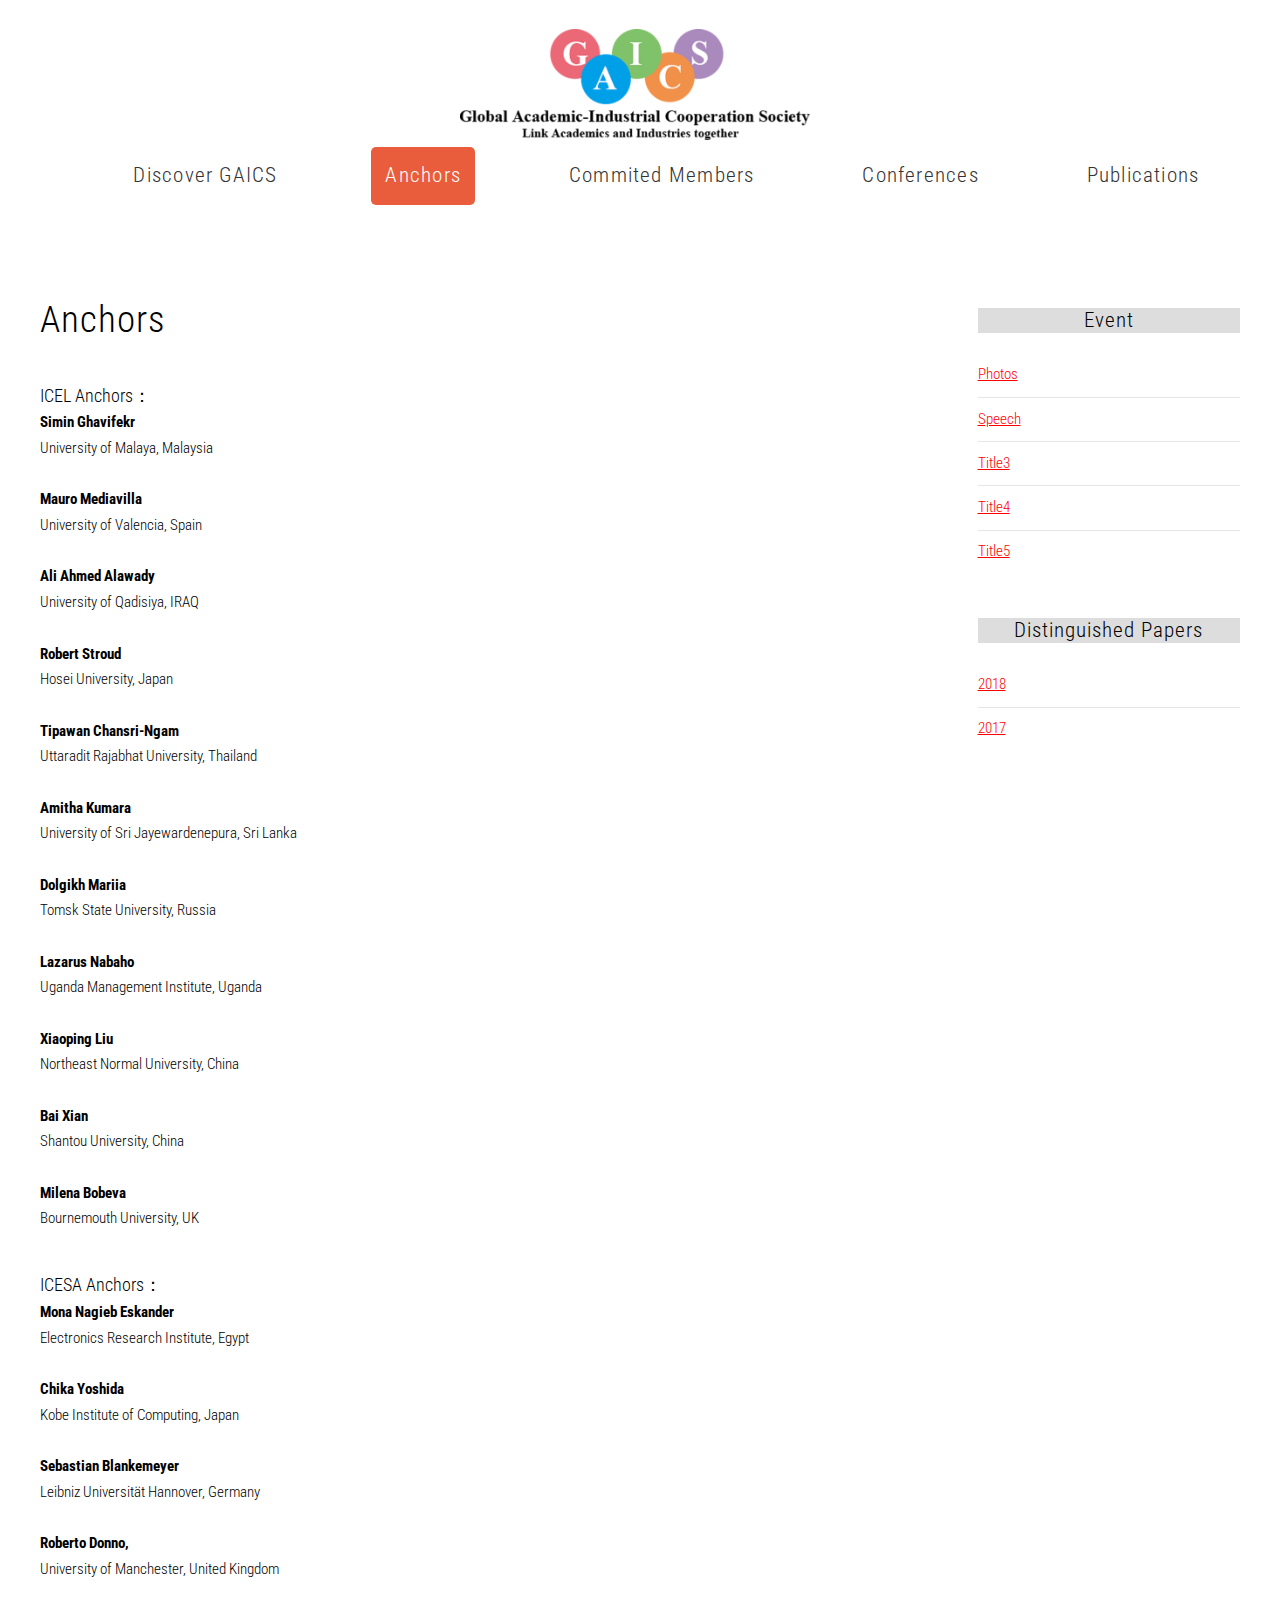
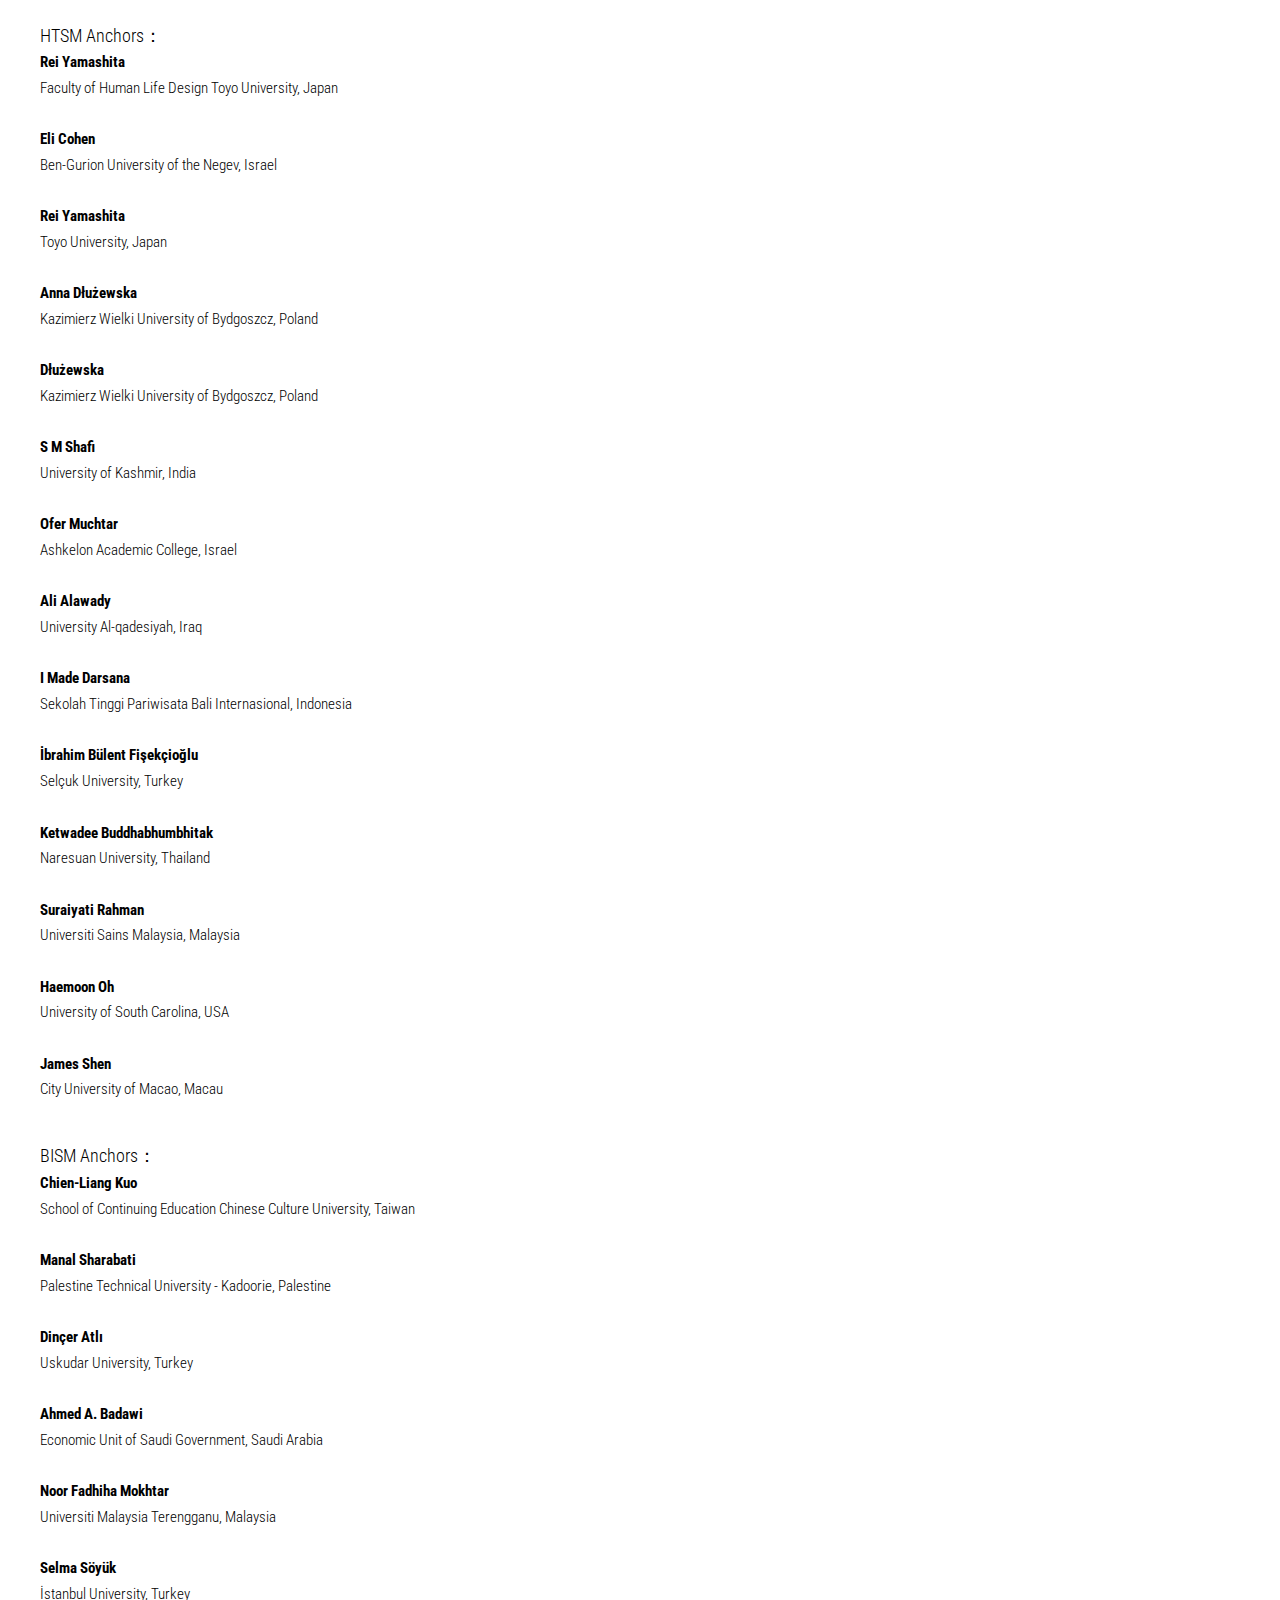
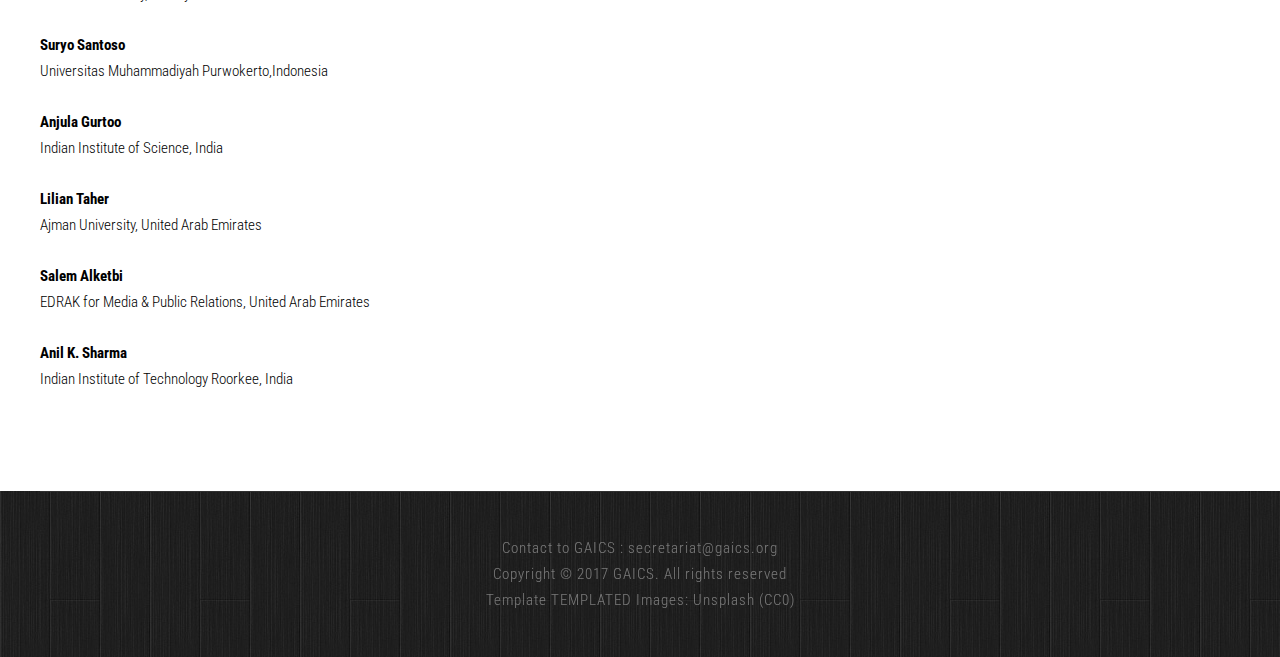
<file: anchors.html>
<!DOCTYPE HTML>
<!--
	Ex Machina by TEMPLATED
    templated.co @templatedco
    Released for free under the Creative Commons Attribution 3.0 license (templated.co/license)
-->
<html>
	<head>
		<title>Global Academic-Industrial cooperation Society</title>
		<meta http-equiv="content-type" content="text/html; charset=utf-8" />
		<meta name="description" content="" />
		<meta name="keywords" content="" />
		<link href='http://fonts.googleapis.com/css?family=Roboto+Condensed:700italic,400,300,700' rel='stylesheet' type='text/css'>
		<!--[if lte IE 8]><script src="js/html5shiv.js"></script><![endif]-->
		<script src="http://ajax.googleapis.com/ajax/libs/jquery/1.11.0/jquery.min.js"></script>
		<script src="js/skel.min.js"></script>
		<script src="js/skel-panels.min.js"></script>
		<script src="js/init.js"></script>
		<noscript>
			<link rel="stylesheet" href="css/skel-noscript.css" />
			<link rel="stylesheet" href="css/style.css" />
			<link rel="stylesheet" href="css/style-desktop.css" />
		</noscript>
		<!--[if lte IE 8]><link rel="stylesheet" href="css/ie/v8.css" /><![endif]-->
		<!--[if lte IE 9]><link rel="stylesheet" href="css/ie/v9.css" /><![endif]-->
	</head>
	<body class="homepage">

	<!-- Header -->
		<div id="header">
			<div class="container">
					
				<!-- Logo -->
					<div id="logo">
						<a href="index.html"><img src="images/GAICS LOGO.png" width="350"></a>
					</div>
				
				<!-- Nav -->
					
					<nav id="nav">
						<ul>
						    <!-- <li class="active"><a href="index.html">Discover GAICS</a></li> -->
							<li><a href="discover.html">Discover GAICS</a></li>
							<li class="active"><a href="anchors.html"> Anchors</a></li>
							<li><a href="members.html">Commited Members</a></li>
							<li><a href="conferences.html">Conferences</a></li>
							<li><a href="publications.html">Publications</a></li>
						</ul>
					</nav>
					

			</div>
		</div>
	<!-- Header -->
		
	

	<!-- Main -->
		<div id="page">
				
			<!-- Main -->
			<div id="main" class="container">
				<div class="row">
					<div class="9u">
						<section>
							<header>
								<h2>Anchors</h2>
								<span class="byline"></span>
							</header>
	
							<font size="4">ICEL Anchors：</font>
							
							<!--ICEL Anchors-->
							<ul>
								<li><strong>Simin Ghavifekr</br></strong>University of Malaya, Malaysia</br></br></li>
								<li><strong>Mauro Mediavilla</br></strong>University of Valencia, Spain</br></br></li>
								<li><strong>Ali Ahmed Alawady</br></strong>University of Qadisiya, IRAQ</br></br></li>
								<li><strong>Robert Stroud</br></strong>Hosei University, Japan</br></br></li>
								<li><strong>Tipawan Chansri-Ngam</br></strong>Uttaradit Rajabhat University, Thailand</br></br></li>
								<li><strong>Amitha Kumara</br></strong>University of Sri Jayewardenepura, Sri Lanka</br></br></li>
								<li><strong>Dolgikh Mariia</br></strong>Tomsk State University, Russia</br></br></li>
								<li><strong>Lazarus Nabaho</br></strong>Uganda Management Institute, Uganda</br></br></li>
								<li><strong>Xiaoping Liu</br></strong>Northeast Normal University, China</br></br></li>
								<li><strong>Bai Xian</br></strong>Shantou University, China</br></br></li>
								<li><strong>Milena Bobeva</br></strong>Bournemouth University, UK</br></br></li>
							</ul>
							
							<font size="4">ICESA Anchors：</font>
							<!--ICESA Anchors-->
							<ul>								
								<li><strong>Mona Nagieb Eskander</br></strong>Electronics Research Institute, Egypt</br></br></li>
								<li><strong>Chika Yoshida</br></strong>Kobe Institute of Computing, Japan</br></br></li>
								<li><strong>Sebastian Blankemeyer</br></strong>Leibniz Universität Hannover, Germany</br></br></li>
								<li><strong>Roberto Donno,</br></strong>University of Manchester, United Kingdom</br></br></li>						
							
							</ul>
							
							<font size="4">HTSM Anchors：</font>
							<!--HTSM Anchors-->
							<ul>
								<li><strong>Rei Yamashita</br></strong>Faculty of Human Life Design Toyo University, Japan</br></br></li>
								<li><strong>Eli Cohen</br></strong>Ben-Gurion University of the Negev, Israel</br></br></li>
								<li><strong>Rei Yamashita</br></strong>Toyo University, Japan</br></br></li>
								<li><strong>Anna Dłużewska</br></strong> Kazimierz Wielki University of Bydgoszcz, Poland</br></br></li>
								<li><strong>Dłużewska</br></strong>Kazimierz Wielki University of Bydgoszcz, Poland</br></br></li>
								<li><strong>S M Shafi</br></strong>University of Kashmir, India</br></br></li>
								<li><strong>Ofer Muchtar</br></strong>Ashkelon Academic College, Israel</br></br></li>
								<li><strong>Ali Alawady</br></strong>University Al-qadesiyah, Iraq</br></br></li>
								<li><strong>I Made Darsana</br></strong>Sekolah Tinggi Pariwisata Bali Internasional, Indonesia </br></br></li>
								<li><strong>İbrahim Bülent Fişekçioğlu</br></strong>Selçuk University, Turkey</br></br></li>
								<li><strong>Ketwadee Buddhabhumbhitak</br></strong>Naresuan University, Thailand</br></br></li>
								<li><strong>Suraiyati Rahman</br></strong>Universiti Sains Malaysia, Malaysia</br></br></li>
								<li><strong>Haemoon Oh</br></strong>University of South Carolina, USA</br></br></li>
								<li><strong>James Shen</br></strong>City University of Macao, Macau</br></br></li>
							</ul>
							<font size="4">BISM Anchors：</font>
							<!--BISM Anchors-->
							<ul>				
								<li><strong>Chien-Liang Kuo</br></strong>School of Continuing Education Chinese Culture University, Taiwan</br></br></li>
								<li><strong>Manal Sharabati</br></strong>Palestine Technical University - Kadoorie, Palestine</br></br></li>
								<li><strong>Dinçer Atlı</br></strong>Uskudar University, Turkey</br></br></li>
								<li><strong>Ahmed A. Badawi</br></strong>Economic Unit of Saudi Government, Saudi Arabia</br></br></li>
								<li><strong>Noor Fadhiha Mokhtar</br></strong>Universiti Malaysia Terengganu, Malaysia</br></br></li>
								<li><strong>Selma Söyük</br></strong>İstanbul University, Turkey</br></br></li>
								<li><strong>Suryo Santoso</br></strong>Universitas Muhammadiyah Purwokerto,Indonesia</br></br></li>
								<li><strong>Anjula Gurtoo</br></strong>Indian Institute of Science, India</br></br></li>
								<li><strong>Lilian Taher</br></strong>Ajman University, United Arab Emirates</br></br></li>
								<li><strong>Salem Alketbi</br></strong>EDRAK for Media & Public Relations, United Arab Emirates</br></br></li>
								<li><strong>Anil K. Sharma</br></strong>Indian Institute of Technology Roorkee, India</br></br></li>
							</ul>

							
							
											
						</section>
					</div>
					
					<div class="3u">
						<section class="sidebar">
							<header>
								<h2>Event</h2>
							</header>
							<ul class="style1">
								<li><a href="event_photo.html">Photos</a></li>
								<li><a href="#">Speech</a></li>
								<li><a href="#">Title3</a></li>
								<li><a href="#">Title4</a></li>
								<li><a href="#">Title5</a></li>
							</ul>
						</section>
						<section class="sidebar">
							<header>
								<h2>Distinguished Papers</h2>
							</header>
							<ul class="style1">
								<li><a href="distinguished_2018.html">2018</a></li>
								<li><a href="distinguished_2017.html">2017</a></li>
							</ul>
						</section>
					</div>
											

				</div>
			</div>
			<!-- Main -->
		</div>
	<!-- /Main -->
	<!-- Copyright -->
		<div id="copyright" class="container">
			Contact to GAICS : secretariat@gaics.org </br>
			Copyright © 2017 GAICS. All rights reserved </br>
			Template <a href="http://templated.co">TEMPLATED</a> Images: <a href="http://unsplash.com">Unsplash</a> (<a href="http://unsplash.com/cc0">CC0</a>)
		</div>



	


	</body>
</html>
</file>
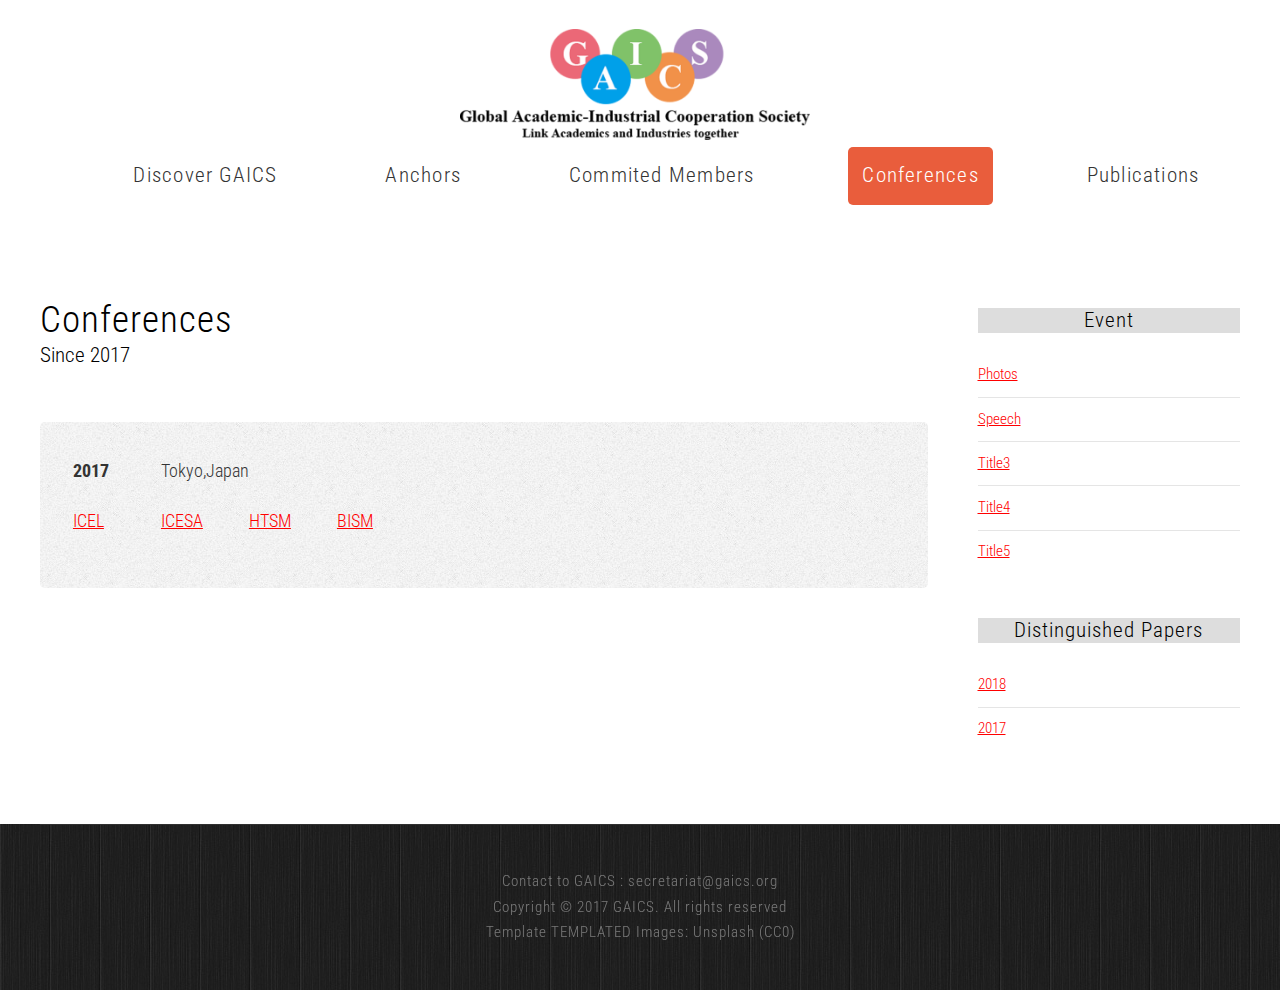
<file: conferences.html>
<!DOCTYPE HTML>
<!--
	Ex Machina by TEMPLATED
    templated.co @templatedco
    Released for free under the Creative Commons Attribution 3.0 license (templated.co/license)
-->
<html>
	<head>
		<title>Global Academic-Industrial cooperation Society</title>
		<meta http-equiv="content-type" content="text/html; charset=utf-8" />
		<meta name="description" content="" />
		<meta name="keywords" content="" />
		<link href='http://fonts.googleapis.com/css?family=Roboto+Condensed:700italic,400,300,700' rel='stylesheet' type='text/css'>
		<!--[if lte IE 8]><script src="js/html5shiv.js"></script><![endif]-->
		<script src="http://ajax.googleapis.com/ajax/libs/jquery/1.11.0/jquery.min.js"></script>
		<script src="js/skel.min.js"></script>
		<script src="js/skel-panels.min.js"></script>
		<script src="js/init.js"></script>
		<noscript>
			<link rel="stylesheet" href="css/skel-noscript.css" />
			<link rel="stylesheet" href="css/style.css" />
			<link rel="stylesheet" href="css/style-desktop.css" />
		</noscript>
		<!--[if lte IE 8]><link rel="stylesheet" href="css/ie/v8.css" /><![endif]-->
		<!--[if lte IE 9]><link rel="stylesheet" href="css/ie/v9.css" /><![endif]-->
	</head>
	<body class="homepage">

	<!-- Header -->
		<div id="header">
			<div class="container">
					
				<!-- Logo -->
					<div id="logo">
						<a href="index.html"><img src="images/GAICS LOGO.png" width="350"></a>
					</div>
				
				<!-- Nav -->
					
					<nav id="nav">
						<ul>
						    <!-- <li class="active"><a href="index.html">Discover GAICS</a></li> -->
							<li><a href="discover.html">Discover GAICS</a></li>
							<li><a href="anchors.html"> Anchors</a></li>
							<li><a href="members.html">Commited Members</a></li>
							<li class="active"><a href="conferences.html">Conferences</a></li>
							<li><a href="publications.html">Publications</a></li>
						</ul>
					</nav>
					

			</div>
		</div>
	<!-- Header -->
		
	

	<!-- Main -->
		<div id="page">
				
			<!-- Main -->
			<div id="main" class="container">
				<div class="row">
					<div class="9u">
						<section>
							<header>
								<h2>Conferences</h2>
								<span class="byline">Since 2017</span>
							</header>
													
						</section>
													
						<section>
							<div class="balloon">
								<table width="balloon.width">
								<th align="left"><p><font size="4"><strong>2017</strong></font></h1></p></th>
								<th><p>Tokyo,Japan</p></th>
								<tr><td width="25%"><a target="_blank" href="http://icel2017.globalconf.org/">ICEL</a></td><td width="25%"><a target="_blank" href="http://icesa2017.globalconf.org/">ICESA</a></td><td width="25%"><a target="_blank" href="http://htsm2017.globalconf.org/">HTSM</a></td><td width="25%"><a target="_blank" href=" http://bism2017.globalconf.org/">BISM</a></td></tr>
								</table>
							</div>
						</section>
						
					</div>
					
					<div class="3u">
						<section class="sidebar">
							<header>
								<h2>Event</h2>
							</header>
							<ul class="style1">
								<li><a href="event_photo.html">Photos</a></li>
								<li><a href="#">Speech</a></li>
								<li><a href="#">Title3</a></li>
								<li><a href="#">Title4</a></li>
								<li><a href="#">Title5</a></li>
							</ul>
						</section>
						<section class="sidebar">
							<header>
								<h2>Distinguished Papers</h2>
							</header>
							<ul class="style1">
								<li><a href="distinguished_2018.html">2018</a></li>
								<li><a href="distinguished_2017.html">2017</a></li>
							</ul>
						</section>
					</div>
											

				</div>
			</div>
			<!-- Main -->
		</div>
	<!-- /Main -->
	<!-- Copyright -->
		<div id="copyright" class="container">
			Contact to GAICS : secretariat@gaics.org </br>
			Copyright © 2017 GAICS. All rights reserved </br>
			Template <a href="http://templated.co">TEMPLATED</a> Images: <a href="http://unsplash.com">Unsplash</a> (<a href="http://unsplash.com/cc0">CC0</a>)
		</div>



	


	</body>
</html>
</file>
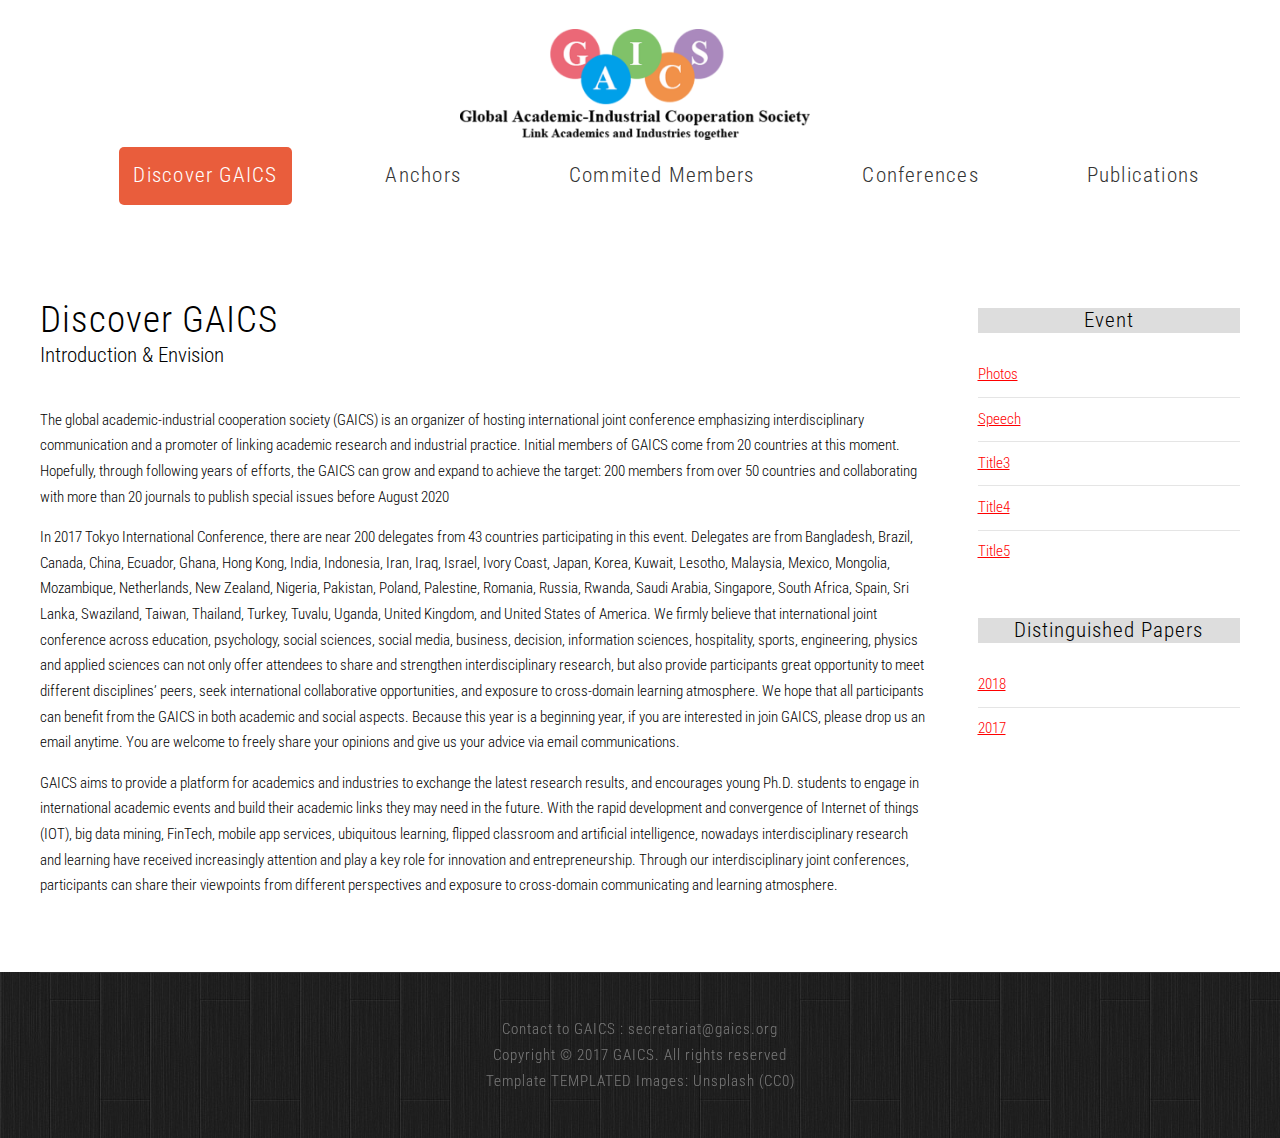
<file: discover.html>
<!DOCTYPE HTML>
<!--
	Ex Machina by TEMPLATED
    templated.co @templatedco
    Released for free under the Creative Commons Attribution 3.0 license (templated.co/license)
-->
<html>
	<head>
		<title>Global Academic-Industrial cooperation Society</title>
		<meta http-equiv="content-type" content="text/html; charset=utf-8" />
		<meta name="description" content="" />
		<meta name="keywords" content="" />
		<link href='http://fonts.googleapis.com/css?family=Roboto+Condensed:700italic,400,300,700' rel='stylesheet' type='text/css'>
		<!--[if lte IE 8]><script src="js/html5shiv.js"></script><![endif]-->
		<script src="http://ajax.googleapis.com/ajax/libs/jquery/1.11.0/jquery.min.js"></script>
		<script src="js/skel.min.js"></script>
		<script src="js/skel-panels.min.js"></script>
		<script src="js/init.js"></script>
		<noscript>
			<link rel="stylesheet" href="css/skel-noscript.css" />
			<link rel="stylesheet" href="css/style.css" />
			<link rel="stylesheet" href="css/style-desktop.css" />
		</noscript>
		<!--[if lte IE 8]><link rel="stylesheet" href="css/ie/v8.css" /><![endif]-->
		<!--[if lte IE 9]><link rel="stylesheet" href="css/ie/v9.css" /><![endif]-->
	</head>
	<body class="homepage">

	<!-- Header -->
		<div id="header">
			<div class="container">
					
				<!-- Logo -->
					<div id="logo">
						<a href="index.html"><img src="images/GAICS LOGO.png" width="350"></a>
					</div>
				
				<!-- Nav -->
					
					<nav id="nav">
						<ul>
						    <!-- <li class="active"><a href="index.html">Discover GAICS</a></li> -->
							<li class="active"><a href="discover.html">Discover GAICS</a></li>
							<li><a href="anchors.html"> Anchors</a></li>
							<li><a href="members.html">Commited Members</a></li>
							<li><a href="conferences.html">Conferences</a></li>
							<li><a href="publications.html">Publications</a></li>
						</ul>
					</nav>
					

			</div>
		</div>
	<!-- Header -->
		
	

	<!-- Main -->
		<div id="page">
				
			<!-- Main -->
			<div id="main" class="container">
				<div class="row">
					<div class="9u">
						<section>
							<header>
								<h2>Discover GAICS</h2>
								<span class="byline">Introduction & Envision</span>
							</header>
							<p>The global academic-industrial cooperation society (GAICS) is an organizer of hosting international joint conference emphasizing interdisciplinary communication and a promoter of linking academic research and industrial practice. Initial members of GAICS come from 20 countries at this moment. Hopefully, through following years of efforts, the GAICS can grow and expand to achieve the target: 200 members from over 50 countries and collaborating with more than 20 journals to publish special issues before August 2020 </p>
							<p>In 2017 Tokyo International Conference, there are near 200 delegates from 43 countries participating in this event. Delegates are from Bangladesh, Brazil, Canada, China, Ecuador, Ghana, Hong Kong, India, Indonesia, Iran, Iraq, Israel, Ivory Coast, Japan, Korea, Kuwait, Lesotho, Malaysia, Mexico, Mongolia, Mozambique, Netherlands, New Zealand, Nigeria, Pakistan, Poland, Palestine, Romania, Russia, Rwanda, Saudi Arabia, Singapore, South Africa, Spain, Sri Lanka, Swaziland, Taiwan, Thailand, Turkey, Tuvalu, Uganda, United Kingdom, and United States of America. We firmly believe that international joint conference across education, psychology, social sciences, social media, business, decision, information sciences, hospitality, sports, engineering, physics and applied sciences can not only offer attendees to share and strengthen interdisciplinary research, but also provide participants great opportunity to meet different disciplines’ peers, seek international collaborative opportunities, and exposure to cross-domain learning atmosphere. We hope that all participants can benefit from the GAICS in both academic and social aspects. Because this year is a beginning year, if you are interested in join GAICS, please drop us an email anytime. You are welcome to freely share your opinions and give us your advice via email communications.</p>
							<p>GAICS aims to provide a platform for academics and industries to exchange the latest research results, and encourages young Ph.D. students to engage in international academic events and build their academic links they may need in the future. With the rapid development and convergence of Internet of things (IOT), big data mining, FinTech, mobile app services, ubiquitous learning, flipped classroom and artificial intelligence, nowadays interdisciplinary research and learning have received increasingly attention and play a key role for innovation and entrepreneurship. Through our interdisciplinary joint conferences, participants can share their viewpoints from different perspectives and exposure to cross-domain communicating and learning atmosphere.</p>
						</section>
					</div>
					
					<div class="3u">
						<section class="sidebar">
							<header>
								<h2>Event</h2>
							</header>
							<ul class="style1">
								<li><a href="event_photo.html">Photos</a></li>
								<li><a href="#">Speech</a></li>
								<li><a href="#">Title3</a></li>
								<li><a href="#">Title4</a></li>
								<li><a href="#">Title5</a></li>
							</ul>
						</section>
						<section class="sidebar">
							<header>
								<h2>Distinguished Papers</h2>
							</header>
							<ul class="style1">
								<li><a href="distinguished_2018.html">2018</a></li>
								<li><a href="distinguished_2017.html">2017</a></li>
							</ul>
						</section>
					</div>
											

				</div>
			</div>
			<!-- Main -->
		</div>
	<!-- /Main -->
	<!-- Copyright -->
		<div id="copyright" class="container">
			Contact to GAICS : secretariat@gaics.org </br>
			Copyright © 2017 GAICS. All rights reserved </br>
			Template <a href="http://templated.co">TEMPLATED</a> Images: <a href="http://unsplash.com">Unsplash</a> (<a href="http://unsplash.com/cc0">CC0</a>)
		</div>



	


	</body>
</html>
</file>
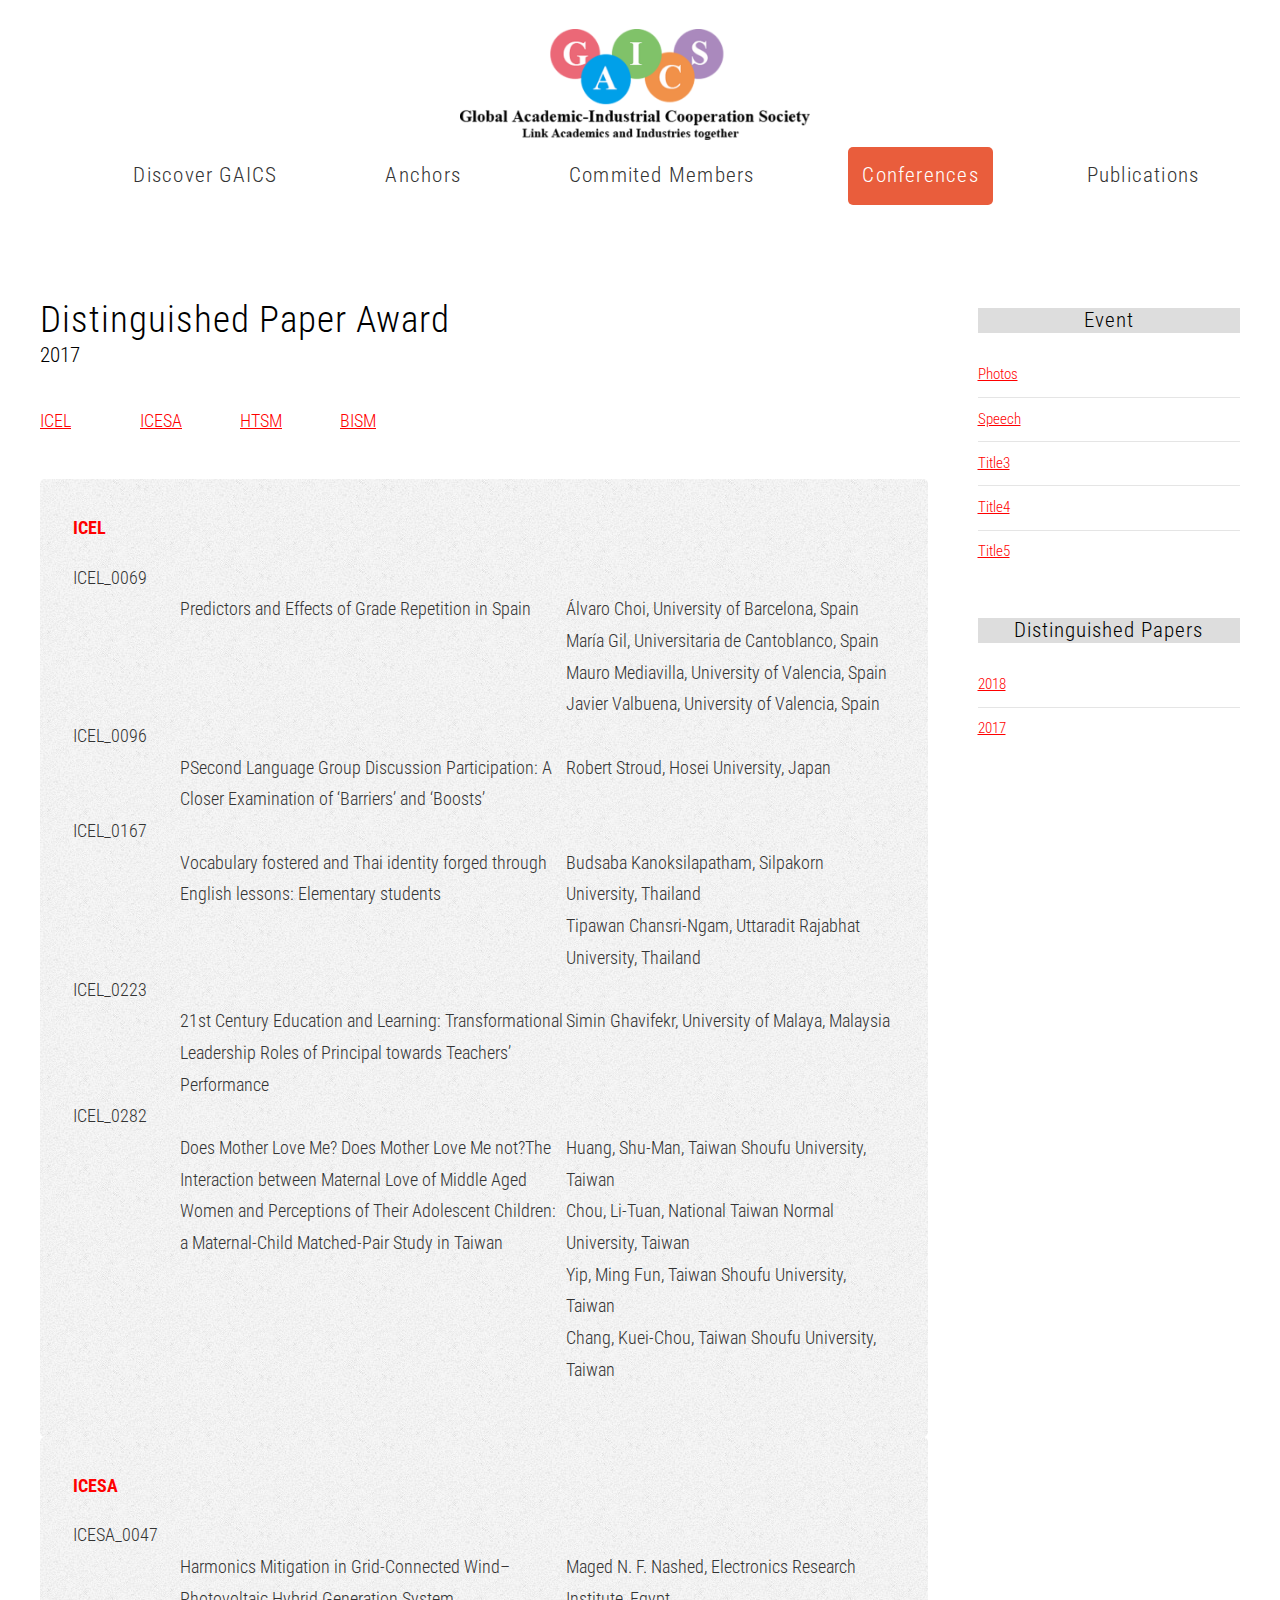
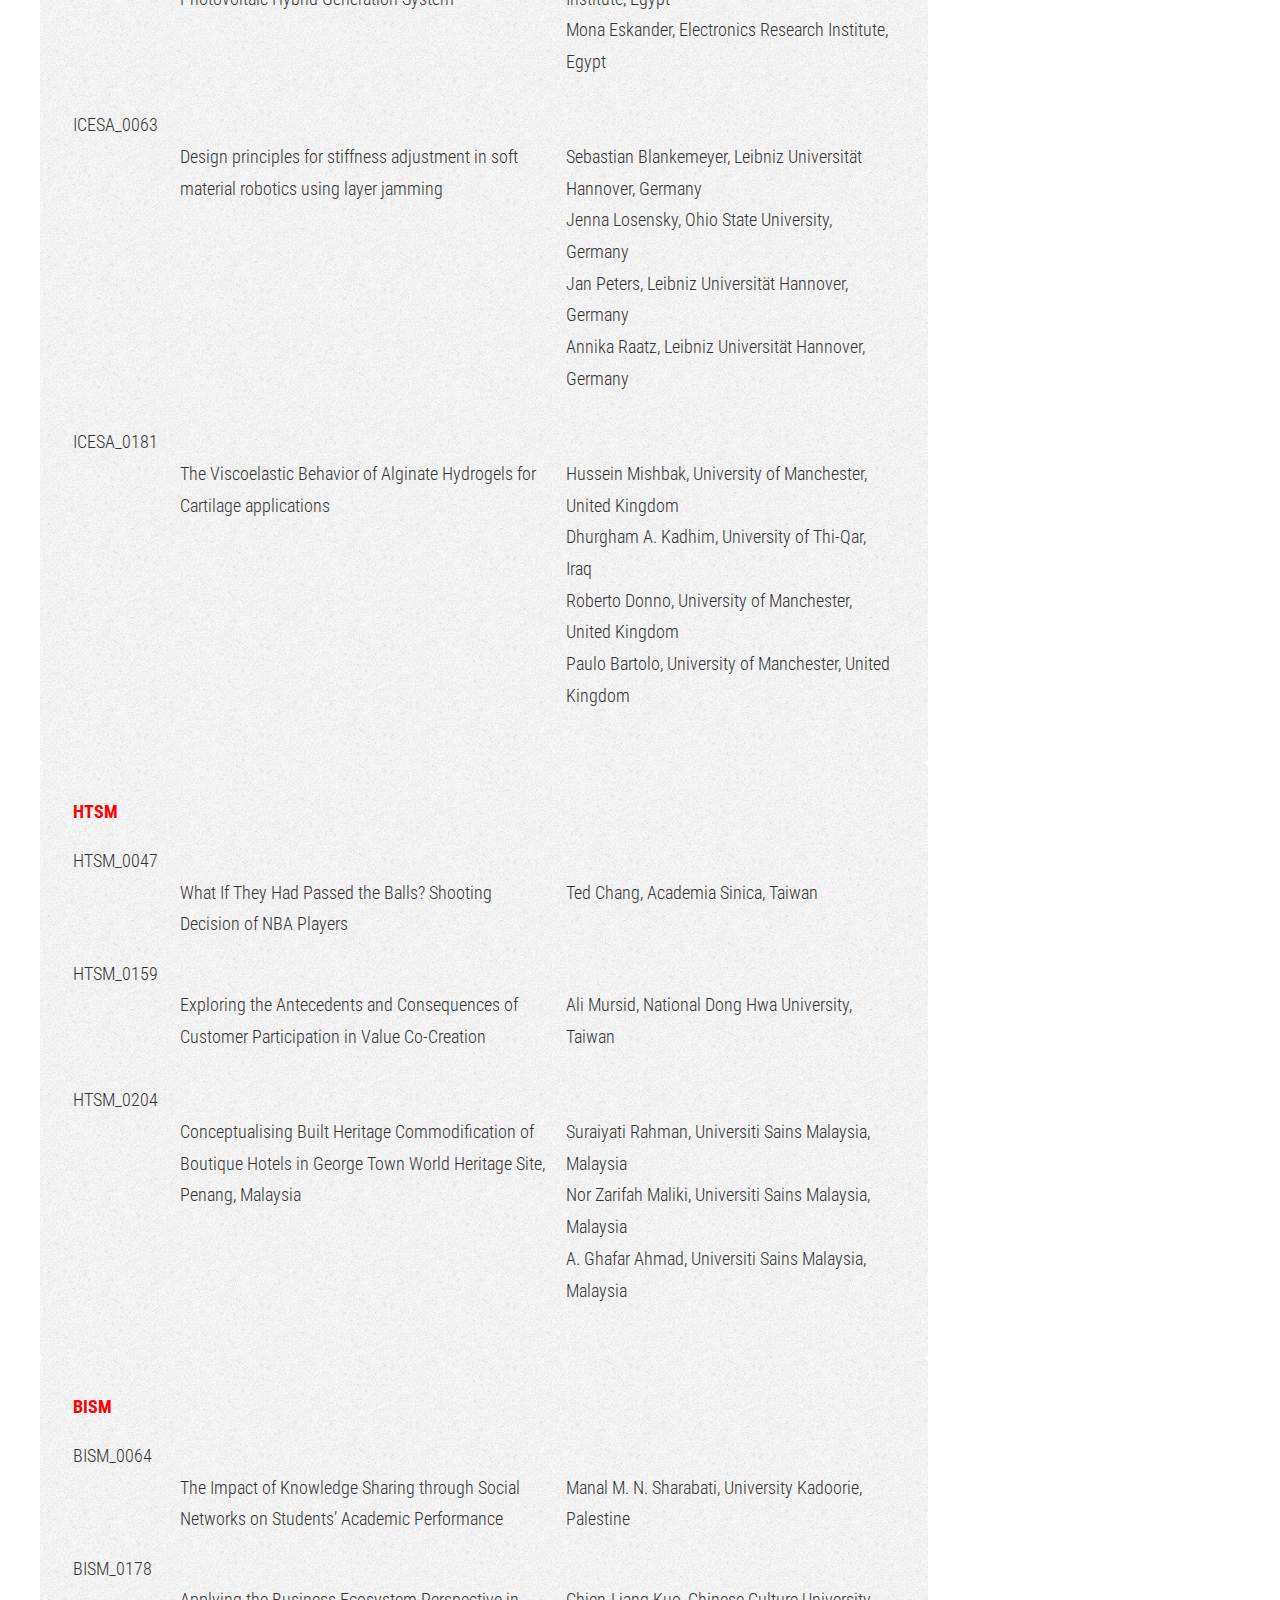
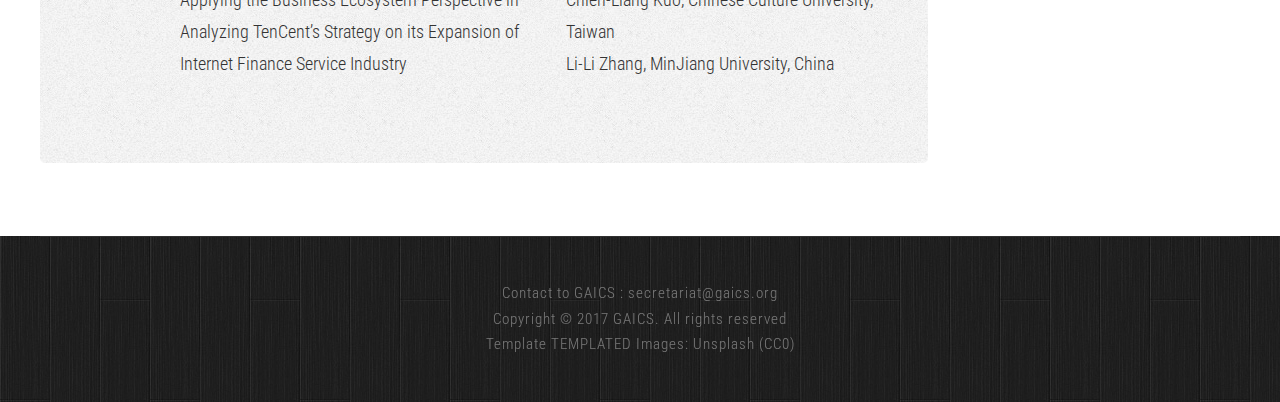
<file: distinguished_2017.html>
<!DOCTYPE HTML>
<!--
	Ex Machina by TEMPLATED
    templated.co @templatedco
    Released for free under the Creative Commons Attribution 3.0 license (templated.co/license)
-->
<html>
	<head>
		<title>Global Academic-Industrial cooperation Society</title>
		<meta http-equiv="content-type" content="text/html; charset=utf-8" />
		<meta name="description" content="" />
		<meta name="keywords" content="" />
		<link href='http://fonts.googleapis.com/css?family=Roboto+Condensed:700italic,400,300,700' rel='stylesheet' type='text/css'>
		<!--[if lte IE 8]><script src="js/html5shiv.js"></script><![endif]-->
		<script src="http://ajax.googleapis.com/ajax/libs/jquery/1.11.0/jquery.min.js"></script>
		<script src="js/skel.min.js"></script>
		<script src="js/skel-panels.min.js"></script>
		<script src="js/init.js"></script>
		
		<noscript>
			<link rel="stylesheet" href="css/skel-noscript.css" />
			<link rel="stylesheet" href="css/style.css" />
			<link rel="stylesheet" href="css/style-desktop.css" />
		</noscript>
		<!--[if lte IE 8]><link rel="stylesheet" href="css/ie/v8.css" /><![endif]-->
		<!--[if lte IE 9]><link rel="stylesheet" href="css/ie/v9.css" /><![endif]-->
	</head>
	<body class="homepage">

	<!-- Header -->
		<div id="header">
			<div class="container">
					
				<!-- Logo -->
					<div id="logo">
						<a href="index.html"><img src="images/GAICS LOGO.png" width="350"></a>
					</div>
				
				<!-- Nav -->
					
					<nav id="nav">
						<ul>
						    <!-- <li class="active"><a href="index.html">Discover GAICS</a></li> -->
							<li><a href="discover.html">Discover GAICS</a></li>
							<li><a href="anchors.html"> Anchors</a></li>
							<li><a href="members.html">Commited Members</a></li>
							<li class="active"><a href="conferences.html">Conferences</a></li>
							<li><a href="publications.html">Publications</a></li>
						</ul>
					</nav>
					

			</div>
		</div>
	<!-- Header -->
		
	

	<!-- Main -->
		<div id="page">
				
			<!-- Main -->
			<div id="main" class="container">
				<div class="row">
					<div class="9u">
						<section>
							<header>
								<h2>Distinguished Paper Award</h2>
								<span class="byline">2017</span>
							</header>
							
							<table width=400>
								<th align="left"></th>
								<tr><td width="25%"><a href="#ICEL"><font size="4">ICEL</font></a></td><td width="25%"><a href="#ICESA"><font size="4">ICESA</font></a></td><td width="25%"><a href="#HTSM"><font size="4">HTSM</font></a></td><td width="25%"><a href="#BISM"><font size="4">BISM</font></a></td></tr>
							</table>
						</section>
													
						
						<section>
							<!---ICEL--->
							<div class="balloon">
								<table width="balloon.width">
								<th align="left"><p><font size="4"><strong><a id="ICEL">ICEL</a></strong></font></h1></p></th>
								<tr><td>ICEL_0069</br></td></tr>
									<tr><td></td><td width="47%">Predictors and Effects of Grade Repetition in Spain</td>
									<td width="40%">Álvaro Choi, University of Barcelona, Spain</br>
													María Gil, Universitaria de Cantoblanco, Spain</br>
													Mauro Mediavilla, University of Valencia, Spain</br>
													Javier Valbuena, University of Valencia, Spain</br>
													
									</td>
									</tr>
								
								<tr><td>ICEL_0096</br></td></tr>
									<tr><td></td><td width="47%">PSecond Language Group Discussion Participation: A Closer Examination of ‘Barriers’ and ‘Boosts’</td>
									<td width="40%">Robert Stroud, Hosei University, Japan</br>
													
									</td>
								</tr>
								
								<tr><td>ICEL_0167</br></td></tr>
									<tr><td></td><td width="47%">Vocabulary fostered and Thai identity forged through English lessons: Elementary students</td>
									<td width="40%">Budsaba Kanoksilapatham, Silpakorn University, Thailand</br>
													Tipawan Chansri-Ngam, Uttaradit Rajabhat University, Thailand</br>
													
									</td>
									</tr>
								
								<tr><td>ICEL_0223</br></td></tr>
									<tr><td></td><td width="47%">21st Century Education and Learning: Transformational Leadership Roles of Principal towards Teachers’ Performance</td>
									<td width="40%">Simin Ghavifekr, University of Malaya, Malaysia</br>
													
									</td>
									</tr>
								
								<tr><td>ICEL_0282</br></td></tr>
									<tr><td></td><td width="47%">Does Mother Love Me? Does Mother Love Me not?The Interaction between Maternal Love of Middle Aged Women and Perceptions of Their Adolescent Children: a Maternal-Child Matched-Pair Study in Taiwan</td>
									<td width="40%">Huang, Shu-Man, Taiwan Shoufu University, Taiwan</br>
													Chou, Li-Tuan, National Taiwan Normal University, Taiwan</br>
													Yip, Ming Fun, Taiwan Shoufu University, Taiwan</br>
													Chang, Kuei-Chou, Taiwan Shoufu University, Taiwan</br>
									</td>
									</tr>
								</table>
							</div>
							
							<!---ICESA--->
							<div class="balloon">
								<table width="balloon.width">
								<th align="left"><p><font size="4"><strong><a id="ICESA">ICESA</a></strong></font></h1></p></th>
								<tr><td>ICESA_0047</br></td></tr>
									<tr><td></td><td width="47%">Harmonics Mitigation in Grid-Connected Wind–Photovoltaic Hybrid Generation System</td>
									<td width="40%">Maged N. F. Nashed, Electronics Research Institute, Egypt</br>
													Mona Eskander, Electronics Research Institute, Egypt</br>
													</br>
									</td>
									</tr>
								
								<tr><td>ICESA_0063</br></td>
									<tr><td></td><td width="47%">Design principles for stiffness adjustment in soft material robotics using layer jamming</p></td>
									<td width="40%">Sebastian Blankemeyer, Leibniz Universität Hannover, Germany</br>
													Jenna Losensky, Ohio State University, Germany</br>
													Jan Peters, Leibniz Universität Hannover, Germany</br>
													Annika Raatz, Leibniz Universität Hannover, Germany</br>
													</br>
									</td>
									</tr>
								
								<tr><td>ICESA_0181</br></td>
									<tr><td></td><td width="47%">The Viscoelastic Behavior of Alginate Hydrogels for Cartilage applications</p></td>
									<td width="40%">Hussein Mishbak, University of Manchester, United Kingdom</br>
													Dhurgham A. Kadhim, University of Thi-Qar, Iraq</br>
													Roberto Donno, University of Manchester, United Kingdom</br>
													Paulo Bartolo, University of Manchester, United Kingdom</br>
									</td>
									</tr>
								</table>
							</div>
							
							<!---HTSM--->
							<div class="balloon">
								<table width="balloon.width">
								<th align="left"><p><font size="4"><strong><a id="HTSM">HTSM</a></strong></font></h1></p></th>
								<tr><td>HTSM_0047</br></td>
									<tr><td></td><td width="47%">What If They Had Passed the Balls? Shooting <p>Decision of NBA Players</p></td>
									<td width="40%">Ted Chang, Academia Sinica, Taiwan</br>
													
									</td>
									</tr>
								
								<tr><td>HTSM_0159</br></td>
									<tr><td></td><td width="47%">Exploring the Antecedents and Consequences of Customer Participation in Value Co-Creation</p></td>
									<td width="40%">Ali Mursid, National Dong Hwa University, Taiwan</br>
													</br>
									</td>
									</tr>
								
								<tr><td>HTSM_0204</br></td>
									<tr><td></td><td width="47%">Conceptualising Built Heritage Commodification of Boutique Hotels in George Town World Heritage Site, Penang, Malaysia</p></td>
									<td width="40%">Suraiyati Rahman, Universiti Sains Malaysia, Malaysia</br>
													Nor Zarifah Maliki, Universiti Sains Malaysia, Malaysia</br>
													A. Ghafar Ahmad, Universiti Sains Malaysia, Malaysia</br>
									</td>
									</tr>
								</table>
							</div>
							
							<!---BISM--->
							<div class="balloon">
								<table width="balloon.width">
								<th align="left"><p><font size="4"><strong><a id="BISM">BISM</a></strong></font></h1></p></th>
								<tr><td>BISM_0064</br></td>
									<tr><td></td><td width="47%">The Impact of Knowledge Sharing through Social Networks on Students’ Academic Performance</p></td>
									<td width="40%">Manal M. N. Sharabati, University Kadoorie, Palestine</br>
													
									</td>
									</tr>
								
								<tr><td>BISM_0178</br></td>
									<tr><td></td><td width="47%">Applying the Business Ecosystem Perspective in Analyzing TenCent’s Strategy on its Expansion of Internet Finance Service Industry</td>
									<td width="40%">Chien-Liang Kuo, Chinese Culture University, Taiwan</br>
													Li-Li Zhang, MinJiang University, China</br>
													</br>
									</td>
									</tr>
								</table>
							</div>
						</section>
					</div>
					
					<div class="3u">
						<section class="sidebar">
							<header>
								<h2>Event</h2>
							</header>
							<ul class="style1">
								<li><a href="event_photo.html">Photos</a></li>
								<li><a href="#">Speech</a></li>
								<li><a href="#">Title3</a></li>
								<li><a href="#">Title4</a></li>
								<li><a href="#">Title5</a></li>
							</ul>
						</section>
						<section class="sidebar">
							<header>
								<h2>Distinguished Papers</h2>
							</header>
							<ul class="style1">
								<li><a href="distinguished_2018.html">2018</a></li>
								<li><a href="distinguished_2017.html">2017</a></li>
							</ul>
						</section>
					</div>
											

				</div>
			</div>
			<!-- Main -->
		</div>
	<!-- /Main -->
	<!-- Copyright -->
		<div id="copyright" class="container">
			Contact to GAICS : secretariat@gaics.org </br>
			Copyright © 2017 GAICS. All rights reserved </br>
			Template <a href="http://templated.co">TEMPLATED</a> Images: <a href="http://unsplash.com">Unsplash</a> (<a href="http://unsplash.com/cc0">CC0</a>)
		</div>



	


	</body>
</html>
</file>
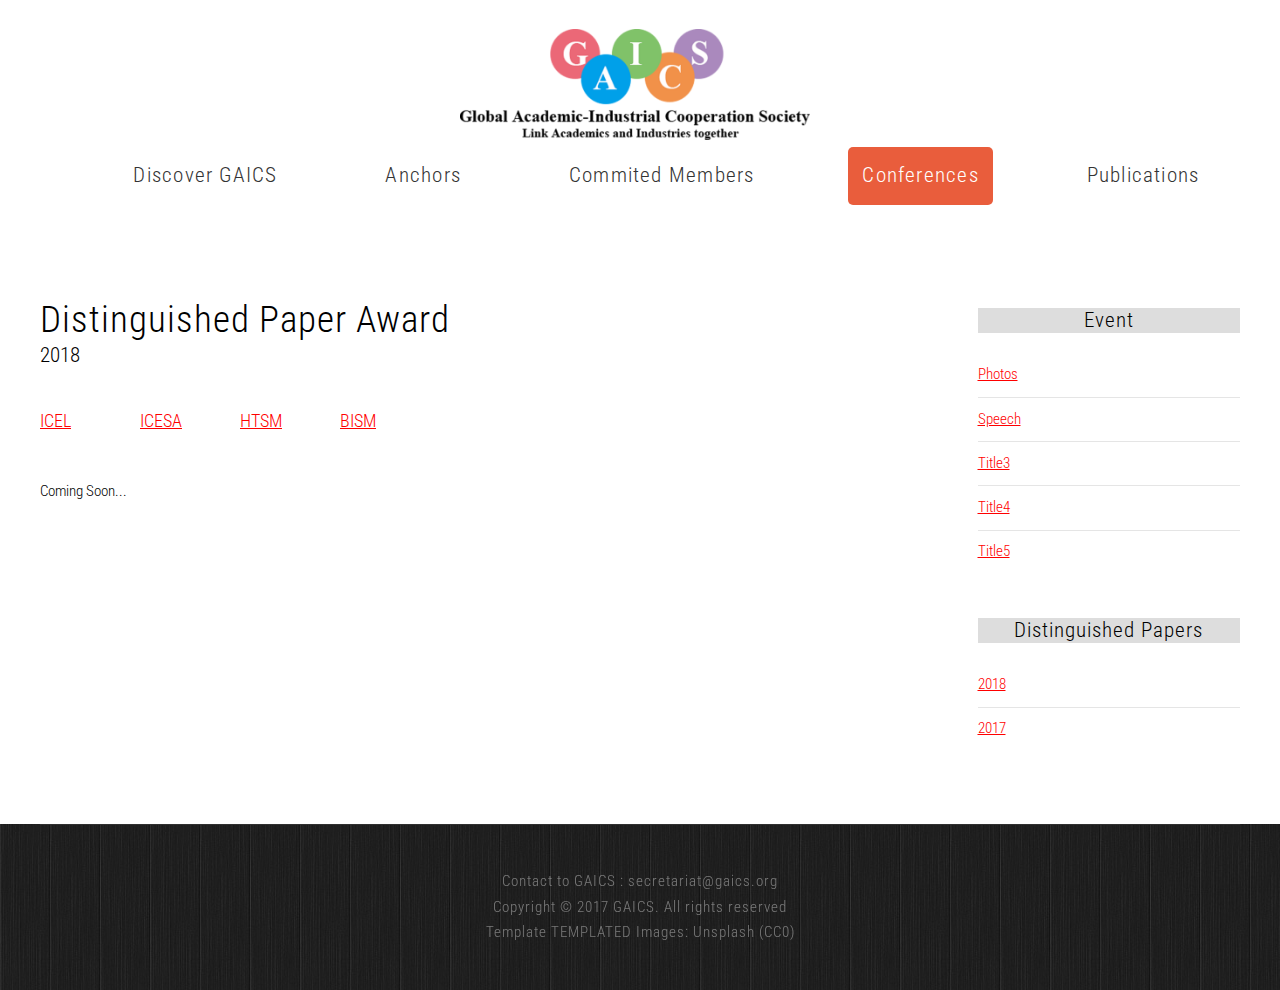
<file: distinguished_2018.html>
<!DOCTYPE HTML>
<!--
	Ex Machina by TEMPLATED
    templated.co @templatedco
    Released for free under the Creative Commons Attribution 3.0 license (templated.co/license)
-->
<html>
	<head>
		<title>Global Academic-Industrial cooperation Society</title>
		<meta http-equiv="content-type" content="text/html; charset=utf-8" />
		<meta name="description" content="" />
		<meta name="keywords" content="" />
		<link href='http://fonts.googleapis.com/css?family=Roboto+Condensed:700italic,400,300,700' rel='stylesheet' type='text/css'>
		<!--[if lte IE 8]><script src="js/html5shiv.js"></script><![endif]-->
		<script src="http://ajax.googleapis.com/ajax/libs/jquery/1.11.0/jquery.min.js"></script>
		<script src="js/skel.min.js"></script>
		<script src="js/skel-panels.min.js"></script>
		<script src="js/init.js"></script>
		
		<noscript>
			<link rel="stylesheet" href="css/skel-noscript.css" />
			<link rel="stylesheet" href="css/style.css" />
			<link rel="stylesheet" href="css/style-desktop.css" />
		</noscript>
		<!--[if lte IE 8]><link rel="stylesheet" href="css/ie/v8.css" /><![endif]-->
		<!--[if lte IE 9]><link rel="stylesheet" href="css/ie/v9.css" /><![endif]-->
	</head>
	<body class="homepage">

	<!-- Header -->
		<div id="header">
			<div class="container">
					
				<!-- Logo -->
					<div id="logo">
						<a href="index.html"><img src="images/GAICS LOGO.png" width="350"></a>
					</div>
				
				<!-- Nav -->
					
					<nav id="nav">
						<ul>
						    <!-- <li class="active"><a href="index.html">Discover GAICS</a></li> -->
							<li><a href="discover.html">Discover GAICS</a></li>
							<li><a href="anchors.html"> Anchors</a></li>
							<li><a href="members.html">Commited Members</a></li>
							<li class="active"><a href="conferences.html">Conferences</a></li>
							<li><a href="publications.html">Publications</a></li>
						</ul>
					</nav>
					

			</div>
		</div>
	<!-- Header -->
		
	

	<!-- Main -->
		<div id="page">
				
			<!-- Main -->
			<div id="main" class="container">
				<div class="row">
					<div class="9u">
						<section>
							<header>
								<h2>Distinguished Paper Award</h2>
								<span class="byline">2018</span>
							</header>
							
							<table width=400>
								<th align="left"></th>
								<tr><td width="25%"><a href="#ICEL"><font size="4">ICEL</font></a></td><td width="25%"><a href="#ICESA"><font size="4">ICESA</font></a></td><td width="25%"><a href="#HTSM"><font size="4">HTSM</font></a></td><td width="25%"><a href="#BISM"><font size="4">BISM</font></a></td></tr>
							</table>
						</section>
													
						Coming Soon...
						
					</div>
					
					<div class="3u">
						<section class="sidebar">
							<header>
								<h2>Event</h2>
							</header>
							<ul class="style1">
								<li><a href="event_photo.html">Photos</a></li>
								<li><a href="#">Speech</a></li>
								<li><a href="#">Title3</a></li>
								<li><a href="#">Title4</a></li>
								<li><a href="#">Title5</a></li>
							</ul>
						</section>
						<section class="sidebar">
							<header>
								<h2>Distinguished Papers</h2>
							</header>
							<ul class="style1">
								<li><a href="distinguished_2018.html">2018</a></li>
								<li><a href="distinguished_2017.html">2017</a></li>
							</ul>
						</section>
					</div>
											

				</div>
			</div>
			<!-- Main -->
		</div>
	<!-- /Main -->
	<!-- Copyright -->
		<div id="copyright" class="container">
			Contact to GAICS : secretariat@gaics.org </br>
			Copyright © 2017 GAICS. All rights reserved </br>
			Template <a href="http://templated.co">TEMPLATED</a> Images: <a href="http://unsplash.com">Unsplash</a> (<a href="http://unsplash.com/cc0">CC0</a>)
		</div>



	


	</body>
</html>
</file>
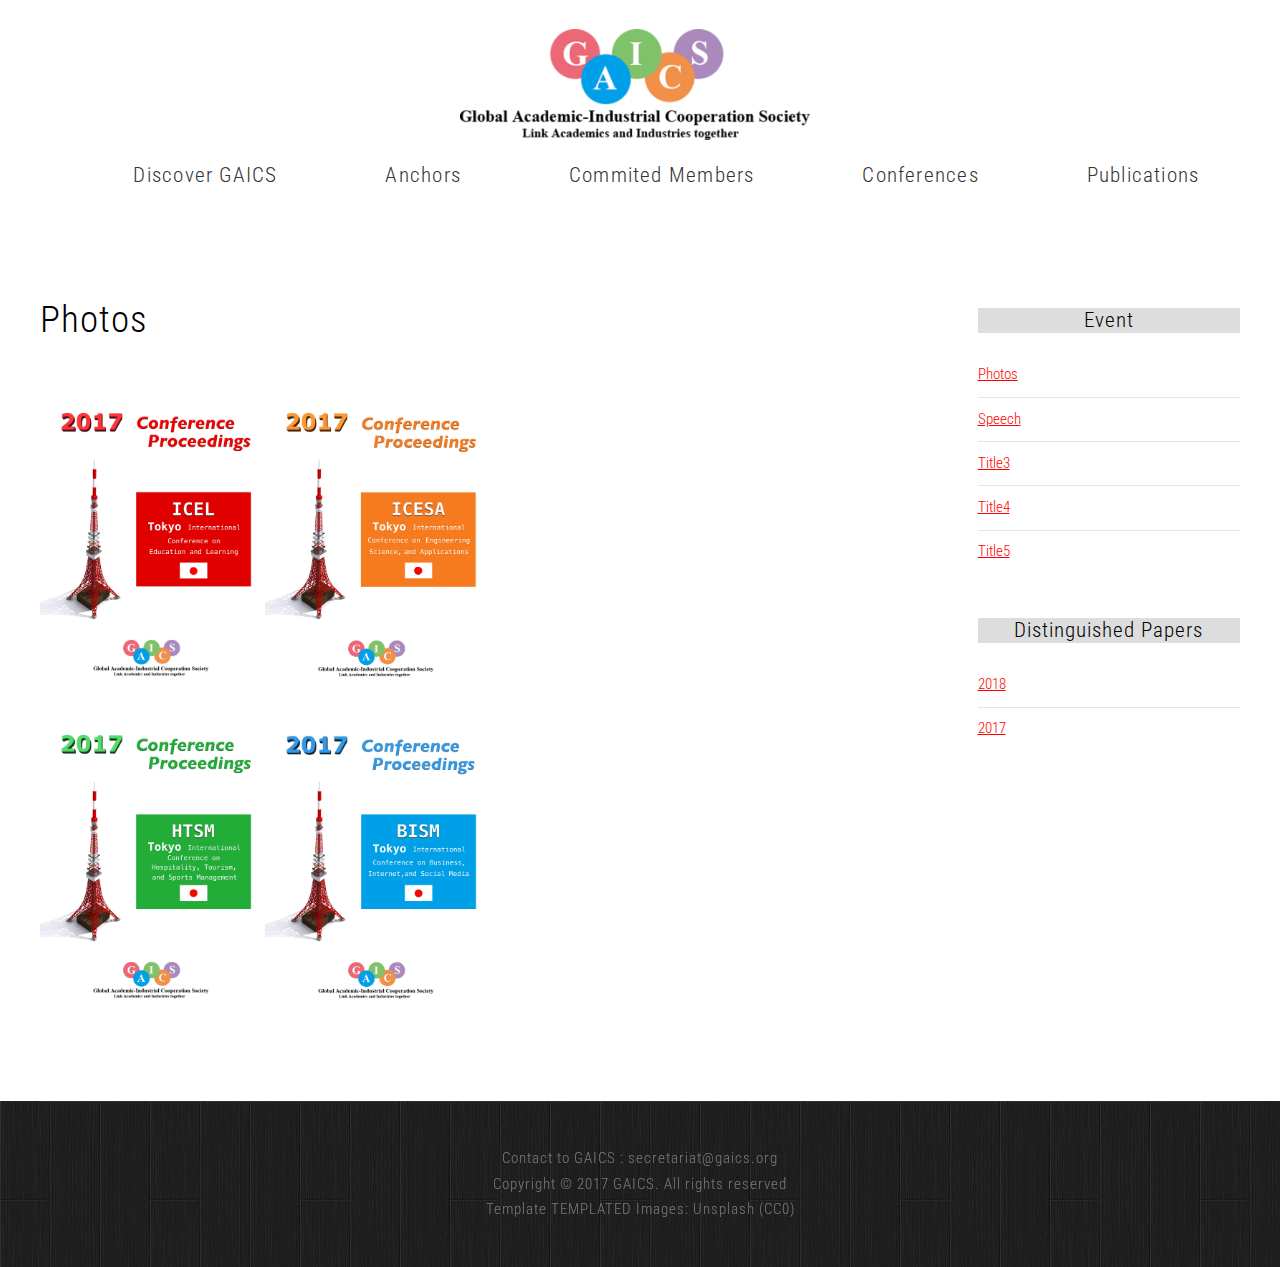
<file: event_photo.html>
<!DOCTYPE HTML>
<!--
	Ex Machina by TEMPLATED
    templated.co @templatedco
    Released for free under the Creative Commons Attribution 3.0 license (templated.co/license)
-->
<html>
	<head>
		<title>Global Academic-Industrial cooperation Society</title>
		<meta http-equiv="content-type" content="text/html; charset=utf-8" />
		<meta name="description" content="" />
		<meta name="keywords" content="" />
		<link href='http://fonts.googleapis.com/css?family=Roboto+Condensed:700italic,400,300,700' rel='stylesheet' type='text/css'>
		<!--[if lte IE 8]><script src="js/html5shiv.js"></script><![endif]-->
		<script src="http://ajax.googleapis.com/ajax/libs/jquery/1.11.0/jquery.min.js"></script>
		<script src="js/skel.min.js"></script>
		<script src="js/skel-panels.min.js"></script>
		<script src="js/init.js"></script>
		<noscript>
			<link rel="stylesheet" href="css/skel-noscript.css" />
			<link rel="stylesheet" href="css/style.css" />
			<link rel="stylesheet" href="css/style-desktop.css" />
		</noscript>
		
		<link href="css/zoom.css" rel="stylesheet">
		<script src="js/zoom.js"></script>
		<script src="js/transition.js"></script>
		
		<!--[if lte IE 8]><link rel="stylesheet" href="css/ie/v8.css" /><![endif]-->
		<!--[if lte IE 9]><link rel="stylesheet" href="css/ie/v9.css" /><![endif]-->
	</head>
	<body class="homepage">

	<!-- Header -->
		<div id="header">
			<div class="container">
					
				<!-- Logo -->
					<div id="logo">
						<a href="index.html"><img src="images/GAICS LOGO.png" width="350"></a>
					</div>
				
				<!-- Nav -->
					
					<nav id="nav">
						<ul>
						    <!-- <li class="active"><a href="index.html">Discover GAICS</a></li> -->
							<li><a href="discover.html">Discover GAICS</a></li>
							<li><a href="anchors.html"> Anchors</a></li>
							<li><a href="members.html">Commited Members</a></li>
							<li><a href="conferences.html">Conferences</a></li>
							<li><a href="publications.html">Publications</a></li>
						</ul>
					</nav>
					

			</div>
		</div>
	<!-- Header -->
		
	

	<!-- Main -->
		<div id="page">
				
			<!-- Main -->
			<div id="main" class="container">
				<div class="row">
					<div class="9u">
						<section>
							<header>
								<h2>Photos</h2>
								<span class="byline"></span>
							</header>
							
							<a href="http://icel2017.globalconf.org/site/page.aspx?pid=901&sid=1137&lang=en" ><img width="25%" src="images/url_photo/ICEL_cover.jpg"></a>
							<a href="http://icesa2017.globalconf.org/site/page.aspx?pid=901&sid=1145&lang=en" ><img width="25%" src="images/url_photo/ICESA_cover.jpg"></a>
							</br>
							<a href="http://icesa2017.globalconf.org/site/page.aspx?pid=901&sid=1145&lang=en"> <img width="25%" src="images/url_photo/HTSM_cover.jpg" ></a>					
							<a href="http://bism2017.globalconf.org/site/page.aspx?pid=901&sid=1139&lang=en" ><img width="25%" src="images/url_photo/BISM_cover.jpg"></a>
							
						  
							
											
						</section>
					</div>
					
					<div class="3u">
						<section class="sidebar">
							<header>
								<h2>Event</h2>
							</header>
							<ul class="style1">
								<li><a href="event_photo.html">Photos</a></li>
								<li><a href="#">Speech</a></li>
								<li><a href="#">Title3</a></li>
								<li><a href="#">Title4</a></li>
								<li><a href="#">Title5</a></li>
							</ul>
						</section>
						<section class="sidebar">
							<header>
								<h2>Distinguished Papers</h2>
							</header>
							<ul class="style1">
								<li><a href="distinguished_2018.html">2018</a></li>
								<li><a href="distinguished_2017.html">2017</a></li>
							</ul>
						</section>
					</div>
											

				</div>
			</div>
			<!-- Main -->
		</div>
	<!-- /Main -->
	<!-- Copyright -->
		<div id="copyright" class="container">
			Contact to GAICS : secretariat@gaics.org </br>
			Copyright © 2017 GAICS. All rights reserved </br>
			Template <a href="http://templated.co">TEMPLATED</a> Images: <a href="http://unsplash.com">Unsplash</a> (<a href="http://unsplash.com/cc0">CC0</a>)
		</div>



	


	</body>
</html>
</file>
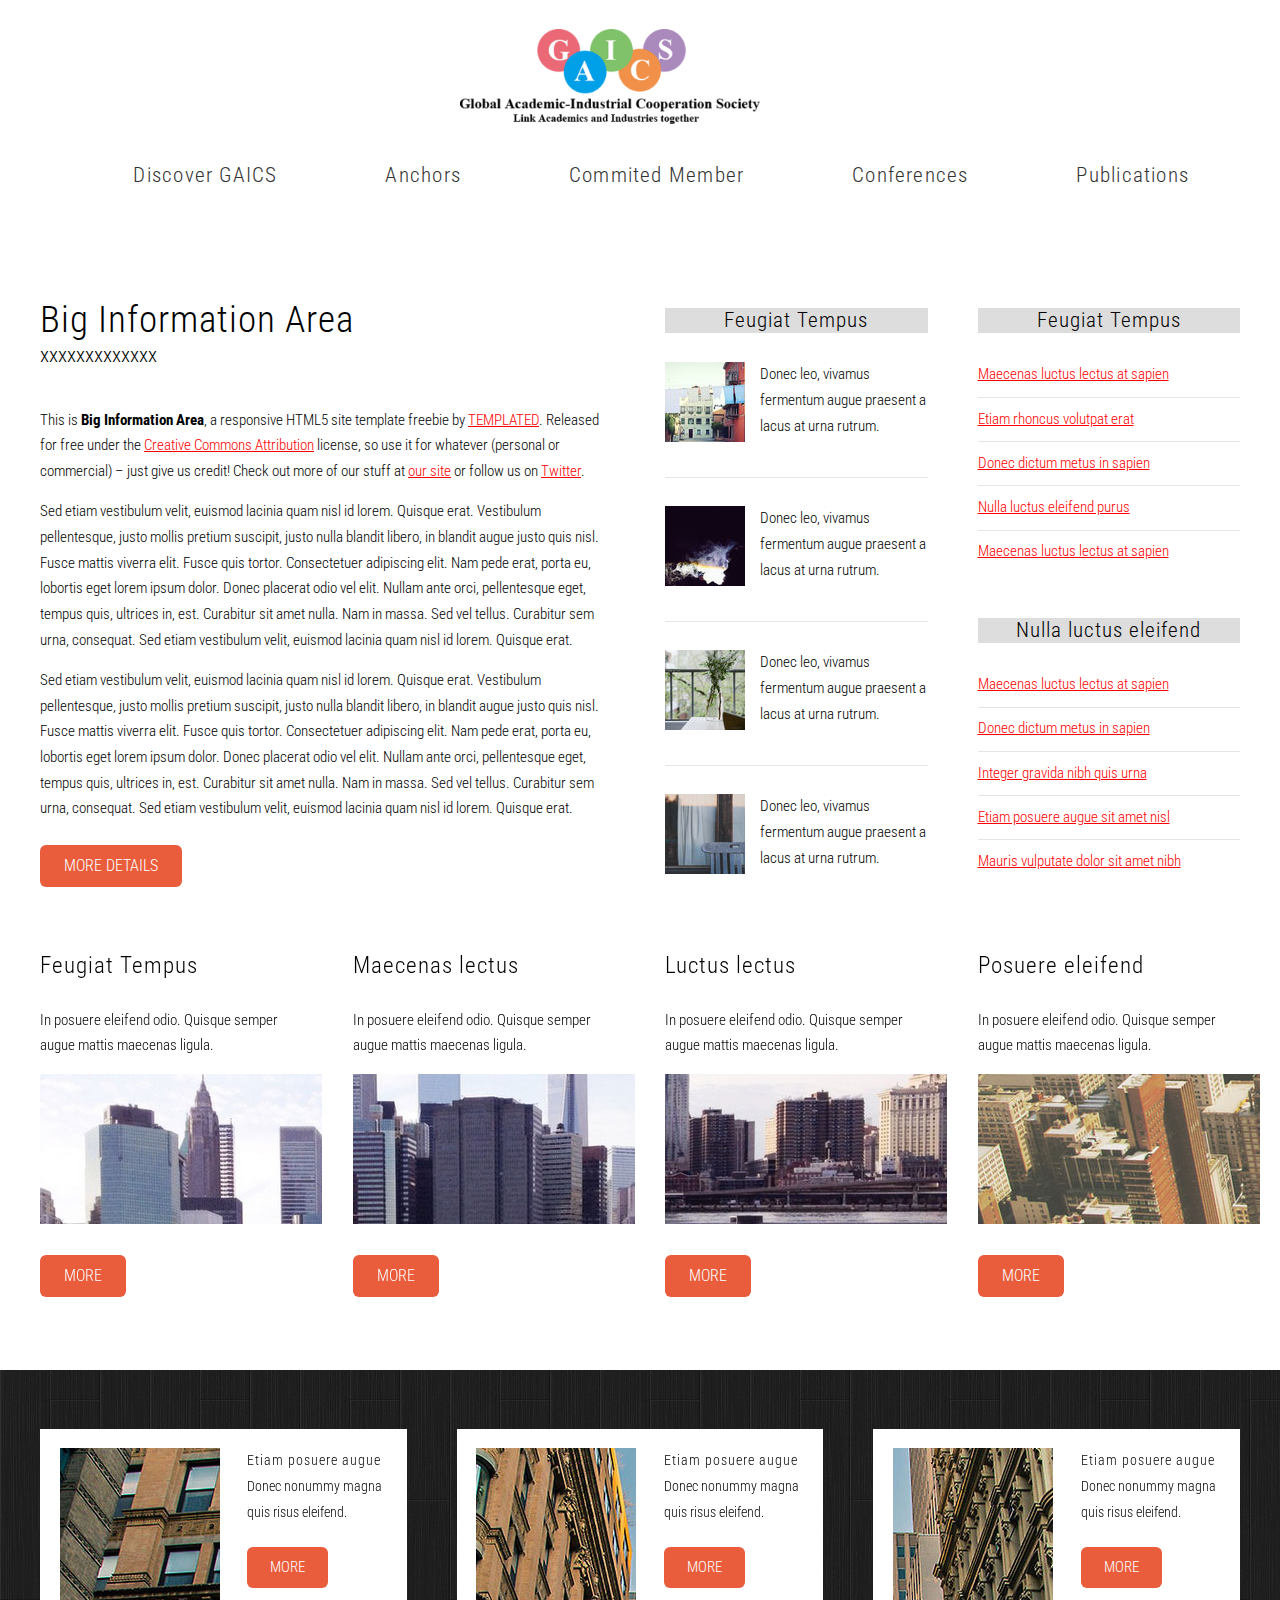
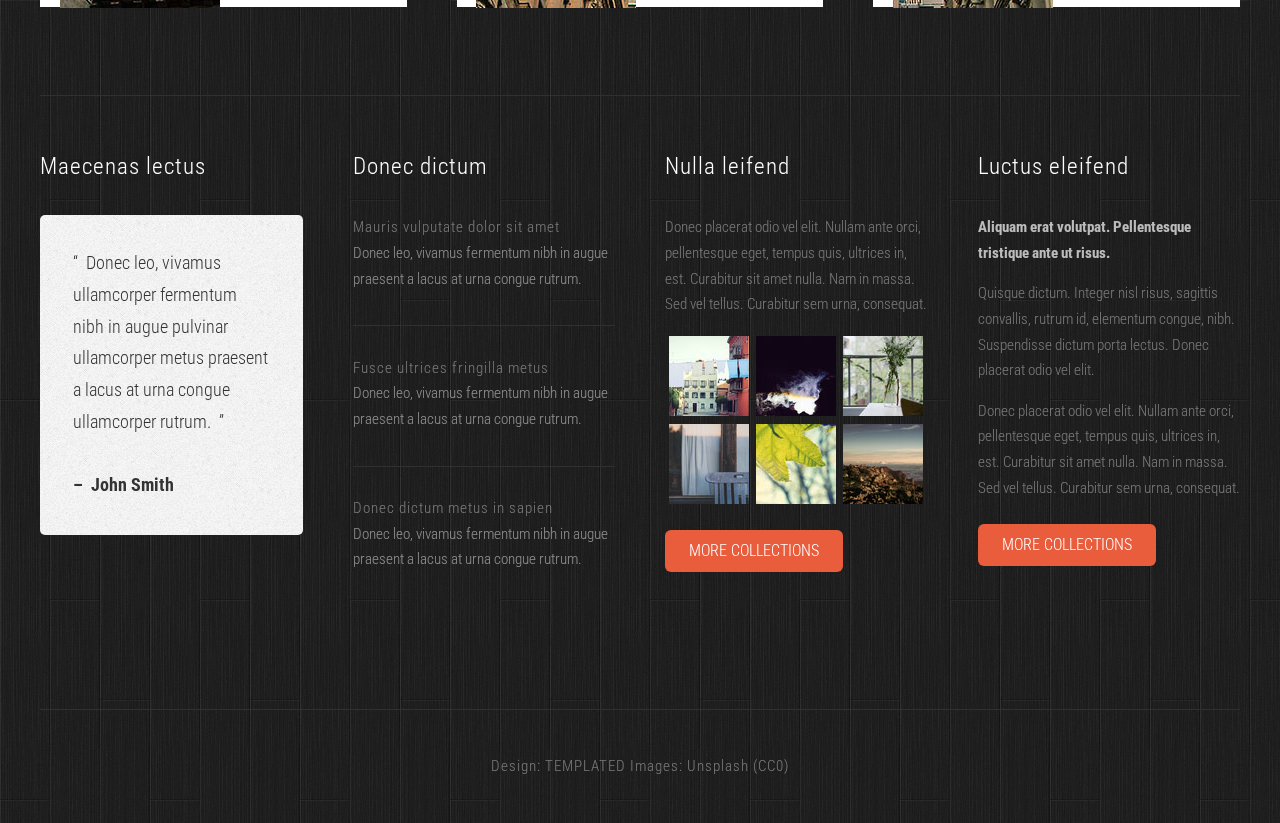
<file: index_web.html>
<!DOCTYPE HTML>
<!--
	Ex Machina by TEMPLATED
    templated.co @templatedco
    Released for free under the Creative Commons Attribution 3.0 license (templated.co/license)
-->
<html>
	<head>
		<title>Global Academic-Industrial cooperation Society</title>
		<meta http-equiv="content-type" content="text/html; charset=utf-8" />
		<meta name="description" content="" />
		<meta name="keywords" content="" />
		<link href='http://fonts.googleapis.com/css?family=Roboto+Condensed:700italic,400,300,700' rel='stylesheet' type='text/css'>
		<!--[if lte IE 8]><script src="js/html5shiv.js"></script><![endif]-->
		<script src="http://ajax.googleapis.com/ajax/libs/jquery/1.11.0/jquery.min.js"></script>
		<script src="js/skel.min.js"></script>
		<script src="js/skel-panels.min.js"></script>
		<script src="js/init.js"></script>
		<noscript>
			<link rel="stylesheet" href="css/skel-noscript.css" />
			<link rel="stylesheet" href="css/style.css" />
			<link rel="stylesheet" href="css/style-desktop.css" />
		</noscript>
		<!--[if lte IE 8]><link rel="stylesheet" href="css/ie/v8.css" /><![endif]-->
		<!--[if lte IE 9]><link rel="stylesheet" href="css/ie/v9.css" /><![endif]-->
	</head>
	<body class="homepage">

	<!-- Header -->
		<div id="header">
			<div class="container">
					
				<!-- Logo -->
					<div id="logo">
						<a href="index.html"><img src="images/GAICS LOGO.png" width="300"></a>
					</div>
				
				<!-- Nav -->
					
					<nav id="nav">
						<ul>
						    <!-- <li class="active"><a href="index.html">Discover GAICS</a></li> -->
							<li ><a href="index.html">Discover GAICS</a></li>
							<li><a href="left-sidebar.html"> Anchors</a></li>
							<li><a href="right-sidebar.html">Commited Member</a></li>
							<li><a href="no-sidebar.html">Conferences</a></li>
							<li><a href="no-sidebar.html">Publications</a></li>
						</ul>
					</nav>
					

			</div>
		</div>
	<!-- Header -->
		
	

	<!-- Main -->
		<div id="page">
			
			<!-- Main -->
			<div id="main" class="container">
				<div class="row">
					<div class="6u">
						<section>
							<header>
								<h2>Big Information Area</h2>
								<span class="byline">xxxxxxxxxxxxx</span>
							</header>
							<p>This is <strong>Big Information Area</strong>, a responsive HTML5 site template freebie by <a href="http://templated.co">TEMPLATED</a>. Released for free under the <a href="http://templated.co/license">Creative Commons Attribution</a> license, so use it for whatever (personal or commercial) &ndash; just give us credit! Check out more of our stuff at <a href="http://templated.co">our site</a> or follow us on <a href="http://twitter.com/templatedco">Twitter</a>.</p>
							<p>Sed etiam vestibulum velit, euismod lacinia quam nisl id lorem. Quisque erat. Vestibulum pellentesque, justo mollis pretium suscipit, justo nulla blandit libero, in blandit augue justo quis nisl. Fusce mattis viverra elit. Fusce quis tortor. Consectetuer adipiscing elit. Nam pede erat, porta eu, lobortis eget lorem ipsum dolor. Donec placerat odio vel elit. Nullam ante orci, pellentesque eget, tempus quis, ultrices in, est. Curabitur sit amet nulla. Nam in massa. Sed vel tellus. Curabitur sem urna, consequat. Sed etiam vestibulum velit, euismod lacinia quam nisl id lorem. Quisque erat.</p>
							<p>Sed etiam vestibulum velit, euismod lacinia quam nisl id lorem. Quisque erat. Vestibulum pellentesque, justo mollis pretium suscipit, justo nulla blandit libero, in blandit augue justo quis nisl. Fusce mattis viverra elit. Fusce quis tortor. Consectetuer adipiscing elit. Nam pede erat, porta eu, lobortis eget lorem ipsum dolor. Donec placerat odio vel elit. Nullam ante orci, pellentesque eget, tempus quis, ultrices in, est. Curabitur sit amet nulla. Nam in massa. Sed vel tellus. Curabitur sem urna, consequat. Sed etiam vestibulum velit, euismod lacinia quam nisl id lorem. Quisque erat.</p>
							<a href="#" class="button">More Details</a>
						</section>
					</div>
					<div class="3u">
						<section class="sidebar">
							<header>
								<h2>Feugiat Tempus</h2>
							</header>
							<ul class="style2">
								<li>
									<a href="#"><img src="images/pics07.jpg" alt=""></a>
									<p>Donec leo, vivamus fermentum augue praesent a lacus at urna rutrum.</p>
								</li>
								<li>
									<a href="#"><img src="images/pics08.jpg" alt=""></a>
									<p>Donec leo, vivamus fermentum augue praesent a lacus at urna rutrum.</p>
								</li>
								<li>
									<a href="#"><img src="images/pics09.jpg" alt=""></a>
									<p>Donec leo, vivamus fermentum augue praesent a lacus at urna rutrum.</p>
								</li>
								<li>
									<a href="#"><img src="images/pics10.jpg" alt=""></a>
									<p>Donec leo, vivamus fermentum augue praesent a lacus at urna rutrum.</p>
								</li>
							</ul>						
						</section>

					</div>
					<div class="3u">
						<section class="sidebar">
							<header>
								<h2>Feugiat Tempus</h2>
							</header>
							<ul class="style1">
								<li><a href="#">Maecenas luctus lectus at sapien</a></li>
								<li><a href="#">Etiam rhoncus volutpat erat</a></li>
								<li><a href="#">Donec dictum metus in sapien</a></li>
								<li><a href="#">Nulla luctus eleifend purus</a></li>
								<li><a href="#">Maecenas luctus lectus at sapien</a></li>
							</ul>
						</section>
						<section class="sidebar">
							<header>
								<h2>Nulla luctus eleifend</h2>
							</header>
							<ul class="style1">
								<li><a href="#">Maecenas luctus lectus at sapien</a></li>
								<li><a href="#">Donec dictum metus in sapien</a></li>
								<li><a href="#">Integer gravida nibh quis urna</a></li>
								<li><a href="#">Etiam posuere augue sit amet nisl</a></li>
								<li><a href="#">Mauris vulputate dolor sit amet nibh</a></li>
							</ul>
						</section>
					</div>
				</div>
			</div>
			<!-- Main -->
			<!-- Extra -->
			<div id="marketing" class="container">
				<div class="row">
					<div class="3u">
						<section>
							<header>
								<h2>Feugiat Tempus</h2>
							</header>
							<p class="subtitle">In posuere eleifend odio. Quisque semper augue mattis maecenas ligula.</p>
							<p><a href="#"><img src="images/pics13.jpg" alt=""></a></p>
							<a href="#" class="button">More</a>
						</section>
					</div>
					<div class="3u">
						<section>
							<header>
								<h2>Maecenas lectus</h2>
							</header>
							<p class="subtitle">In posuere eleifend odio. Quisque semper augue mattis maecenas ligula.</p>
							<p><a href="#"><img src="images/pics14.jpg" alt=""></a></p>
							<a href="#" class="button">More</a>
						</section>
					</div>
					<div class="3u">
						<section>
							<header>
								<h2>Luctus lectus</h2>
							</header>
							<p class="subtitle">In posuere eleifend odio. Quisque semper augue mattis maecenas ligula.</p>
							<p><a href="#"><img src="images/pics15.jpg" alt=""></a></p>
							<a href="#" class="button">More</a>
						</section>
					</div>
					<div class="3u">
						<section>
							<header>
								<h2>Posuere eleifend</h2>
							</header>
							<p class="subtitle">In posuere eleifend odio. Quisque semper augue mattis maecenas ligula.</p>
							<p><a href="#"><img src="images/pics16.jpg" alt=""></a></p>
							<a href="#" class="button">More</a>
						</section>
					</div>
				</div>
			</div>
			<!-- /Extra -->
				
			

		</div>
	<!-- /Main -->

	<!-- Featured -->
		<div id="featured">
			<div class="container">
				<div class="row">
					<section class="4u">
						<div class="box">
							<a href="#" class="image left"><img src="images/pics04.jpg" alt=""></a>
							<h3>Etiam posuere augue</h3>
							<p>Donec nonummy magna quis risus eleifend. </p>
							<a href="#" class="button">More</a>
						</div>
					</section>
					<section class="4u">
						<div class="box">
							<a href="#" class="image left"><img src="images/pics05.jpg" alt=""></a>
							<h3>Etiam posuere augue</h3>
							<p>Donec nonummy magna quis risus eleifend. </p>
							<a href="#" class="button">More</a>
						</div>
					</section>
					<section class="4u">
						<div class="box">
							<a href="#" class="image left"><img src="images/pics06.jpg" alt=""></a>
							<h3>Etiam posuere augue</h3>
							<p>Donec nonummy magna quis risus eleifend. </p>
							<a href="#" class="button">More</a>
						</div>
					</section>
				</div>
				<div class="divider"></div>
			</div>
		</div>
	<!-- /Featured -->

	<!-- Footer -->
		<div id="footer">
			<div class="container">
				<div class="row">
					<div class="3u">
						<section>
							<h2>Maecenas lectus</h2>
							<div class="balloon">
								<blockquote>&ldquo;&nbsp;&nbsp;Donec leo, vivamus ullamcorper fermentum nibh in augue pulvinar ullamcorper metus praesent a lacus at urna congue ullamcorper  rutrum.&nbsp;&nbsp;&rdquo;<br>
									<br>
									<strong>&ndash;&nbsp;&nbsp;John Smith</strong></blockquote>
							</div>
							<div class="ballon-bgbtm">&nbsp;</div>
						</section>
					</div>
					<div class="3u">
						<section>
							<h2>Donec dictum</h2>
							<ul class="default">
								<li>
									<h3>Mauris vulputate dolor sit amet</h3>
									<p><a href="#">Donec leo, vivamus fermentum nibh in augue praesent a lacus at urna congue rutrum.</a></p>
								</li>
								<li>
									<h3>Fusce ultrices fringilla metus</h3>
									<p><a href="#">Donec leo, vivamus fermentum nibh in augue praesent a lacus at urna congue rutrum.</a></p>
								</li>
								<li>
									<h3>Donec dictum metus in sapien</h3>
									<p><a href="#">Donec leo, vivamus fermentum nibh in augue praesent a lacus at urna congue rutrum.</a></p>
								</li>
							</ul>
						</section>
					</div>
					<div class="3u">
						<section>
							<h2>Nulla leifend</h2>
							<p>Donec placerat odio vel elit. Nullam ante orci, pellentesque eget, tempus quis, ultrices in, est. Curabitur sit amet nulla. Nam in massa. Sed vel tellus. Curabitur sem urna, consequat.</p>
							<ul class="style5">
								<li><a href="#"><img src="images/pics07.jpg" alt=""></a></li>
								<li><a href="#"><img src="images/pics08.jpg" alt=""></a></li>
								<li><a href="#"><img src="images/pics09.jpg" alt=""></a></li>
								<li><a href="#"><img src="images/pics10.jpg" alt=""></a></li>
								<li><a href="#"><img src="images/pics11.jpg" alt=""></a></li>
								<li><a href="#"><img src="images/pics12.jpg" alt=""></a></li>
							</ul>
							<a href="#" class="button">More Collections</a>
						</section>
					</div>
					<div class="3u">
						<section>
							<h2>Luctus eleifend</h2>
							<p><strong>Aliquam erat volutpat. Pellentesque tristique ante ut risus. </strong></p>
							<p>Quisque dictum. Integer nisl risus, sagittis convallis, rutrum id, elementum congue, nibh. Suspendisse dictum porta lectus. Donec placerat odio vel elit.</p>
							<p>Donec placerat odio vel elit. Nullam ante orci, pellentesque eget, tempus quis, ultrices in, est. Curabitur sit amet nulla. Nam in massa. Sed vel tellus. Curabitur sem urna, consequat.</p>
							<a href="#" class="button">More Collections</a>
						</section>
					</div>
				</div>
			</div>
		</div>
	<!-- /Footer -->

	<!-- Copyright -->
		<div id="copyright" class="container">
			Design: <a href="http://templated.co">TEMPLATED</a> Images: <a href="http://unsplash.com">Unsplash</a> (<a href="http://unsplash.com/cc0">CC0</a>)
		</div>


	</body>
</html>
</file>
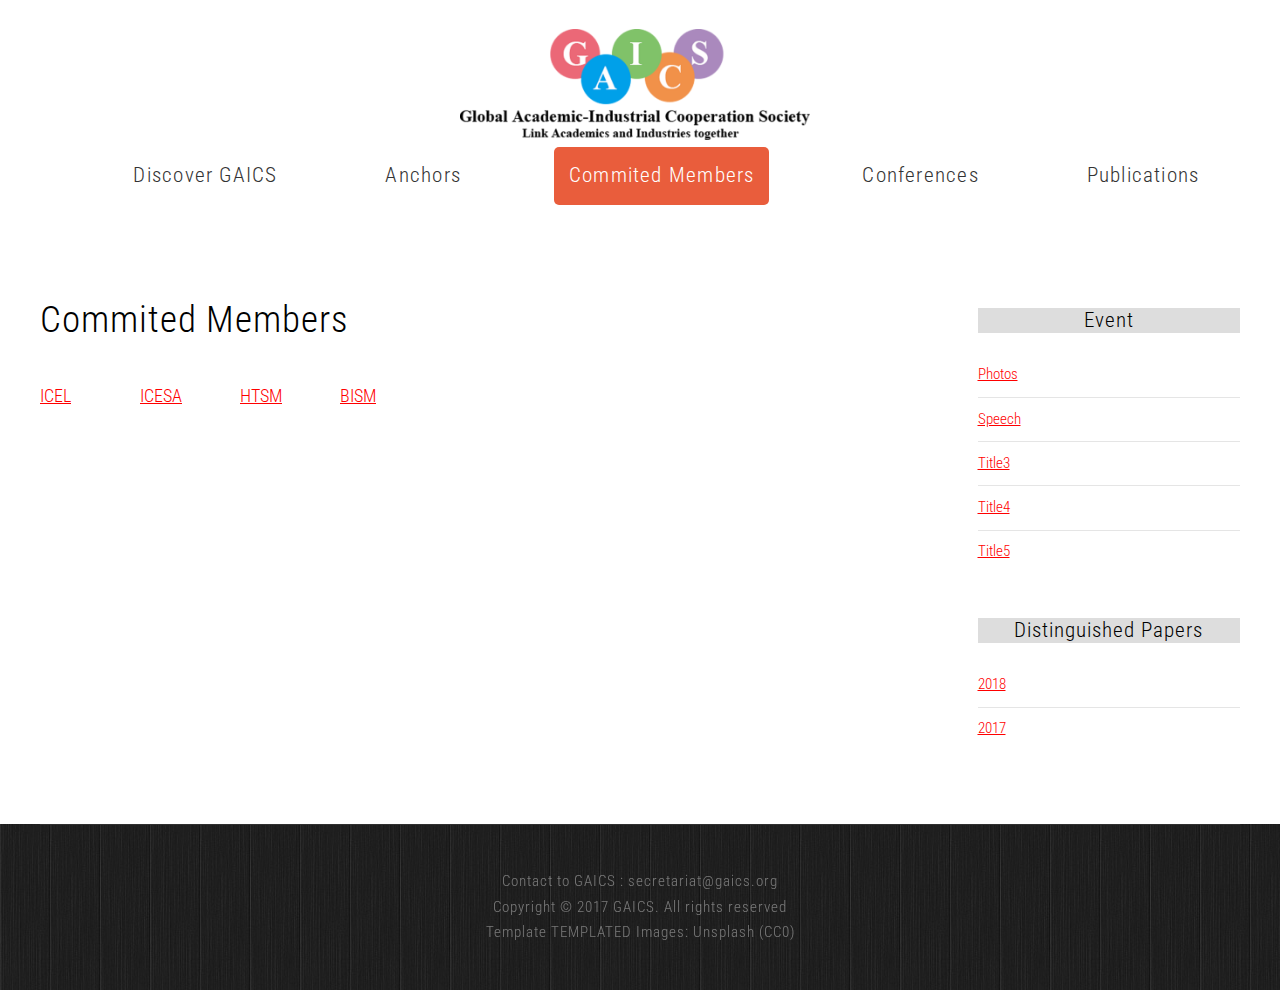
<file: members.html>
<!DOCTYPE HTML>
<!--
	Ex Machina by TEMPLATED
    templated.co @templatedco
    Released for free under the Creative Commons Attribution 3.0 license (templated.co/license)
-->
<html>
	<head>
		<title>Global Academic-Industrial cooperation Society</title>
		<meta http-equiv="content-type" content="text/html; charset=utf-8" />
		<meta name="description" content="" />
		<meta name="keywords" content="" />
		<link href='http://fonts.googleapis.com/css?family=Roboto+Condensed:700italic,400,300,700' rel='stylesheet' type='text/css'>
		<!--[if lte IE 8]><script src="js/html5shiv.js"></script><![endif]-->
		<script src="http://ajax.googleapis.com/ajax/libs/jquery/1.11.0/jquery.min.js"></script>
		<script src="js/skel.min.js"></script>
		<script src="js/skel-panels.min.js"></script>
		<script src="js/init.js"></script>
		<noscript>
			<link rel="stylesheet" href="css/skel-noscript.css" />
			<link rel="stylesheet" href="css/style.css" />
			<link rel="stylesheet" href="css/style-desktop.css" />
		</noscript>
		<style type="text/css">
			.div-table {
			  display: table;         
			  width: auto;         
			  <!--background-color: #eee;-->         
			  border: 1px solid #666666;         
			  border-spacing: 5px; /* cellspacing:poor IE support for  this */
			}
			.div-table-row {
			  display: table-row;
			  width: auto;
			  clear: both;
			}
			.div-table-col {
			  float: left; /* fix for  buggy browsers */
			  display: table-column;         
			  width: 9vw;         
			  <!--background-color: #ccc; -->
			}
		</style>
		<!--[if lte IE 8]><link rel="stylesheet" href="css/ie/v8.css" /><![endif]-->
		<!--[if lte IE 9]><link rel="stylesheet" href="css/ie/v9.css" /><![endif]-->
	</head>
	<body class="homepage">

	<!-- Header -->
		<div id="header">
			<div class="container">
					
				<!-- Logo -->
					<div id="logo">
						<a href="index.html"><img src="images/GAICS LOGO.png" width="350"></a>
					</div>
				
				<!-- Nav -->
					
					<nav id="nav">
						<ul>
						    <!-- <li class="active"><a href="index.html">Discover GAICS</a></li> -->
							<li><a href="discover.html">Discover GAICS</a></li>
							<li><a href="anchors.html"> Anchors</a></li>
							<li class="active"><a href="members.html">Commited Members</a></li>
							<li><a href="conferences.html">Conferences</a></li>
							<li><a href="publications.html">Publications</a></li>
						</ul>
					</nav>
					

			</div>
		</div>
	<!-- Header -->
		
	

	<!-- Main -->
		<div id="page">
				
			<!-- Main -->
			<div id="main" class="container">
				<div class="row">
					<div class="9u">
						<section>
							<header>
								<h2>Commited Members</h2>
								<span class="byline"></span>
							</header>
							
							<table width=400>
								<th align="left"></th>
								<tr><td width="25%">
									<a href="members_icel.html"><font size="4">ICEL</font></a></td><td width="25%">
									<a href="members_icesa.html"><font size="4">ICESA</font></a></td><td width="25%">
									<a href="members_htsm.html"><font size="4">HTSM</font></a></td><td width="25%">
									<a href="members_bism.html"><font size="4">BISM</font></a></td></tr>
							</table>
														
						</section>
					</div>
					
					<div class="3u">
						<section class="sidebar">
							<header>
								<h2>Event</h2>
							</header>
							<ul class="style1">
								<li><a href="event_photo.html">Photos</a></li>
								<li><a href="#">Speech</a></li>
								<li><a href="#">Title3</a></li>
								<li><a href="#">Title4</a></li>
								<li><a href="#">Title5</a></li>
							</ul>
						</section>
						<section class="sidebar">
							<header>
								<h2>Distinguished Papers</h2>
							</header>
							<ul class="style1">
								<li><a href="distinguished_2018.html">2018</a></li>
								<li><a href="distinguished_2017.html">2017</a></li>
							</ul>
						</section>
					</div>
											

				</div>
			</div>
			<!-- Main -->
		</div>
	<!-- /Main -->
	<!-- Copyright -->
		<div id="copyright" class="container">
			Contact to GAICS : secretariat@gaics.org </br>
			Copyright © 2017 GAICS. All rights reserved </br>
			Template <a href="http://templated.co">TEMPLATED</a> Images: <a href="http://unsplash.com">Unsplash</a> (<a href="http://unsplash.com/cc0">CC0</a>)
		</div>



	


	</body>
</html>
</file>
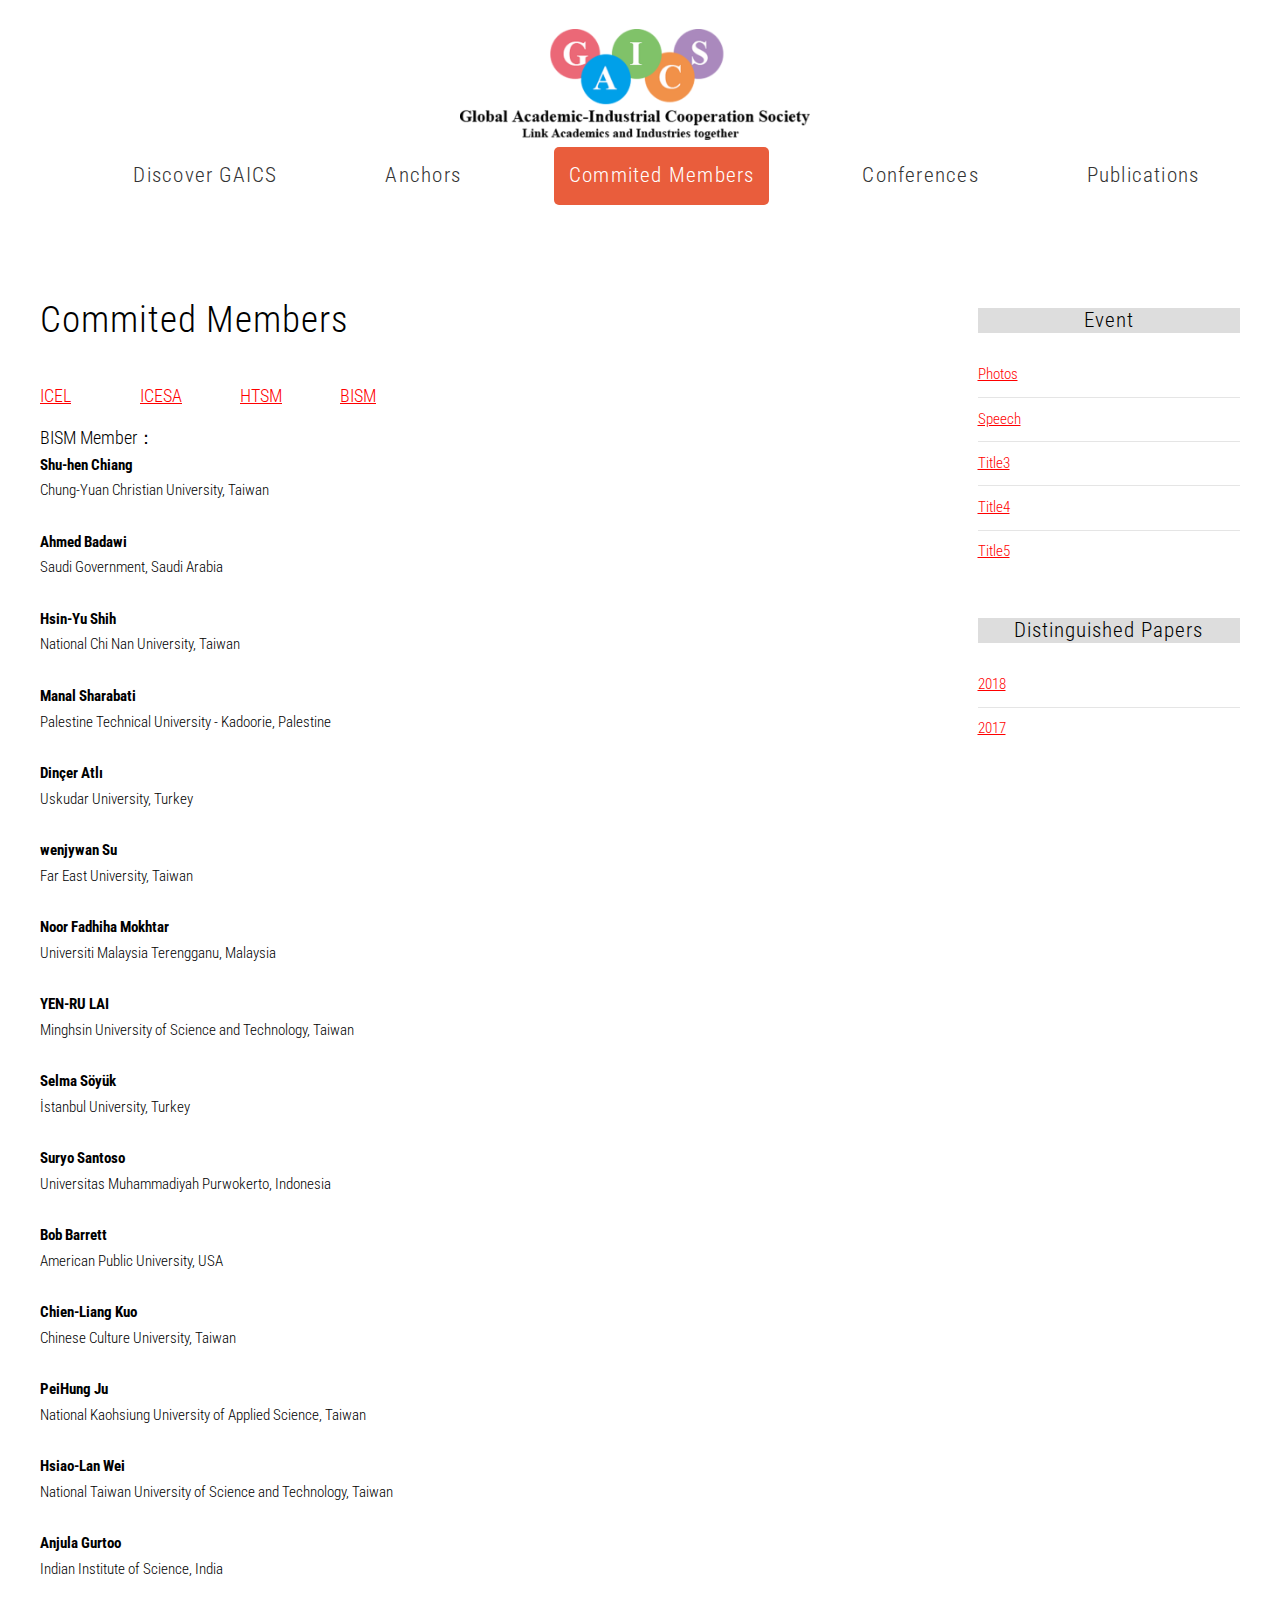
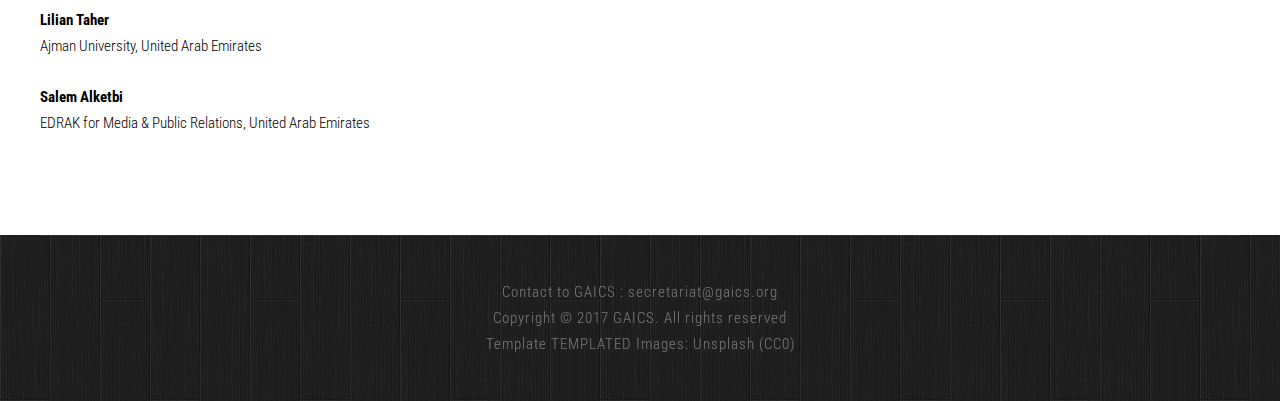
<file: members_bism.html>
<!DOCTYPE HTML>
<!--
	Ex Machina by TEMPLATED
    templated.co @templatedco
    Released for free under the Creative Commons Attribution 3.0 license (templated.co/license)
-->
<html>
	<head>
		<title>Global Academic-Industrial cooperation Society</title>
		<meta http-equiv="content-type" content="text/html; charset=utf-8" />
		<meta name="description" content="" />
		<meta name="keywords" content="" />
		<link href='http://fonts.googleapis.com/css?family=Roboto+Condensed:700italic,400,300,700' rel='stylesheet' type='text/css'>
		<!--[if lte IE 8]><script src="js/html5shiv.js"></script><![endif]-->
		<script src="http://ajax.googleapis.com/ajax/libs/jquery/1.11.0/jquery.min.js"></script>
		<script src="js/skel.min.js"></script>
		<script src="js/skel-panels.min.js"></script>
		<script src="js/init.js"></script>
		<noscript>
			<link rel="stylesheet" href="css/skel-noscript.css" />
			<link rel="stylesheet" href="css/style.css" />
			<link rel="stylesheet" href="css/style-desktop.css" />
		</noscript>
		<style type="text/css">
			.div-table {
			  display: table;         
			  width: auto;         
			  <!--background-color: #eee;-->         
			  border: 1px solid #666666;         
			  border-spacing: 5px; /* cellspacing:poor IE support for  this */
			}
			.div-table-row {
			  display: table-row;
			  width: auto;
			  clear: both;
			}
			.div-table-col {
			  float: left; /* fix for  buggy browsers */
			  display: table-column;         
			  width: 9vw;         
			  <!--background-color: #ccc; -->
			}
		</style>
		<!--[if lte IE 8]><link rel="stylesheet" href="css/ie/v8.css" /><![endif]-->
		<!--[if lte IE 9]><link rel="stylesheet" href="css/ie/v9.css" /><![endif]-->
	</head>
	<body class="homepage">

	<!-- Header -->
		<div id="header">
			<div class="container">
					
				<!-- Logo -->
					<div id="logo">
						<a href="index.html"><img src="images/GAICS LOGO.png" width="350"></a>
					</div>
				
				<!-- Nav -->
					
					<nav id="nav">
						<ul>
						    <!-- <li class="active"><a href="index.html">Discover GAICS</a></li> -->
							<li><a href="discover.html">Discover GAICS</a></li>
							<li><a href="anchors.html"> Anchors</a></li>
							<li class="active"><a href="members.html">Commited Members</a></li>
							<li><a href="conferences.html">Conferences</a></li>
							<li><a href="publications.html">Publications</a></li>
						</ul>
					</nav>
					

			</div>
		</div>
	<!-- Header -->
		
	

	<!-- Main -->
		<div id="page">
				
			<!-- Main -->
			<div id="main" class="container">
				<div class="row">
					<div class="9u">
						<section>
							<header>
								<h2>Commited Members</h2>
								<span class="byline"></span>
							</header>
							
							<table width=400>
								<th align="left"></th>
								<tr><td width="25%">
									<a href="members_icel.html"><font size="4">ICEL</font></a></td><td width="25%">
									<a href="members_icesa.html"><font size="4">ICESA</font></a></td><td width="25%">
									<a href="members_htsm.html"><font size="4">HTSM</font></a></td><td width="25%">
									<a href="members_bism.html"><font size="4">BISM</font></a></td></tr>
							</table>
							
							<!--BISM members-->		
							<ul>
							<font size="4">BISM Member：</font>
								<li><strong>Shu-hen Chiang</br></strong>Chung-Yuan Christian University, Taiwan</br></br></li>
								<li><strong>Ahmed Badawi</br></strong>Saudi Government, Saudi Arabia</br></br></li>
								<li><strong>Hsin-Yu Shih</br></strong>National Chi Nan University, Taiwan</br></br></li>
								<li><strong>Manal Sharabati</br></strong>Palestine Technical University - Kadoorie, Palestine</br></br></li>
								<li><strong>Dinçer Atlı</br></strong>Uskudar University, Turkey</br></br></li>
								<li><strong>wenjywan Su</br></strong>Far East University, Taiwan</br></br></li>
								<li><strong>Noor Fadhiha Mokhtar</br></strong>Universiti Malaysia Terengganu, Malaysia</br></br></li>
								<li><strong>YEN-RU LAI</br></strong>Minghsin University of Science and Technology, Taiwan</br></br></li>
								<li><strong>Selma Söyük</br></strong>İstanbul University, Turkey</br></br></li>
								<li><strong>Suryo  Santoso</br></strong>Universitas Muhammadiyah Purwokerto, Indonesia</br></br></li>
								<li><strong>Bob Barrett</br></strong>American Public University, USA</br></br></li>
								<li><strong>Chien-Liang Kuo</br></strong>Chinese Culture University, Taiwan</br></br></li>
								<li><strong>PeiHung Ju</br></strong>National Kaohsiung University of Applied Science, Taiwan</br></br></li>
								<li><strong>Hsiao-Lan Wei</br></strong>National Taiwan University of Science and Technology, Taiwan</br></br></li>
								<li><strong>Anjula Gurtoo</br></strong>Indian Institute of Science, India</br></br></li>
								<li><strong>Lilian Taher</br></strong>Ajman University, United Arab Emirates</br></br></li>
								<li><strong>Salem Alketbi</br></strong>EDRAK for Media & Public Relations, United Arab Emirates</br></br></li>
							</ul>
						</section>
					</div>
					
					<div class="3u">
						<section class="sidebar">
							<header>
								<h2>Event</h2>
							</header>
							<ul class="style1">
								<li><a href="event_photo.html">Photos</a></li>
								<li><a href="#">Speech</a></li>
								<li><a href="#">Title3</a></li>
								<li><a href="#">Title4</a></li>
								<li><a href="#">Title5</a></li>
							</ul>
						</section>
						<section class="sidebar">
							<header>
								<h2>Distinguished Papers</h2>
							</header>
							<ul class="style1">
								<li><a href="distinguished_2018.html">2018</a></li>
								<li><a href="distinguished_2017.html">2017</a></li>
							</ul>
						</section>
					</div>
											

				</div>
			</div>
			<!-- Main -->
		</div>
	<!-- /Main -->
	<!-- Copyright -->
		<div id="copyright" class="container">
			Contact to GAICS : secretariat@gaics.org </br>
			Copyright © 2017 GAICS. All rights reserved </br>
			Template <a href="http://templated.co">TEMPLATED</a> Images: <a href="http://unsplash.com">Unsplash</a> (<a href="http://unsplash.com/cc0">CC0</a>)
		</div>



	


	</body>
</html>
</file>
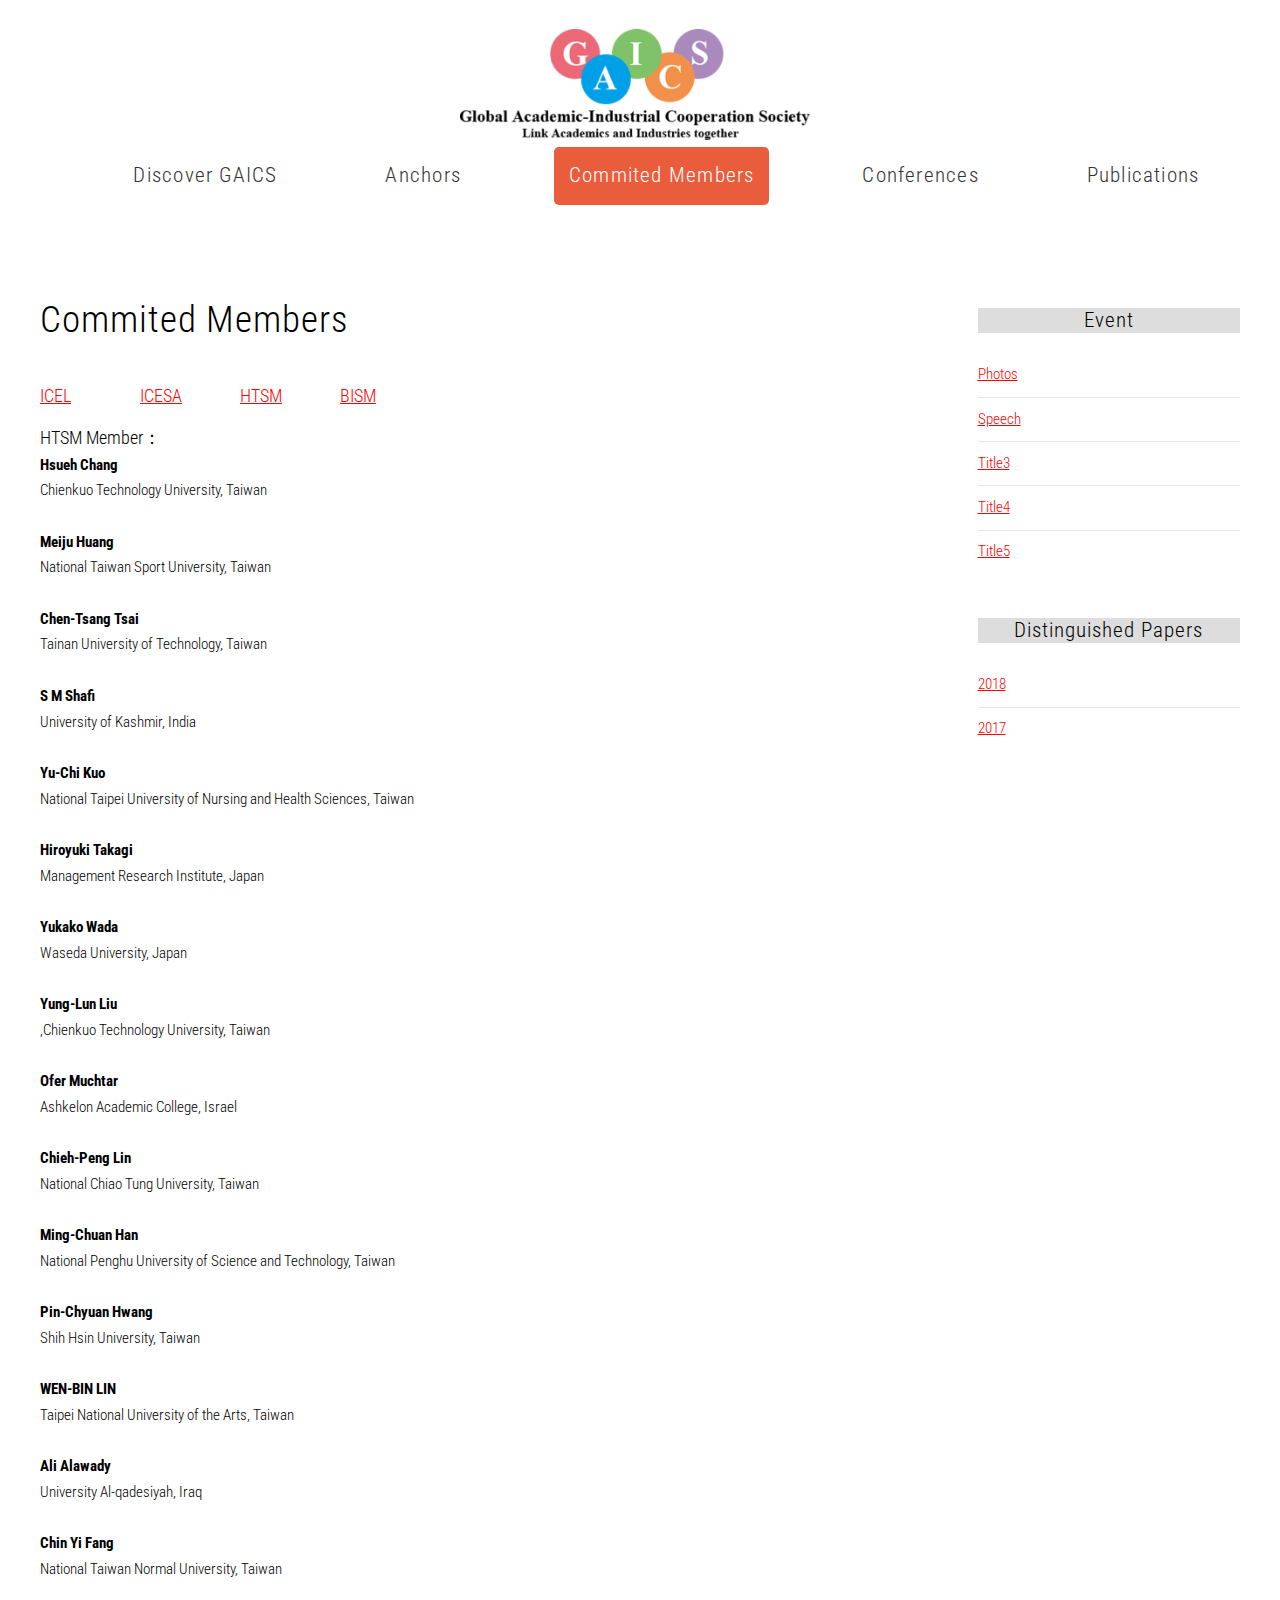
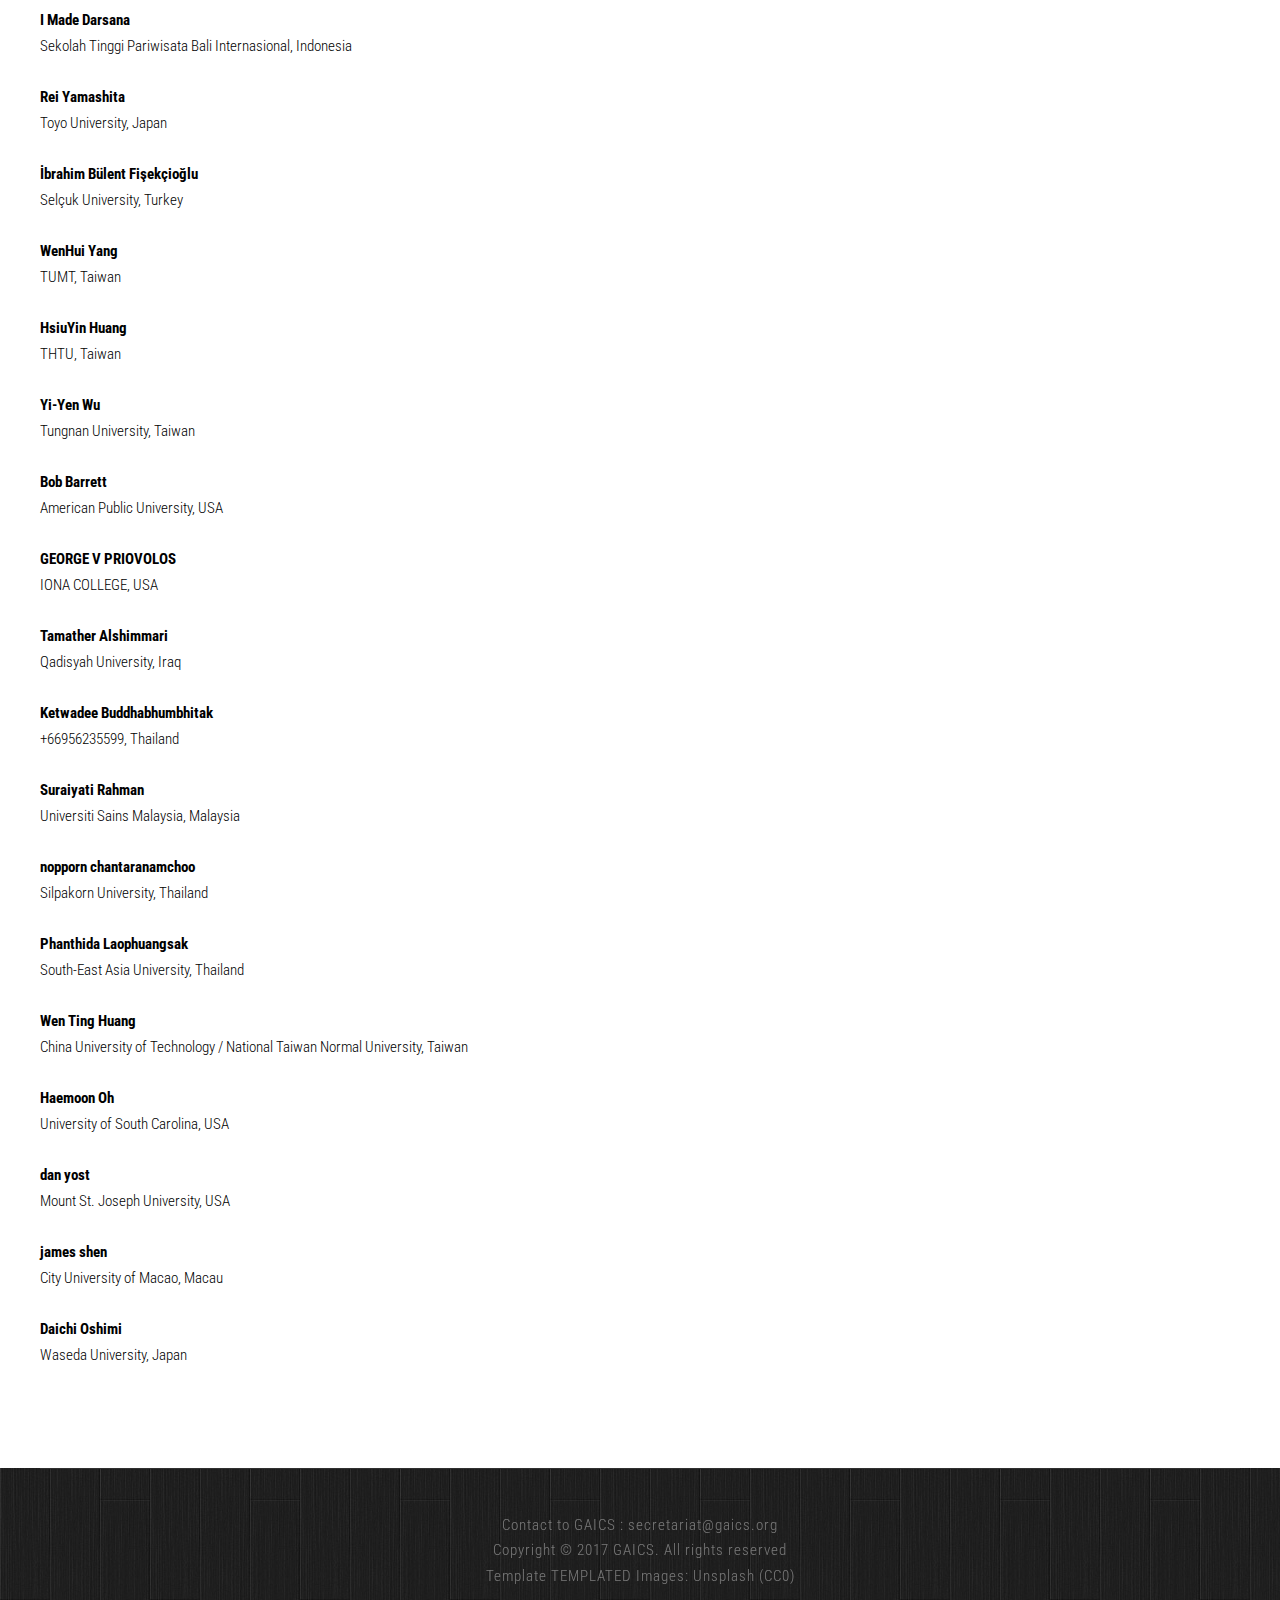
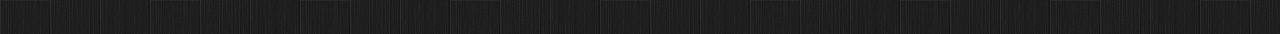
<file: members_htsm.html>
<!DOCTYPE HTML>
<!--
	Ex Machina by TEMPLATED
    templated.co @templatedco
    Released for free under the Creative Commons Attribution 3.0 license (templated.co/license)
-->
<html>
	<head>
		<title>Global Academic-Industrial cooperation Society</title>
		<meta http-equiv="content-type" content="text/html; charset=utf-8" />
		<meta name="description" content="" />
		<meta name="keywords" content="" />
		<link href='http://fonts.googleapis.com/css?family=Roboto+Condensed:700italic,400,300,700' rel='stylesheet' type='text/css'>
		<!--[if lte IE 8]><script src="js/html5shiv.js"></script><![endif]-->
		<script src="http://ajax.googleapis.com/ajax/libs/jquery/1.11.0/jquery.min.js"></script>
		<script src="js/skel.min.js"></script>
		<script src="js/skel-panels.min.js"></script>
		<script src="js/init.js"></script>
		<noscript>
			<link rel="stylesheet" href="css/skel-noscript.css" />
			<link rel="stylesheet" href="css/style.css" />
			<link rel="stylesheet" href="css/style-desktop.css" />
		</noscript>
		<style type="text/css">
			.div-table {
			  display: table;         
			  width: auto;         
			  <!--background-color: #eee;-->         
			  border: 1px solid #666666;         
			  border-spacing: 5px; /* cellspacing:poor IE support for  this */
			}
			.div-table-row {
			  display: table-row;
			  width: auto;
			  clear: both;
			}
			.div-table-col {
			  float: left; /* fix for  buggy browsers */
			  display: table-column;         
			  width: 9vw;         
			  <!--background-color: #ccc; -->
			}
		</style>
		<!--[if lte IE 8]><link rel="stylesheet" href="css/ie/v8.css" /><![endif]-->
		<!--[if lte IE 9]><link rel="stylesheet" href="css/ie/v9.css" /><![endif]-->
	</head>
	<body class="homepage">

	<!-- Header -->
		<div id="header">
			<div class="container">
					
				<!-- Logo -->
					<div id="logo">
						<a href="index.html"><img src="images/GAICS LOGO.png" width="350"></a>
					</div>
				
				<!-- Nav -->
					
					<nav id="nav">
						<ul>
						    <!-- <li class="active"><a href="index.html">Discover GAICS</a></li> -->
							<li><a href="discover.html">Discover GAICS</a></li>
							<li><a href="anchors.html"> Anchors</a></li>
							<li class="active"><a href="members.html">Commited Members</a></li>
							<li><a href="conferences.html">Conferences</a></li>
							<li><a href="publications.html">Publications</a></li>
						</ul>
					</nav>
					

			</div>
		</div>
	<!-- Header -->
		
	

	<!-- Main -->
		<div id="page">
				
			<!-- Main -->
			<div id="main" class="container">
				<div class="row">
					<div class="9u">
						<section>
							<header>
								<h2>Commited Members</h2>
								<span class="byline"></span>
							</header>
							<table width=400>
								<th align="left"></th>
								<tr><td width="25%">
									<a href="members_icel.html"><font size="4">ICEL</font></a></td><td width="25%">
									<a href="members_icesa.html"><font size="4">ICESA</font></a></td><td width="25%">
									<a href="members_htsm.html"><font size="4">HTSM</font></a></td><td width="25%">
									<a href="members_bism.html"><font size="4">BISM</font></a></td></tr>
							</table>
							<!--HTSM members-->		
							<ul>
							<font size="4">HTSM Member：</font>
								<li><strong>Hsueh Chang</br></strong>Chienkuo Technology University, Taiwan</br></br></li>
								<li><strong>Meiju Huang</br></strong>National Taiwan Sport University, Taiwan</br></br></li>
								<li><strong>Chen-Tsang Tsai</br></strong>Tainan University of Technology, Taiwan</br></br></li>
								<li><strong>S M Shafi</br></strong>University of Kashmir, India</br></br></li>
								<li><strong>Yu-Chi Kuo</br></strong>National Taipei University of Nursing and Health Sciences, Taiwan</br></br></li>
								<li><strong>Hiroyuki Takagi</br></strong>Management Research Institute, Japan</br></br></li>
								<li><strong>Yukako Wada</br></strong>Waseda University, Japan</br></br></li>
								<li><strong>Yung-Lun Liu</br></strong>,Chienkuo Technology University, Taiwan</br></br></li>
								<li><strong>Ofer Muchtar</br></strong>Ashkelon Academic College, Israel</br></br></li>
								<li><strong>Chieh-Peng Lin</br></strong>National Chiao Tung University, Taiwan</br></br></li>
								<li><strong>Ming-Chuan Han</br></strong>National Penghu University of Science and Technology, Taiwan</br></br></li>
								<li><strong>Pin-Chyuan Hwang</br></strong>Shih Hsin University, Taiwan</br></br></li>
								<li><strong>WEN-BIN LIN</br></strong>Taipei National University of the Arts, Taiwan</br></br></li>
								<li><strong>Ali Alawady</br></strong>University Al-qadesiyah, Iraq</br></br></li>
								<li><strong>Chin Yi Fang</br></strong>National Taiwan Normal University, Taiwan</br></br></li>
								<li><strong>I Made Darsana</br></strong>Sekolah Tinggi Pariwisata Bali Internasional, Indonesia</br></br></li>
								<li><strong>Rei Yamashita</br></strong>Toyo University, Japan</br></br></li>
								<li><strong>İbrahim Bülent Fişekçioğlu</br></strong>Selçuk University, Turkey</br></br></li>
								<li><strong>WenHui Yang</br></strong>TUMT, Taiwan</br></br></li>
								<li><strong>HsiuYin Huang</br></strong>THTU, Taiwan</br></br></li>
								<li><strong>Yi-Yen Wu</br></strong>Tungnan University, Taiwan</br></br></li>
								<li><strong>Bob Barrett</br></strong>American Public University, USA</br></br></li>
								<li><strong>GEORGE V PRIOVOLOS</br></strong>IONA COLLEGE, USA</br></br></li>
								<li><strong>Tamather Alshimmari</br></strong>Qadisyah University, Iraq</br></br></li>
								<li><strong>Ketwadee Buddhabhumbhitak</br></strong>+66956235599, Thailand</br></br></li>
								<li><strong>Suraiyati Rahman</br></strong>Universiti Sains Malaysia, Malaysia</br></br></li>
								<li><strong>nopporn chantaranamchoo</br></strong>Silpakorn University, Thailand</br></br></li>
								<li><strong>Phanthida Laophuangsak</br></strong>South-East Asia University, Thailand</br></br></li>
								<li><strong>Wen Ting Huang</br></strong>China University of Technology / National Taiwan Normal University, Taiwan</br></br></li>
								<li><strong>Haemoon Oh</br></strong>University of South Carolina, USA</br></br></li>
								<li><strong>dan yost</br></strong>Mount St. Joseph University, USA</br></br></li>
								<li><strong>james shen</br></strong>City University of Macao, Macau</br></br></li>
								<li><strong>Daichi Oshimi</br></strong>Waseda University, Japan</br></br></li>
							</ul>
							
						</section>
					</div>
					
					<div class="3u">
						<section class="sidebar">
							<header>
								<h2>Event</h2>
							</header>
							<ul class="style1">
								<li><a href="event_photo.html">Photos</a></li>
								<li><a href="#">Speech</a></li>
								<li><a href="#">Title3</a></li>
								<li><a href="#">Title4</a></li>
								<li><a href="#">Title5</a></li>
							</ul>
						</section>
						<section class="sidebar">
							<header>
								<h2>Distinguished Papers</h2>
							</header>
							<ul class="style1">
								<li><a href="distinguished_2018.html">2018</a></li>
								<li><a href="distinguished_2017.html">2017</a></li>
							</ul>
						</section>
					</div>
											

				</div>
			</div>
			<!-- Main -->
		</div>
	<!-- /Main -->
	<!-- Copyright -->
		<div id="copyright" class="container">
			Contact to GAICS : secretariat@gaics.org </br>
			Copyright © 2017 GAICS. All rights reserved </br>
			Template <a href="http://templated.co">TEMPLATED</a> Images: <a href="http://unsplash.com">Unsplash</a> (<a href="http://unsplash.com/cc0">CC0</a>)
		</div>



	


	</body>
</html>
</file>
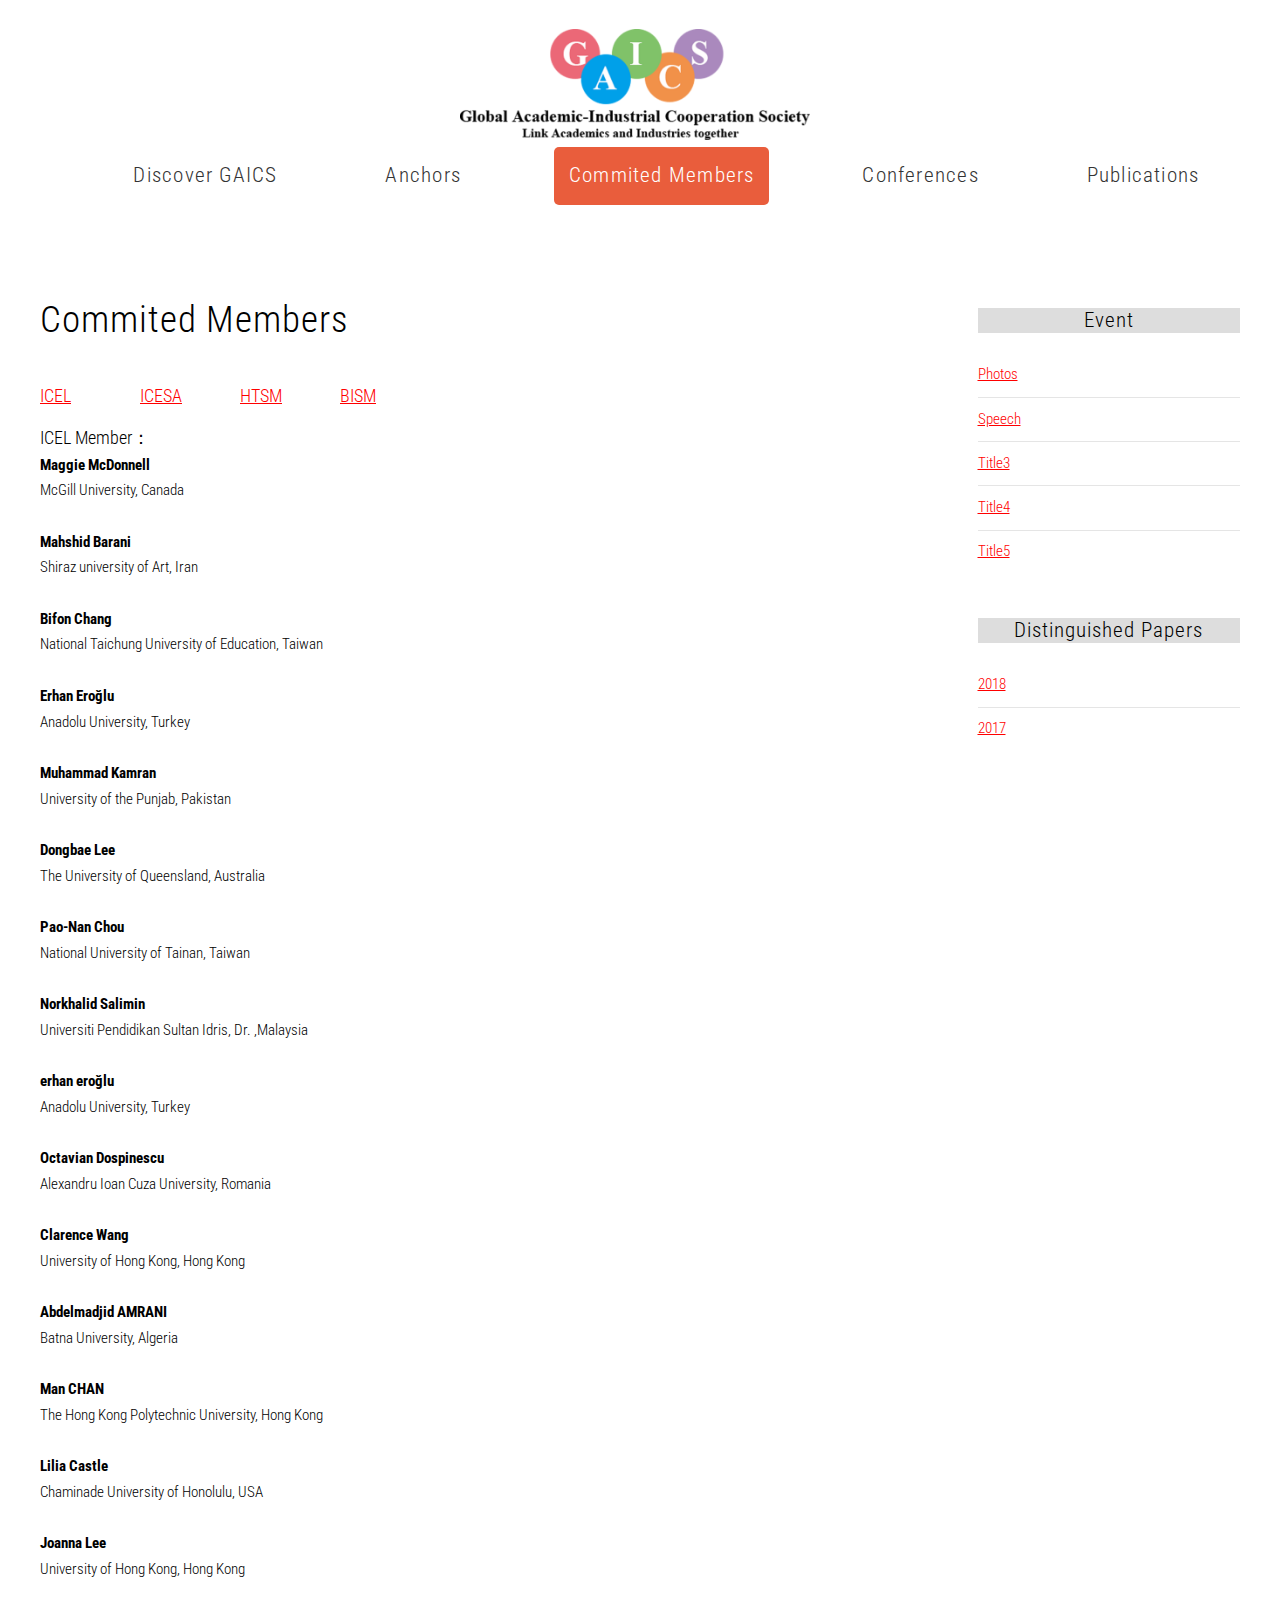
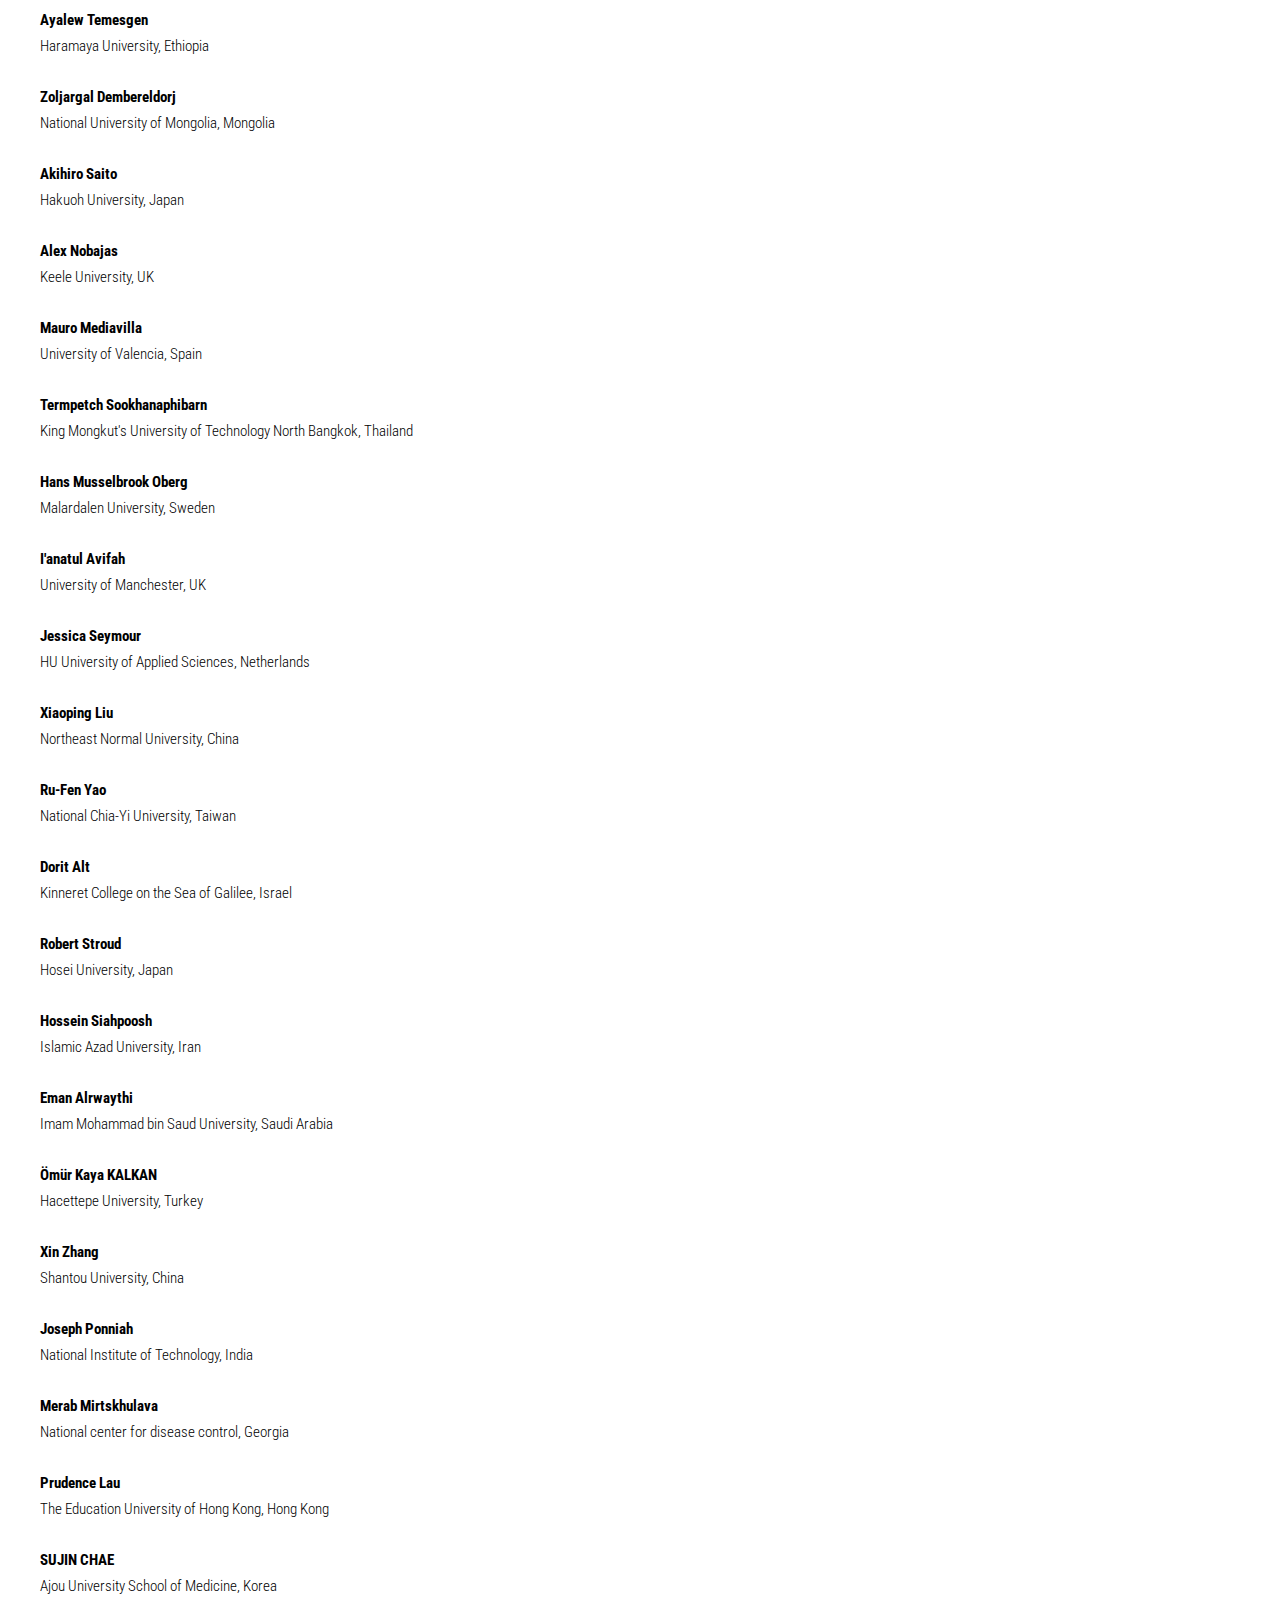
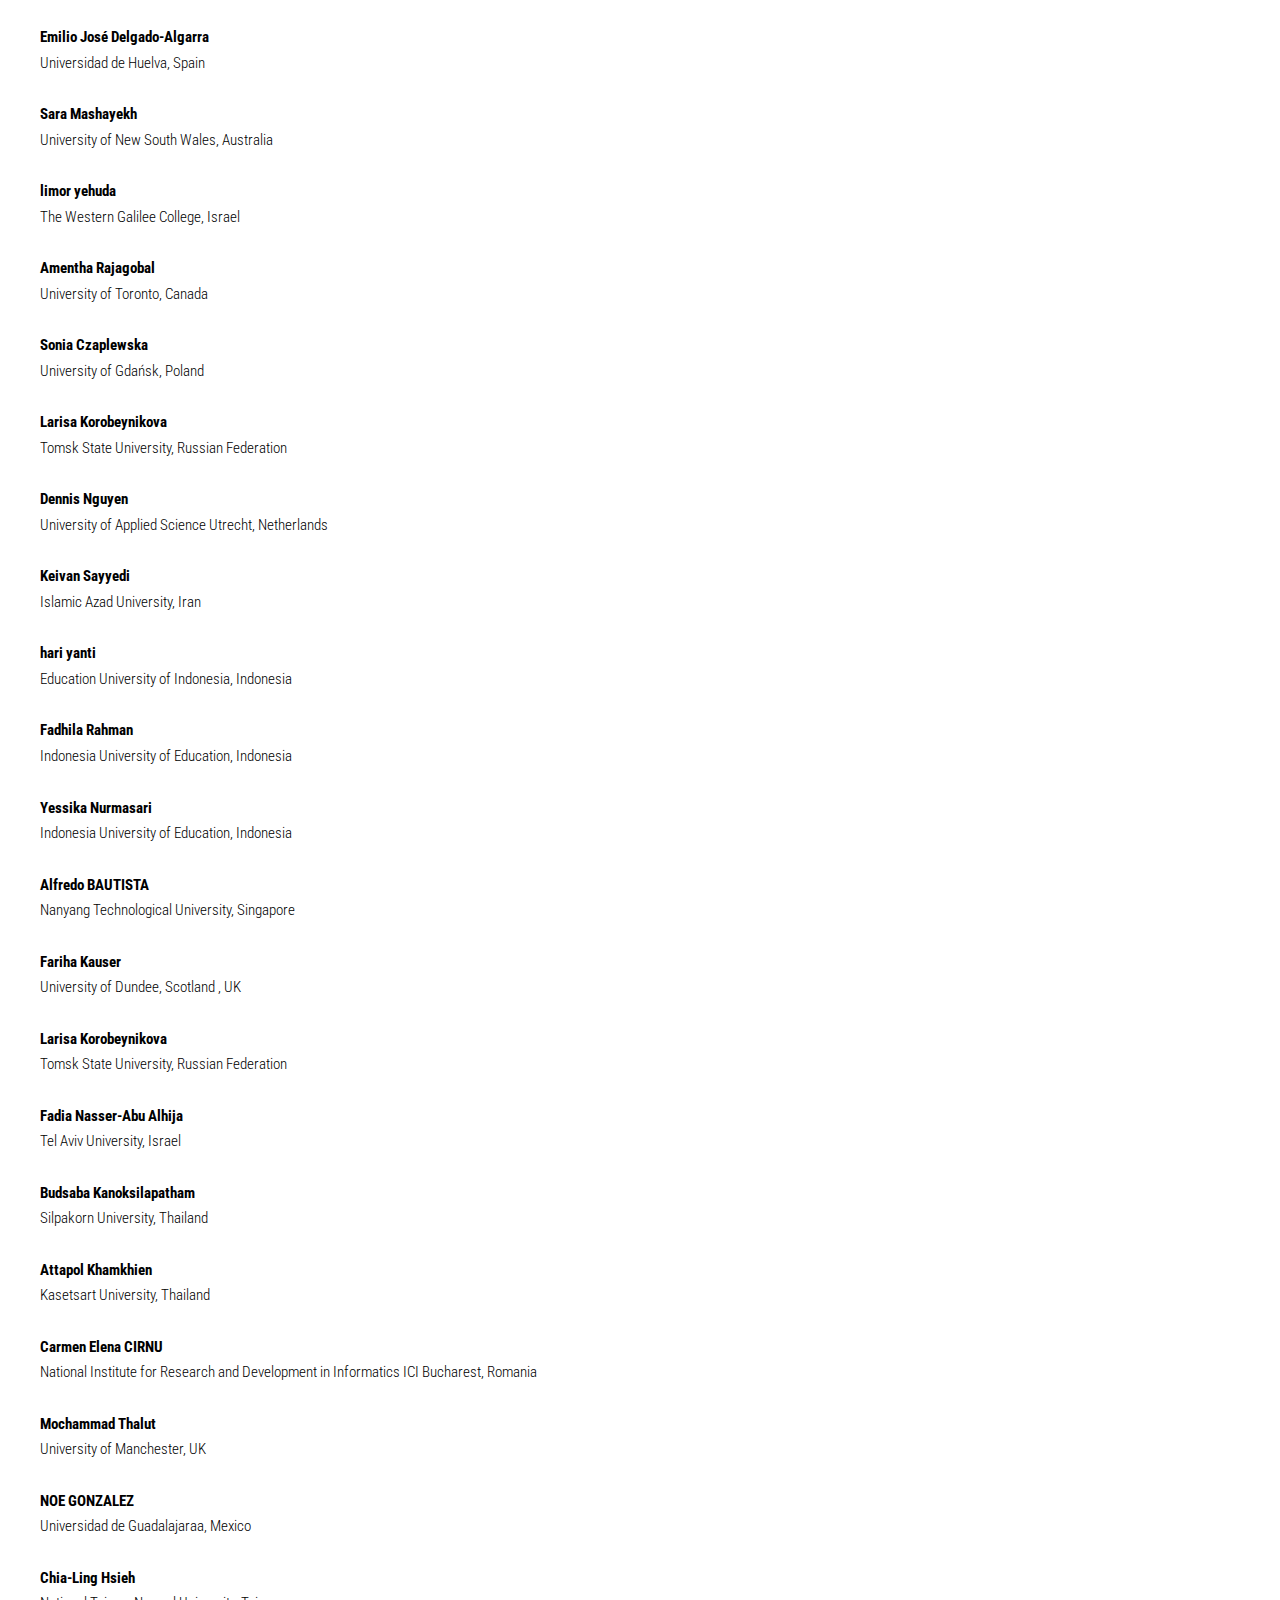
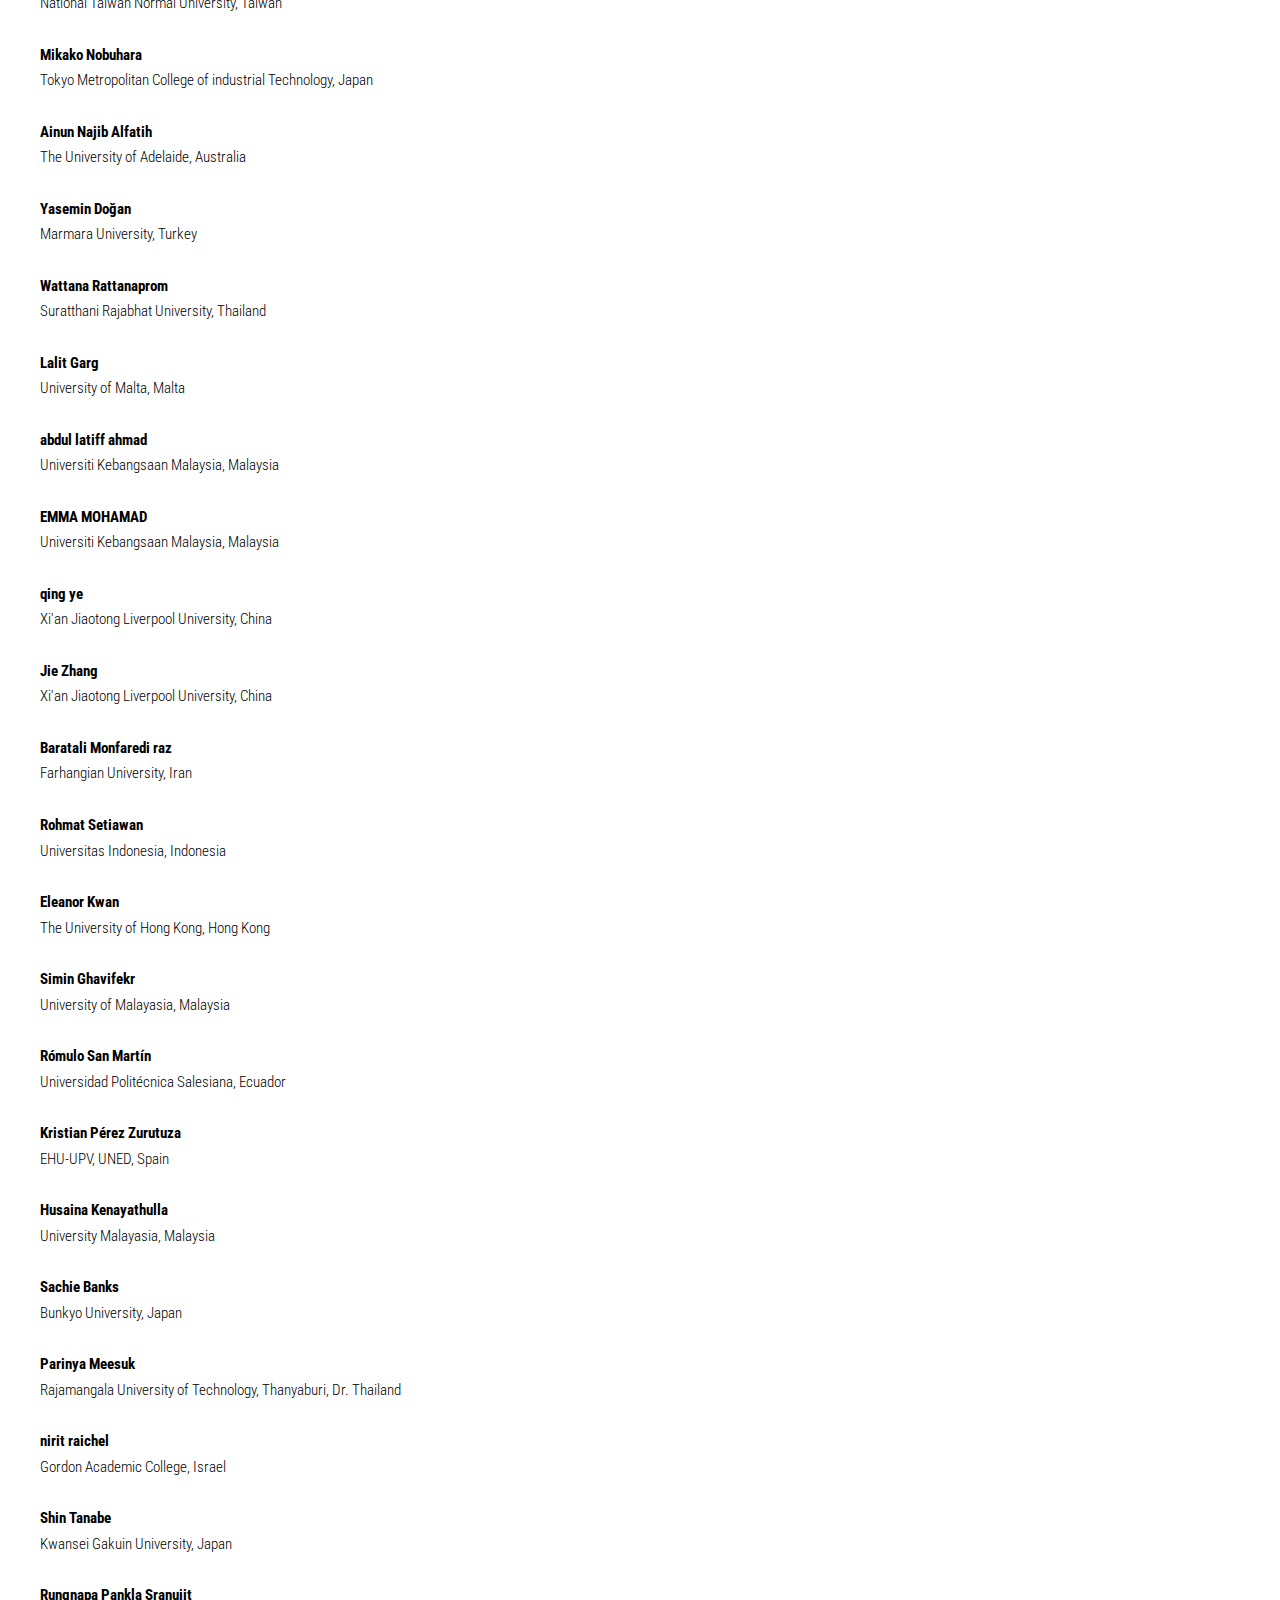
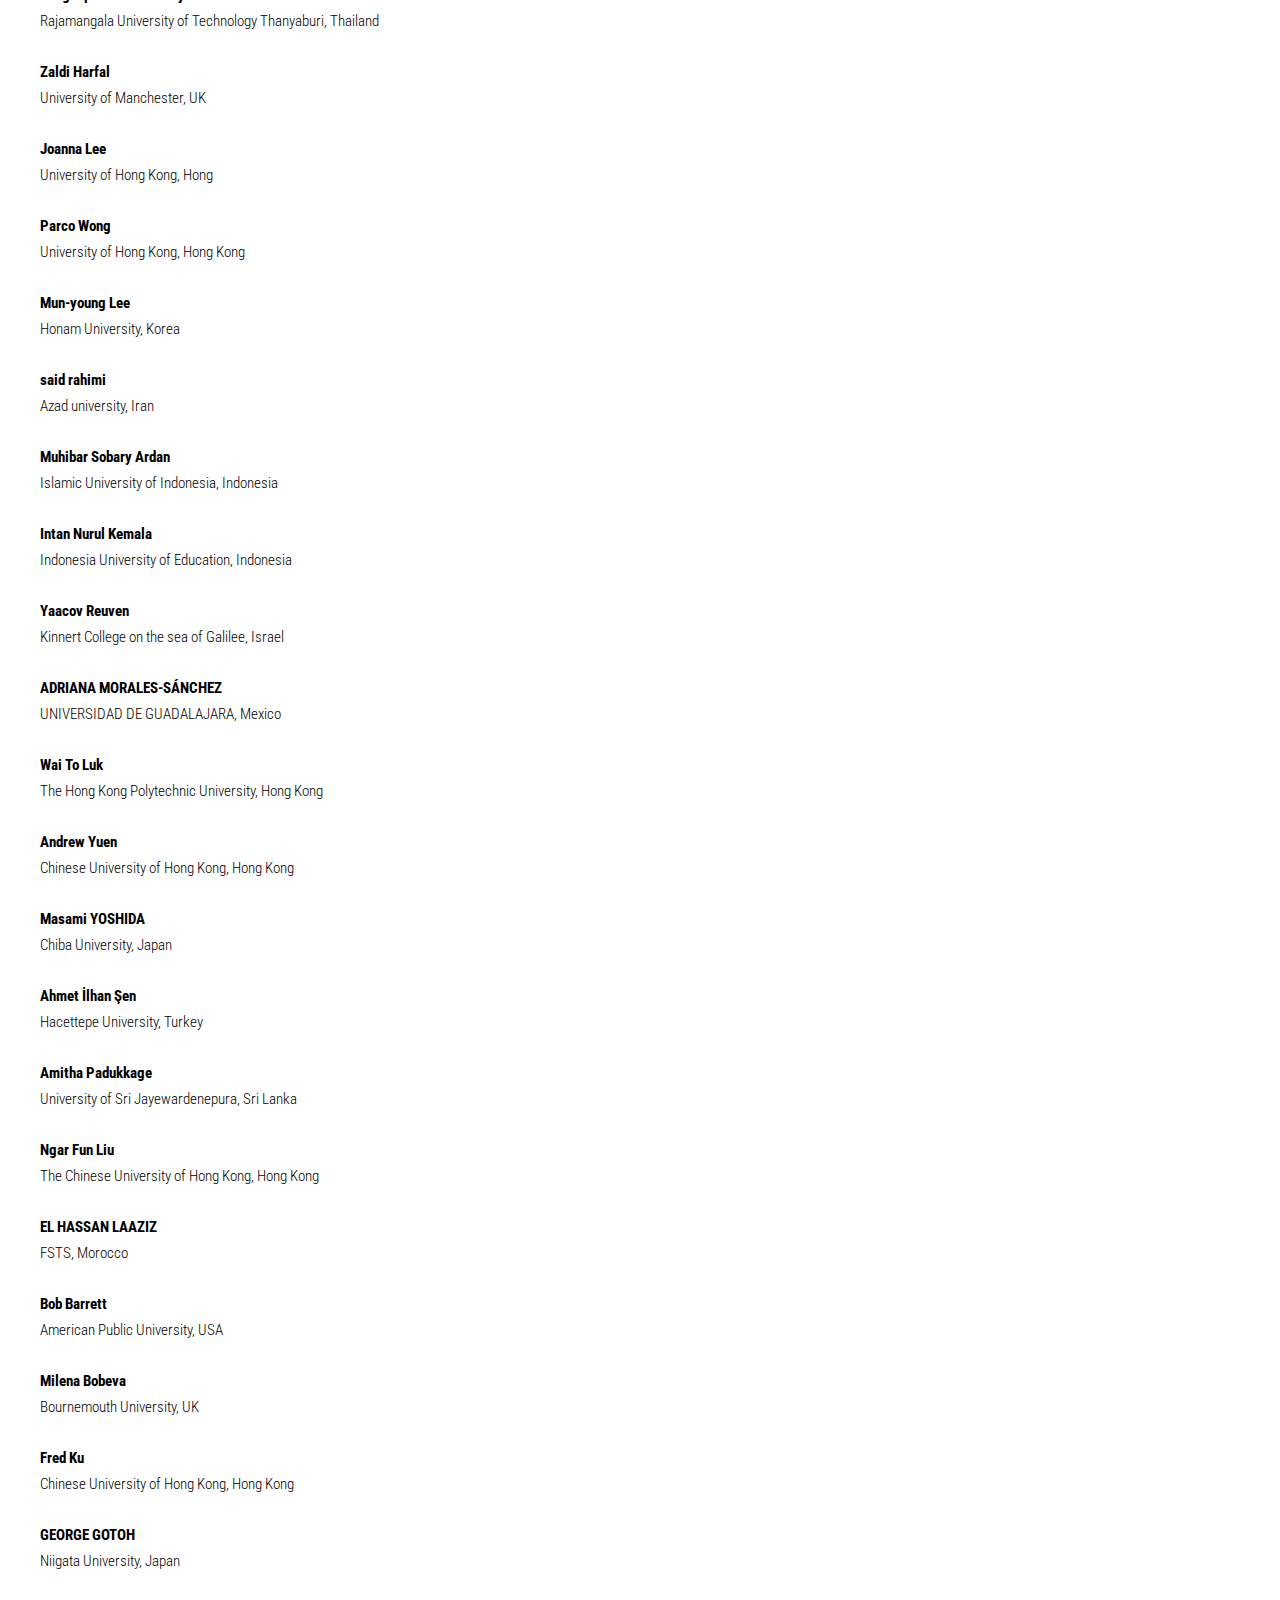
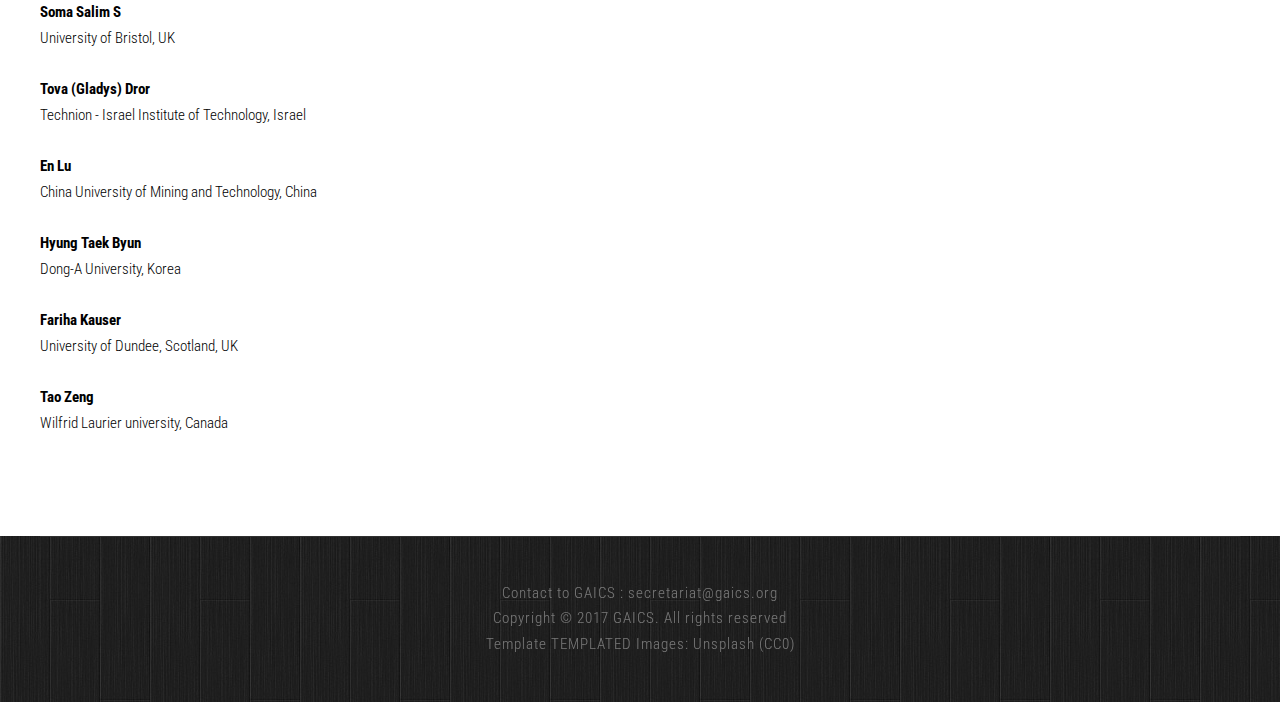
<file: members_icel.html>
<!DOCTYPE HTML>
<!--
	Ex Machina by TEMPLATED
    templated.co @templatedco
    Released for free under the Creative Commons Attribution 3.0 license (templated.co/license)
-->
<html>
	<head>
		<title>Global Academic-Industrial cooperation Society</title>
		<meta http-equiv="content-type" content="text/html; charset=utf-8" />
		<meta name="description" content="" />
		<meta name="keywords" content="" />
		<link href='http://fonts.googleapis.com/css?family=Roboto+Condensed:700italic,400,300,700' rel='stylesheet' type='text/css'>
		<!--[if lte IE 8]><script src="js/html5shiv.js"></script><![endif]-->
		<script src="http://ajax.googleapis.com/ajax/libs/jquery/1.11.0/jquery.min.js"></script>
		<script src="js/skel.min.js"></script>
		<script src="js/skel-panels.min.js"></script>
		<script src="js/init.js"></script>
		<noscript>
			<link rel="stylesheet" href="css/skel-noscript.css" />
			<link rel="stylesheet" href="css/style.css" />
			<link rel="stylesheet" href="css/style-desktop.css" />
		</noscript>
		<style type="text/css">
			.div-table {
			  display: table;         
			  width: auto;         
			  <!--background-color: #eee;-->         
			  border: 1px solid #666666;         
			  border-spacing: 5px; /* cellspacing:poor IE support for  this */
			}
			.div-table-row {
			  display: table-row;
			  width: auto;
			  clear: both;
			}
			.div-table-col {
			  float: left; /* fix for  buggy browsers */
			  display: table-column;         
			  width: 9vw;         
			  <!--background-color: #ccc; -->
			}
		</style>
		<!--[if lte IE 8]><link rel="stylesheet" href="css/ie/v8.css" /><![endif]-->
		<!--[if lte IE 9]><link rel="stylesheet" href="css/ie/v9.css" /><![endif]-->
	</head>
	<body class="homepage">

	<!-- Header -->
		<div id="header">
			<div class="container">
					
				<!-- Logo -->
					<div id="logo">
						<a href="index.html"><img src="images/GAICS LOGO.png" width="350"></a>
					</div>
				
				<!-- Nav -->
					
					<nav id="nav">
						<ul>
						    <!-- <li class="active"><a href="index.html">Discover GAICS</a></li> -->
							<li><a href="discover.html">Discover GAICS</a></li>
							<li><a href="anchors.html"> Anchors</a></li>
							<li class="active"><a href="members.html">Commited Members</a></li>
							<li><a href="conferences.html">Conferences</a></li>
							<li><a href="publications.html">Publications</a></li>
						</ul>
					</nav>
					

			</div>
		</div>
	<!-- Header -->
		
	

	<!-- Main -->
		<div id="page">
				
			<!-- Main -->
			<div id="main" class="container">
				<div class="row">
					<div class="9u">
						<section>
							<header>
								<h2>Commited Members</h2>
								<span class="byline"></span>
							</header>
							
							<table width=400>
								<th align="left"></th>
								<tr><td width="25%">
									<a href="members_icel.html"><font size="4">ICEL</font></a></td><td width="25%">
									<a href="members_icesa.html"><font size="4">ICESA</font></a></td><td width="25%">
									<a href="members_htsm.html"><font size="4">HTSM</font></a></td><td width="25%">
									<a href="members_bism.html"><font size="4">BISM</font></a></td></tr>
							</table>
							
							
							<font size="4">ICEL Member：</font>
							
							<ul>
								<!--ICEL 1-10 -->
								<li>
									<strong>Maggie McDonnell</br></strong>
										McGill University,		 Canada
									</br>
									</br>
								</li>
								<li>
									<strong>Mahshid	Barani</br></strong>
										Shiraz university of Art,		Iran
									</br>
									</br>
								</li>
								<li>
									<strong>Bifon Chang</br></strong>
										National Taichung University of Education,		Taiwan
									</br>
									</br>
								</li>
								<li>
									<strong>Erhan		Eroğlu</br></strong>
										Anadolu University,		Turkey
									</br>
									</br>
								</li>
								<li>
									<strong>Muhammad		Kamran</br></strong>
										University of the Punjab,		Pakistan
									</br>
									</br>
								</li>
								<li>
									<strong>Dongbae		Lee</br></strong>
										The University of Queensland,		Australia
									</br>
									</br>
								</li>
								<li>
									<strong>Pao-Nan Chou</br></strong>
										National University of Tainan,		Taiwan
									</br>
									</br>
								</li>
								<li>
									<strong>Norkhalid		Salimin</br></strong>
										Universiti Pendidikan Sultan Idris,	Dr.	,Malaysia
									</br>
									</br>
								</li>
								<li>
									<strong>erhan		eroğlu</br></strong>
										Anadolu University,		Turkey
									</br>
									</br>
								</li>
								<li>
									<strong>Octavian		Dospinescu</br></strong>
										Alexandru Ioan Cuza University,		Romania
									</br>
									</br>
								</li>
								
								<!--ICEL 11-20 -->								
								<li>
									<strong>Clarence		Wang</br></strong>
										University of Hong Kong,		Hong Kong
									</br>
									</br>
								</li>
								<li>
									<strong>Abdelmadjid		AMRANI</br></strong>
										Batna University,		Algeria
									</br>
									</br>
								</li>
								<li>
									<strong>Man		CHAN</br></strong>
										The Hong Kong Polytechnic University,		Hong Kong
									</br>
									</br>
								</li>
								<li>
									<strong>Lilia		Castle</br></strong>
										Chaminade University of Honolulu,		USA
									</br>
									</br>
								</li>
								<li>
									<strong>Joanna	Lee</br></strong>
										University of Hong Kong,		Hong Kong
									</br>
									</br>
								</li>
								<li>
									<strong>Ayalew		Temesgen </br></strong>
										Haramaya University,		Ethiopia
									</br>
									</br>
								</li>
								<li>
									<strong>Zoljargal		Dembereldorj</br></strong>
										National University of Mongolia,		Mongolia
									</br>
									</br>
								</li>
								<li>
									<strong>Akihiro		Saito</br></strong>
										Hakuoh University,		Japan
									</br>
									</br>
								</li>
								<li>
									<strong>Alex		Nobajas</br></strong>
										Keele University,		UK
									</br>
									</br>
								</li>
								<li>
									<strong>Mauro		Mediavilla</br></strong>
										University of Valencia,		Spain
									</br>
									</br>
								</li>
								
								<!--ICEL 21-30 -->								
								<li>
									<strong>Termpetch		Sookhanaphibarn</br></strong>
										King Mongkut's University of Technology North Bangkok,		Thailand
									</br>
									</br>
								</li>
								<li>
									<strong>Hans		Musselbrook Oberg</br></strong>
										Malardalen University,		Sweden
									</br>
									</br>
								</li>
								<li>
									<strong>I'anatul		Avifah</br></strong>
										University of Manchester,		UK
									</br>
									</br>
								</li>
								<li>
									<strong>Jessica		Seymour</br></strong>
										HU University of Applied Sciences,		Netherlands
									</br>
									</br>
								</li>
								<li>
									<strong>Xiaoping		Liu</br></strong>
										Northeast Normal University,		China
									</br>
									</br>
								</li>
								<li>
									<strong>Ru-Fen		Yao</br></strong>
										National Chia-Yi University,		Taiwan
									</br>
									</br>
								</li>
								<li>
									<strong>Dorit		Alt</br></strong>
										Kinneret College on the Sea of Galilee,		Israel
									</br>
									</br>
								</li>
								<li>
									<strong>Robert		Stroud</br></strong>
										Hosei University,		Japan
									</br>
									</br>
								</li>
								<li>
									<strong>Hossein		Siahpoosh</br></strong>
										Islamic Azad University,		Iran
									</br>
									</br>
								</li>
								<li>
									<strong>Eman		Alrwaythi</br></strong>
										Imam Mohammad bin Saud University, 		Saudi Arabia
									</br>
									</br>
								</li>
								
								<!--ICEL 31-40 -->
								<li>
									<strong>Ömür Kaya		KALKAN</br></strong>
										Hacettepe University,		Turkey
									</br>
									</br>
								</li>
								<li>
									<strong>Xin		Zhang</br></strong>
										Shantou University,		China
									</br>
									</br>
								</li>
								<li>
									<strong>Joseph		Ponniah</br></strong>
										National Institute of Technology,		India
									</br>
									</br>
								</li>
								<li>
									<strong>Merab		Mirtskhulava</br></strong>
										National center for disease control,		Georgia
									</br>
									</br>
								</li>
								<li>
									<strong>Prudence		Lau</br></strong>
										The Education University of Hong Kong,		Hong Kong
									</br>
									</br>
								</li>
								<li>
									<strong>SUJIN		CHAE</br></strong>
										Ajou University School of Medicine,		Korea
									</br>
									</br>
								</li>
								<li>
									<strong>Emilio José		Delgado-Algarra</br></strong>
										Universidad de Huelva,		Spain
									</br>
									</br>
								</li>
								<li>
									<strong>Sara		Mashayekh</br></strong>
										University of New South Wales,		Australia
									</br>
									</br>
								</li>
								<li>
									<strong>limor		yehuda</br></strong>
										The Western Galilee College,		Israel
									</br>
									</br>
								</li>
								<li>
									<strong>Amentha		Rajagobal</br></strong>
										University of Toronto,		Canada
									</br>
									</br>
								</li>
								
								<!--ICEL 41-50 -->
								<li>
									<strong>Sonia		Czaplewska</br></strong>
										University of Gdańsk,		Poland
									</br>
									</br>
								</li>
								<li>
									<strong>Larisa		Korobeynikova</br></strong>
										Tomsk State University,		Russian Federation
									</br>
									</br>
								</li>
								<li>
									<strong>Dennis		Nguyen</br></strong>
										University of Applied Science Utrecht,		Netherlands
									</br>
									</br>
								</li>
								<li>
									<strong>Keivan		Sayyedi</br></strong>
										Islamic Azad University,		Iran
									</br>
									</br>
								</li>
								<li>
									<strong>hari		yanti</br></strong>
										Education University of Indonesia, 		Indonesia
									</br>
									</br>
								</li>
								<li>
									<strong>Fadhila		Rahman </br></strong>
										Indonesia University of Education,		Indonesia
									</br>
									</br>
								</li>
								<li>
									<strong>Yessika		Nurmasari</br></strong>
										Indonesia University of Education,		Indonesia
									</br>
									</br>
								</li>
								<li>
									<strong>Alfredo 		BAUTISTA</br></strong>
										Nanyang Technological University,		Singapore
									</br>
									</br>
								</li>
								<li>
									<strong>Fariha 		Kauser </br></strong>
										University of Dundee, Scotland ,		UK
									</br>
									</br>
								</li>
								<li>
									<strong>Larisa		Korobeynikova</br></strong>
										Tomsk State University,		Russian Federation
									</br>
									</br>
								</li>
								
								<!--ICEL 51-60 -->
								<li>
									<strong>Fadia		Nasser-Abu Alhija</br></strong>
										Tel Aviv University,		Israel
									</br>
									</br>
								</li>
								<li>
									<strong>Budsaba		Kanoksilapatham</br></strong>
										Silpakorn University, 		Thailand
									</br>
									</br>
								</li>
								<li>
									<strong>Attapol		Khamkhien</br></strong>
										Kasetsart University,		Thailand
									</br>
									</br>
								</li>
								<li>
									<strong>Carmen Elena		CIRNU</br></strong>
										National Institute for Research and Development in Informatics ICI Bucharest,		Romania
									</br>
									</br>
								</li>
								<li>
									<strong>Mochammad		Thalut</br></strong>
										University of Manchester,		UK
									</br>
									</br>
								</li>
								<li>
									<strong>NOE		GONZALEZ</br></strong>
										Universidad de Guadalajaraa,		Mexico
									</br>
									</br>
								</li>
								<li>
									<strong>Chia-Ling		Hsieh</br></strong>
										National Taiwan Normal University,		Taiwan
									</br>
									</br>
								</li>
								<li>
									<strong>Mikako		Nobuhara</br></strong>
										Tokyo Metropolitan College of industrial Technology,		Japan
									</br>
									</br>
								</li>
								<li>
									<strong>Ainun		Najib Alfatih</br></strong>
										The University of Adelaide,		Australia
									</br>
									</br>
								</li>
								<li>
									<strong>Yasemin		Doğan</br></strong>
										Marmara University,		Turkey
									</br>
									</br>
								</li>
								
								<!--ICEL 61-70 -->
								<li>
									<strong>Wattana		Rattanaprom</br></strong>
										Suratthani Rajabhat University,		Thailand
									</br>
									</br>
								</li>
								<li>
									<strong>Lalit		Garg</br></strong>
										University of Malta,		Malta
									</br>
									</br>
								</li>
								<li>
									<strong>abdul latiff		ahmad</br></strong>
										Universiti Kebangsaan Malaysia,		Malaysia
									</br>
									</br>
								</li>
								<li>
									<strong>EMMA		MOHAMAD</br></strong>
										Universiti Kebangsaan Malaysia,		Malaysia
									</br>
									</br>
								</li>
								<li>
									<strong>qing		ye</br></strong>
										Xi'an Jiaotong Liverpool University,		China

									</br>
									</br>
								</li>
								<li>
									<strong>Jie		Zhang</br></strong>
										Xi'an Jiaotong Liverpool University,		China
									</br>
									</br>
								</li>
								<li>
									<strong>Baratali		Monfaredi raz</br></strong>
										Farhangian University,		Iran
									</br>
									</br>
								</li>
								<li>
									<strong>Rohmat		Setiawan</br></strong>
										Universitas Indonesia,		Indonesia
									</br>
									</br>
								</li>
								<li>
									<strong>Eleanor		Kwan</br></strong>
										The University of Hong Kong,	Hong Kong
									</br>
									</br>
								</li>
								<li>
									<strong>Simin		Ghavifekr</br></strong>
										University of Malayasia,		Malaysia
									</br>
									</br>
								</li>
								
								<!--ICEL 71-80 -->
								<li>
									<strong>Rómulo		San Martín</br></strong>
										Universidad Politécnica Salesiana,		Ecuador
									</br>
									</br>
								</li>
								<li>
									<strong>Kristian		Pérez Zurutuza</br></strong>
										EHU-UPV, UNED,		Spain
									</br>
									</br>
								</li>
								<li>
									<strong>Husaina		Kenayathulla</br></strong>
										University Malayasia,		Malaysia
									</br>
									</br>
								</li>
								<li>
									<strong>Sachie		Banks</br></strong>
										Bunkyo University,		Japan
									</br>
									</br>
								</li>
								<li>
									<strong>Parinya		Meesuk</br></strong>
										Rajamangala University of Technology, Thanyaburi,	Dr.	Thailand
									</br>
									</br>
								</li>
								<li>
									<strong>nirit		raichel</br></strong>
										Gordon Academic College,		Israel
									</br>
									</br>
								</li>
								<li>
									<strong>Shin		Tanabe</br></strong>
										Kwansei Gakuin University,		Japan
									</br>
									</br>
								</li>
								<li>
									<strong>Rungnapa		Pankla Sranujit</br></strong>
										Rajamangala University of Technology Thanyaburi, 		Thailand
									</br>
									</br>
								</li>
								<li>
									<strong>Zaldi		Harfal</br></strong>
										University of Manchester,		UK
									</br>
									</br>
								</li>
								<li>
									<strong>Joanna		Lee</br></strong>
										University of Hong Kong,		Hong 

									</br>
									</br>
								</li>
								
								<!--ICEL 81-90 -->
								<li>
									<strong>Parco		Wong</br></strong>
										University of Hong Kong,		Hong Kong
									</br>
									</br>
								</li>
								<li>
									<strong>Mun-young		Lee</br></strong>
										Honam University,		Korea
									</br>
									</br>
								</li>
								<li>
									<strong>said		rahimi</br></strong>
										Azad university,		Iran
									</br>
									</br>
								</li>
								<li>
									<strong>Muhibar Sobary		Ardan</br></strong>
										Islamic University of Indonesia,		Indonesia
									</br>
									</br>
								</li>
								<li>
									<strong>Intan		Nurul Kemala</br></strong>
										Indonesia University of Education,		Indonesia
									</br>
									</br>
								</li>
								<li>
									<strong>Yaacov		Reuven</br></strong>
										Kinnert College on the sea of Galilee,		Israel
									</br>
									</br>
								</li>
								<li>
									<strong>ADRIANA		MORALES-SÁNCHEZ</br></strong>
										UNIVERSIDAD DE GUADALAJARA,		Mexico
									</br>
									</br>
								</li>
								<li>
									<strong>Wai To		Luk</br></strong>
										The Hong Kong Polytechnic University,	Hong Kong
									</br>
									</br>
								</li>
								<li>
									<strong>Andrew		Yuen</br></strong>
										Chinese University of Hong Kong,	Hong Kong
									</br>
									</br>
								</li>
								<li>
									<strong>Masami		YOSHIDA</br></strong>
										Chiba University,	Japan
									</br>
									</br>
								</li>
								
								<!--ICEL 91-100 -->
								<li>
									<strong>Ahmet İlhan		Şen</br></strong>
										Hacettepe University,	Turkey
									</br>
									</br>
								</li>
								<li>
									<strong>Amitha		Padukkage</br></strong>
										University of Sri Jayewardenepura,	Sri Lanka
									</br>
									</br>
								</li>
								<li>
									<strong>Ngar Fun		Liu</br></strong>
										The Chinese University of Hong Kong,	Hong Kong
									</br>
									</br>
								</li>
								<li>
									<strong>EL HASSAN		LAAZIZ</br></strong>
										FSTS,	Morocco
									</br>
									</br>
								</li>
								<li>
									<strong>Bob		Barrett</br></strong>
										American Public University,	USA
									</br>
									</br>
								</li>
								<li>
									<strong>Milena		Bobeva</br></strong>
										Bournemouth University,	UK
									</br>
									</br>
								</li>
								<li>
									<strong>Fred		Ku</br></strong>
										Chinese University of Hong Kong,	Hong Kong
									</br>
									</br>
								</li>
								<li>
									<strong>GEORGE		GOTOH</br></strong>
										Niigata University,	Japan
									</br>
									</br>
								</li>
								<li>
									<strong>Soma		Salim S</br></strong>
										University of Bristol,	UK
									</br>
									</br>
								</li>
								<li>
									<strong>Tova (Gladys)		Dror</br></strong>
										Technion - Israel Institute of Technology,	Israel
									</br>
									</br>
								</li>
								<!--ICEL 101-105 -->
								<li>
									<strong>En		Lu</br></strong>
										China University of Mining and Technology,	China
									</br>
									</br>
								</li>
								<li>
									<strong>Hyung Taek		Byun</br></strong>
										Dong-A University,	Korea
									</br>
									</br>
								</li>
								<li>
									<strong>Fariha		Kauser</br></strong>
										University of Dundee, Scotland,	UK
									</br>
									</br>
								</li>
								<li>
									<strong>Tao		Zeng</br></strong>
										Wilfrid Laurier university,	Canada
									</br>
									</br>
								</li>

							</ul>
							
							
						</section>
					</div>
					
					<div class="3u">
						<section class="sidebar">
							<header>
								<h2>Event</h2>
							</header>
							<ul class="style1">
								<li><a href="event_photo.html">Photos</a></li>
								<li><a href="#">Speech</a></li>
								<li><a href="#">Title3</a></li>
								<li><a href="#">Title4</a></li>
								<li><a href="#">Title5</a></li>
							</ul>
						</section>
						<section class="sidebar">
							<header>
								<h2>Distinguished Papers</h2>
							</header>
							<ul class="style1">
								<li><a href="distinguished_2018.html">2018</a></li>
								<li><a href="distinguished_2017.html">2017</a></li>
							</ul>
						</section>
					</div>
											

				</div>
			</div>
			<!-- Main -->
		</div>
	<!-- /Main -->
	<!-- Copyright -->
		<div id="copyright" class="container">
			Contact to GAICS : secretariat@gaics.org </br>
			Copyright © 2017 GAICS. All rights reserved </br>
			Template <a href="http://templated.co">TEMPLATED</a> Images: <a href="http://unsplash.com">Unsplash</a> (<a href="http://unsplash.com/cc0">CC0</a>)
		</div>



	


	</body>
</html>
</file>
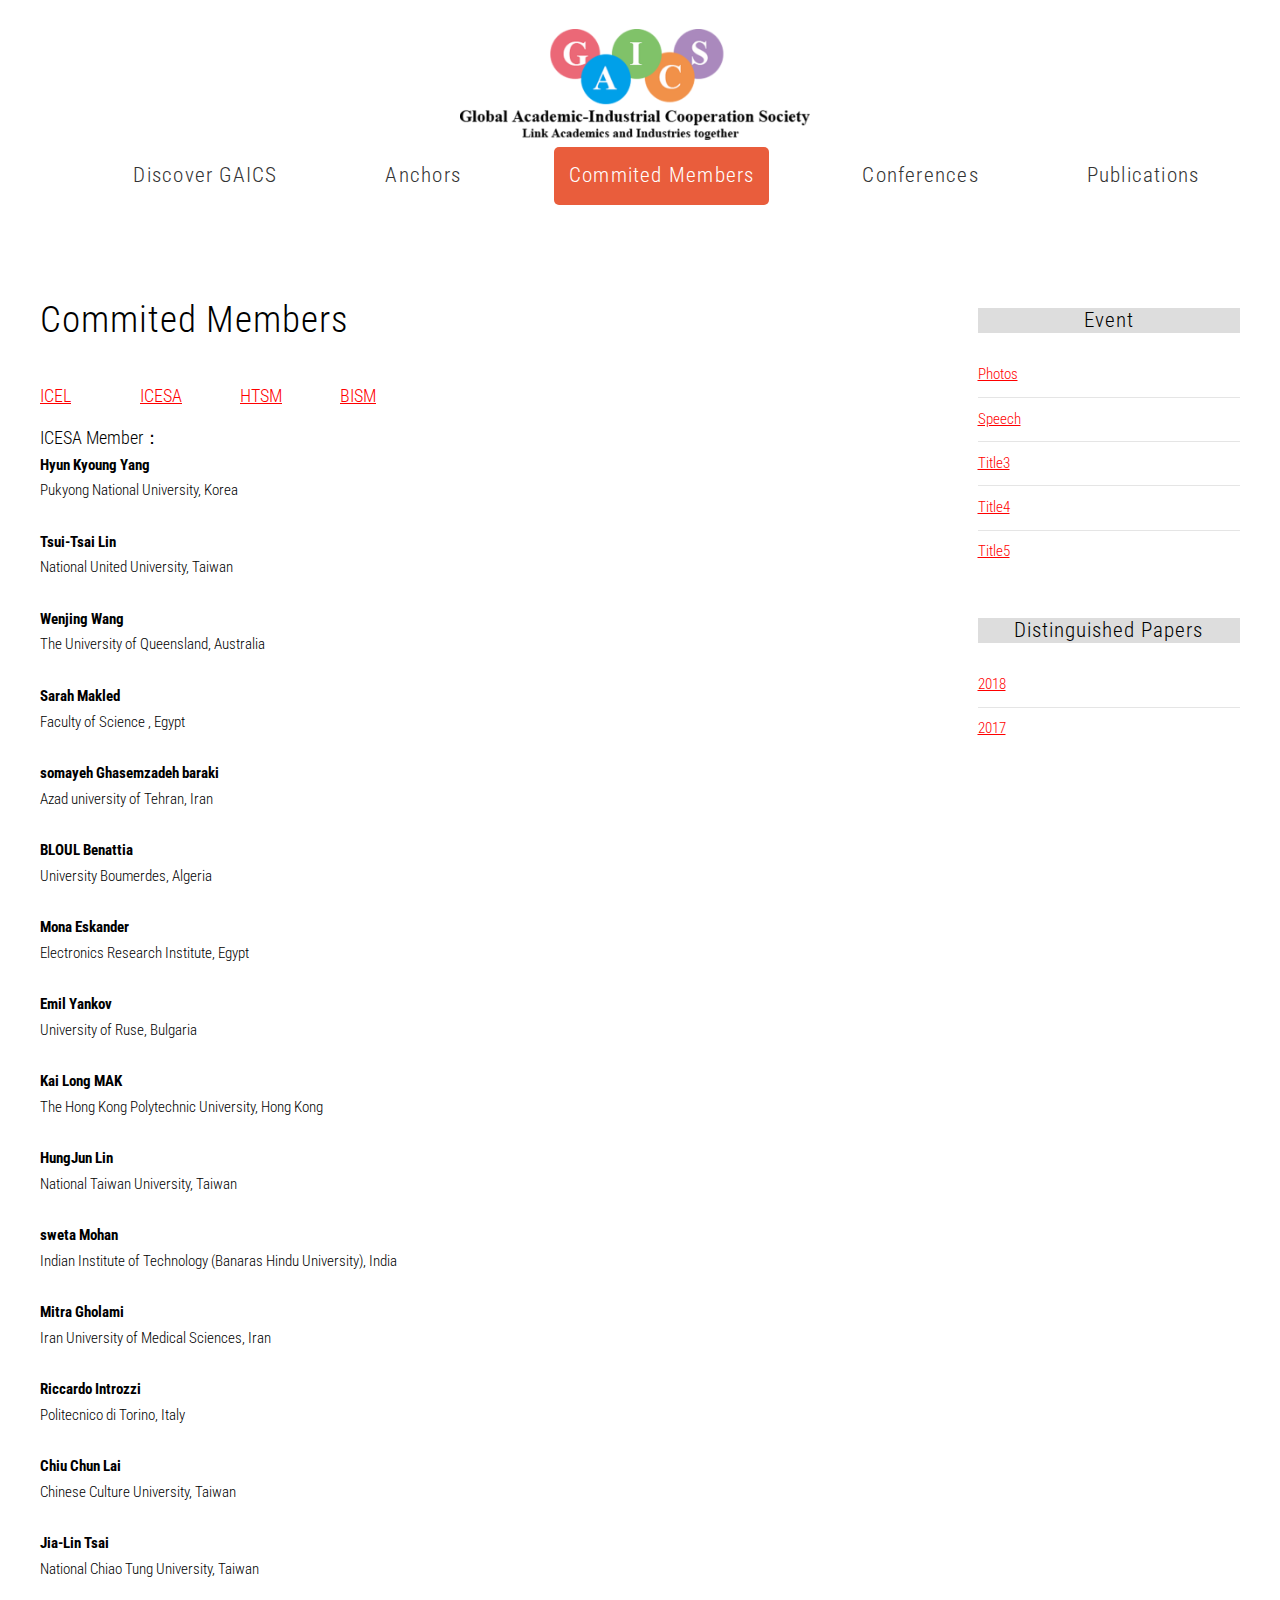
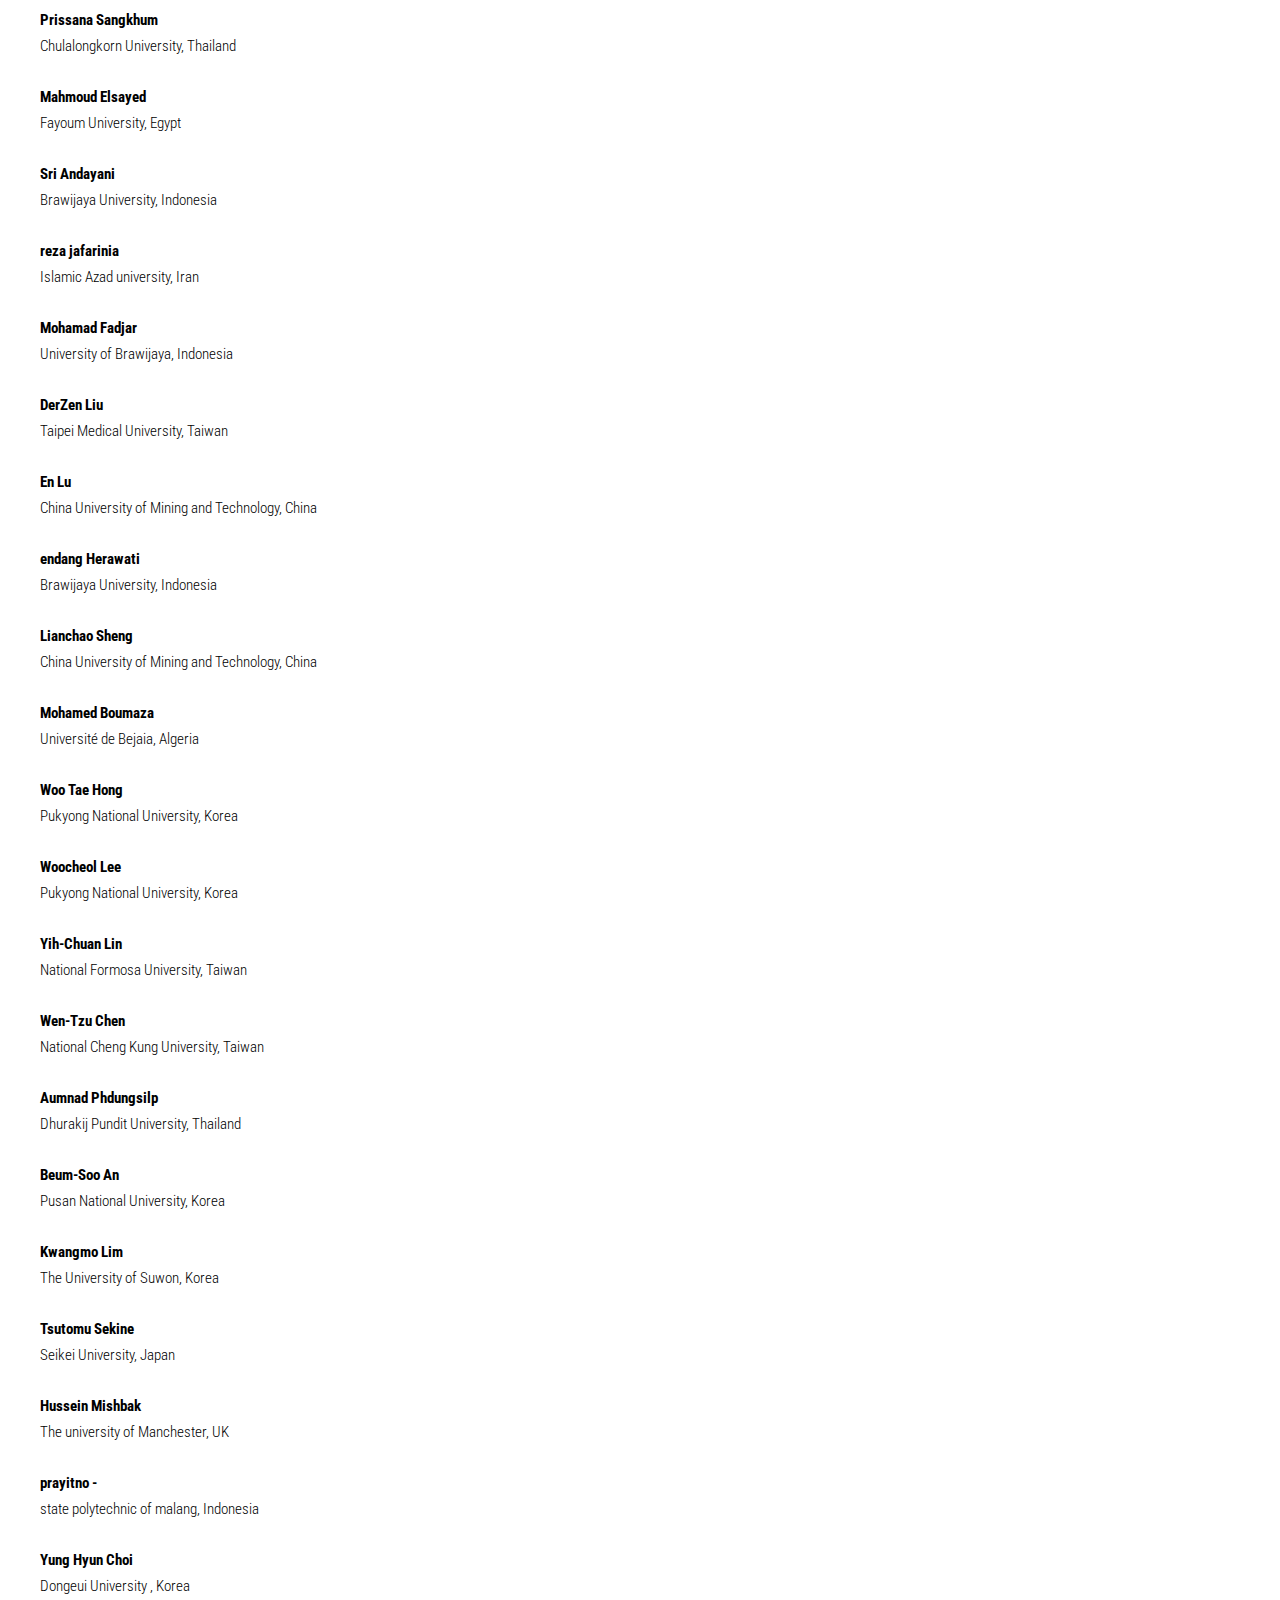
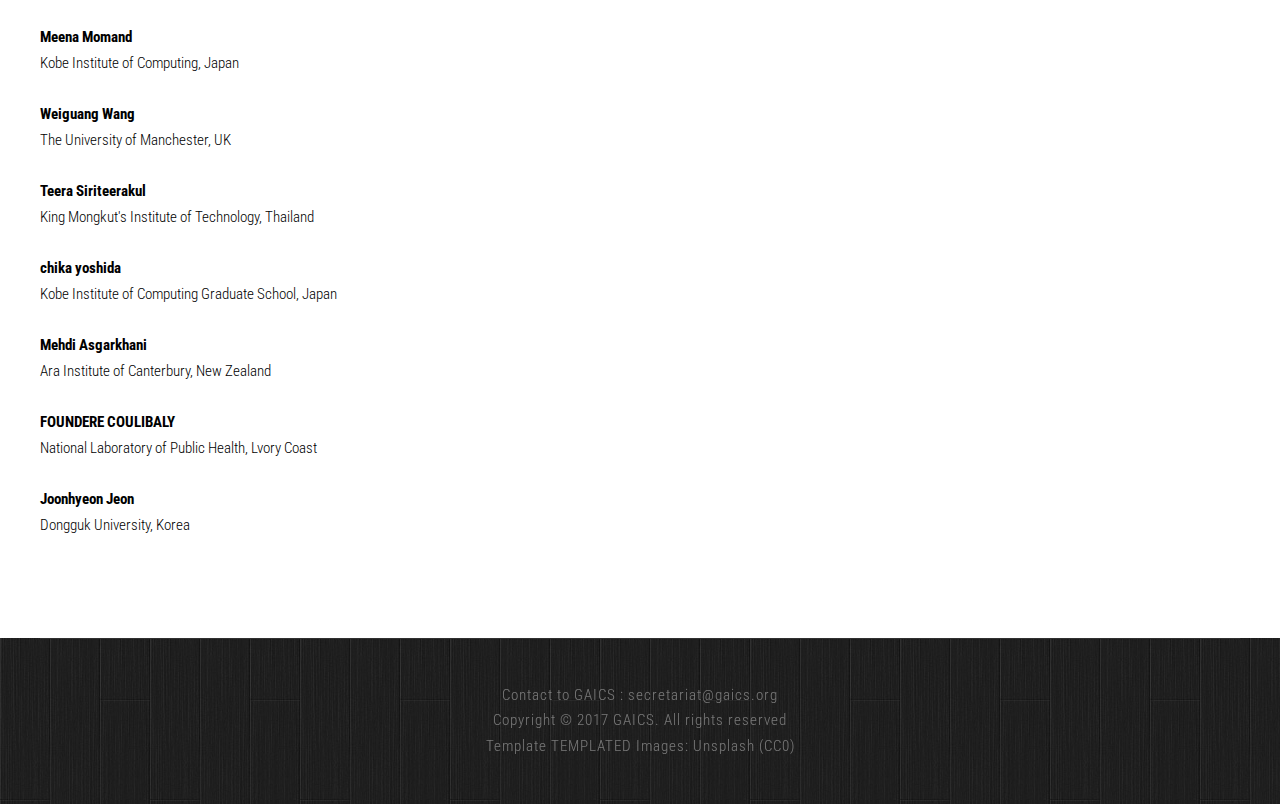
<file: members_icesa.html>
<!DOCTYPE HTML>
<!--
	Ex Machina by TEMPLATED
    templated.co @templatedco
    Released for free under the Creative Commons Attribution 3.0 license (templated.co/license)
-->
<html>
	<head>
		<title>Global Academic-Industrial cooperation Society</title>
		<meta http-equiv="content-type" content="text/html; charset=utf-8" />
		<meta name="description" content="" />
		<meta name="keywords" content="" />
		<link href='http://fonts.googleapis.com/css?family=Roboto+Condensed:700italic,400,300,700' rel='stylesheet' type='text/css'>
		<!--[if lte IE 8]><script src="js/html5shiv.js"></script><![endif]-->
		<script src="http://ajax.googleapis.com/ajax/libs/jquery/1.11.0/jquery.min.js"></script>
		<script src="js/skel.min.js"></script>
		<script src="js/skel-panels.min.js"></script>
		<script src="js/init.js"></script>
		<noscript>
			<link rel="stylesheet" href="css/skel-noscript.css" />
			<link rel="stylesheet" href="css/style.css" />
			<link rel="stylesheet" href="css/style-desktop.css" />
		</noscript>
		<style type="text/css">
			.div-table {
			  display: table;         
			  width: auto;         
			  <!--background-color: #eee;-->         
			  border: 1px solid #666666;         
			  border-spacing: 5px; /* cellspacing:poor IE support for  this */
			}
			.div-table-row {
			  display: table-row;
			  width: auto;
			  clear: both;
			}
			.div-table-col {
			  float: left; /* fix for  buggy browsers */
			  display: table-column;         
			  width: 9vw;         
			  <!--background-color: #ccc; -->
			}
		</style>
		<!--[if lte IE 8]><link rel="stylesheet" href="css/ie/v8.css" /><![endif]-->
		<!--[if lte IE 9]><link rel="stylesheet" href="css/ie/v9.css" /><![endif]-->
	</head>
	<body class="homepage">

	<!-- Header -->
		<div id="header">
			<div class="container">
					
				<!-- Logo -->
					<div id="logo">
						<a href="index.html"><img src="images/GAICS LOGO.png" width="350"></a>
					</div>
				
				<!-- Nav -->
					
					<nav id="nav">
						<ul>
						    <!-- <li class="active"><a href="index.html">Discover GAICS</a></li> -->
							<li><a href="discover.html">Discover GAICS</a></li>
							<li><a href="anchors.html"> Anchors</a></li>
							<li class="active"><a href="members.html">Commited Members</a></li>
							<li><a href="conferences.html">Conferences</a></li>
							<li><a href="publications.html">Publications</a></li>
						</ul>
					</nav>
					

			</div>
		</div>
	<!-- Header -->
		
	

	<!-- Main -->
		<div id="page">
				
			<!-- Main -->
			<div id="main" class="container">
				<div class="row">
					<div class="9u">
						<section>
							<header>
								<h2>Commited Members</h2>
								<span class="byline"></span>
							</header>
							
							<table width=400>
								<th align="left"></th>
								<tr><td width="25%">
									<a href="members_icel.html"><font size="4">ICEL</font></a></td><td width="25%">
									<a href="members_icesa.html"><font size="4">ICESA</font></a></td><td width="25%">
									<a href="members_htsm.html"><font size="4">HTSM</font></a></td><td width="25%">
									<a href="members_bism.html"><font size="4">BISM</font></a></td></tr>
							</table>
							
							<!--ICESA members-->		
							<ul>
							<font size="4">ICESA Member：</font>
								<li><strong>Hyun Kyoung Yang</br></strong>Pukyong National University, Korea</br></br></li>
								<li><strong>Tsui-Tsai Lin</br></strong>National United University, Taiwan</br></br></li>
								<li><strong>Wenjing Wang</br></strong>The University of Queensland, Australia</br></br></li>
								<li><strong>Sarah  Makled</br></strong>Faculty of Science , Egypt</br></br></li>
								<li><strong>somayeh Ghasemzadeh baraki</br></strong>Azad university of Tehran, Iran</br></br></li>
								<li><strong>BLOUL Benattia</br></strong>University Boumerdes, Algeria</br></br></li>
								<li><strong>Mona Eskander</br></strong>Electronics Research Institute, Egypt</br></br></li>
								<li><strong>Emil Yankov</br></strong>University of Ruse, Bulgaria</br></br></li>
								<li><strong>Kai Long MAK</br></strong>The Hong Kong Polytechnic University, Hong Kong</br></br></li>
								<li><strong>HungJun Lin</br></strong>National Taiwan University, Taiwan</br></br></li>
								<li><strong>sweta Mohan</br></strong>Indian Institute of Technology (Banaras Hindu University), India</br></br></li>
								<li><strong>Mitra Gholami</br></strong>Iran University of Medical Sciences, Iran</br></br></li>
								<li><strong>Riccardo Introzzi</br></strong>Politecnico di Torino, Italy</br></br></li>
								<li><strong>Chiu Chun Lai</br></strong>Chinese Culture University, Taiwan</br></br></li>
								<li><strong>Jia-Lin Tsai</br></strong>National Chiao Tung University, Taiwan</br></br></li>
								<li><strong>Prissana Sangkhum</br></strong>Chulalongkorn University, Thailand</br></br></li>
								<li><strong>Mahmoud Elsayed</br></strong>Fayoum University, Egypt</br></br></li>
								<li><strong>Sri Andayani</br></strong>Brawijaya University, Indonesia</br></br></li>
								<li><strong>reza jafarinia</br></strong>Islamic Azad university, Iran</br></br></li>
								<li><strong>Mohamad Fadjar</br></strong>University of Brawijaya, Indonesia</br></br></li>
								<li><strong>DerZen Liu</br></strong>Taipei Medical University, Taiwan</br></br></li>
								<li><strong>En Lu</br></strong>China University of Mining and Technology, China</br></br></li>
								<li><strong>endang Herawati</br></strong>Brawijaya University, Indonesia</br></br></li>
								<li><strong>Lianchao Sheng</br></strong>China University of Mining and Technology, China</br></br></li>
								<li><strong>Mohamed Boumaza</br></strong>Université de Bejaia, Algeria</br></br></li>
								<li><strong>Woo Tae Hong</br></strong>Pukyong National University, Korea</br></br></li>
								<li><strong>Woocheol Lee</br></strong>Pukyong National University, Korea</br></br></li>
								<li><strong>Yih-Chuan Lin</br></strong>National Formosa University, Taiwan</br></br></li>
								<li><strong>Wen-Tzu Chen</br></strong>National Cheng Kung University, Taiwan</br></br></li>
								<li><strong>Aumnad Phdungsilp</br></strong>Dhurakij Pundit University, Thailand</br></br></li>
								<li><strong>Beum-Soo An</br></strong>Pusan National University, Korea</br></br></li>
								<li><strong>Kwangmo Lim</br></strong>The University of Suwon, Korea</br></br></li>
								<li><strong>Tsutomu Sekine</br></strong>Seikei University, Japan</br></br></li>
								<li><strong>Hussein Mishbak</br></strong>The university of Manchester, UK</br></br></li>
								<li><strong>prayitno -</br></strong>state polytechnic of malang, Indonesia</br></br></li>
								<li><strong>Yung Hyun Choi</br></strong>Dongeui University , Korea</br></br></li>
								<li><strong>Meena Momand</br></strong>Kobe Institute of Computing, Japan</br></br></li>
								<li><strong>Weiguang Wang</br></strong>The University of Manchester, UK</br></br></li>
								<li><strong>Teera Siriteerakul</br></strong>King Mongkut's Institute of Technology, Thailand</br></br></li>
								<li><strong>chika yoshida</br></strong>Kobe Institute of Computing Graduate School, Japan</br></br></li>
								<li><strong>Mehdi Asgarkhani</br></strong>Ara Institute of Canterbury, New Zealand</br></br></li>
								<li><strong>FOUNDERE COULIBALY</br></strong>National Laboratory of Public Health, Lvory Coast</br></br></li>
								<li><strong>Joonhyeon Jeon</br></strong>Dongguk University, Korea</br></br></li>
							</ul>
							
						</section>
					</div>
					
					<div class="3u">
						<section class="sidebar">
							<header>
								<h2>Event</h2>
							</header>
							<ul class="style1">
								<li><a href="event_photo.html">Photos</a></li>
								<li><a href="#">Speech</a></li>
								<li><a href="#">Title3</a></li>
								<li><a href="#">Title4</a></li>
								<li><a href="#">Title5</a></li>
							</ul>
						</section>
						<section class="sidebar">
							<header>
								<h2>Distinguished Papers</h2>
							</header>
							<ul class="style1">
								<li><a href="distinguished_2018.html">2018</a></li>
								<li><a href="distinguished_2017.html">2017</a></li>
							</ul>
						</section>
					</div>
											

				</div>
			</div>
			<!-- Main -->
		</div>
	<!-- /Main -->
	<!-- Copyright -->
		<div id="copyright" class="container">
			Contact to GAICS : secretariat@gaics.org </br>
			Copyright © 2017 GAICS. All rights reserved </br>
			Template <a href="http://templated.co">TEMPLATED</a> Images: <a href="http://unsplash.com">Unsplash</a> (<a href="http://unsplash.com/cc0">CC0</a>)
		</div>



	


	</body>
</html>
</file>
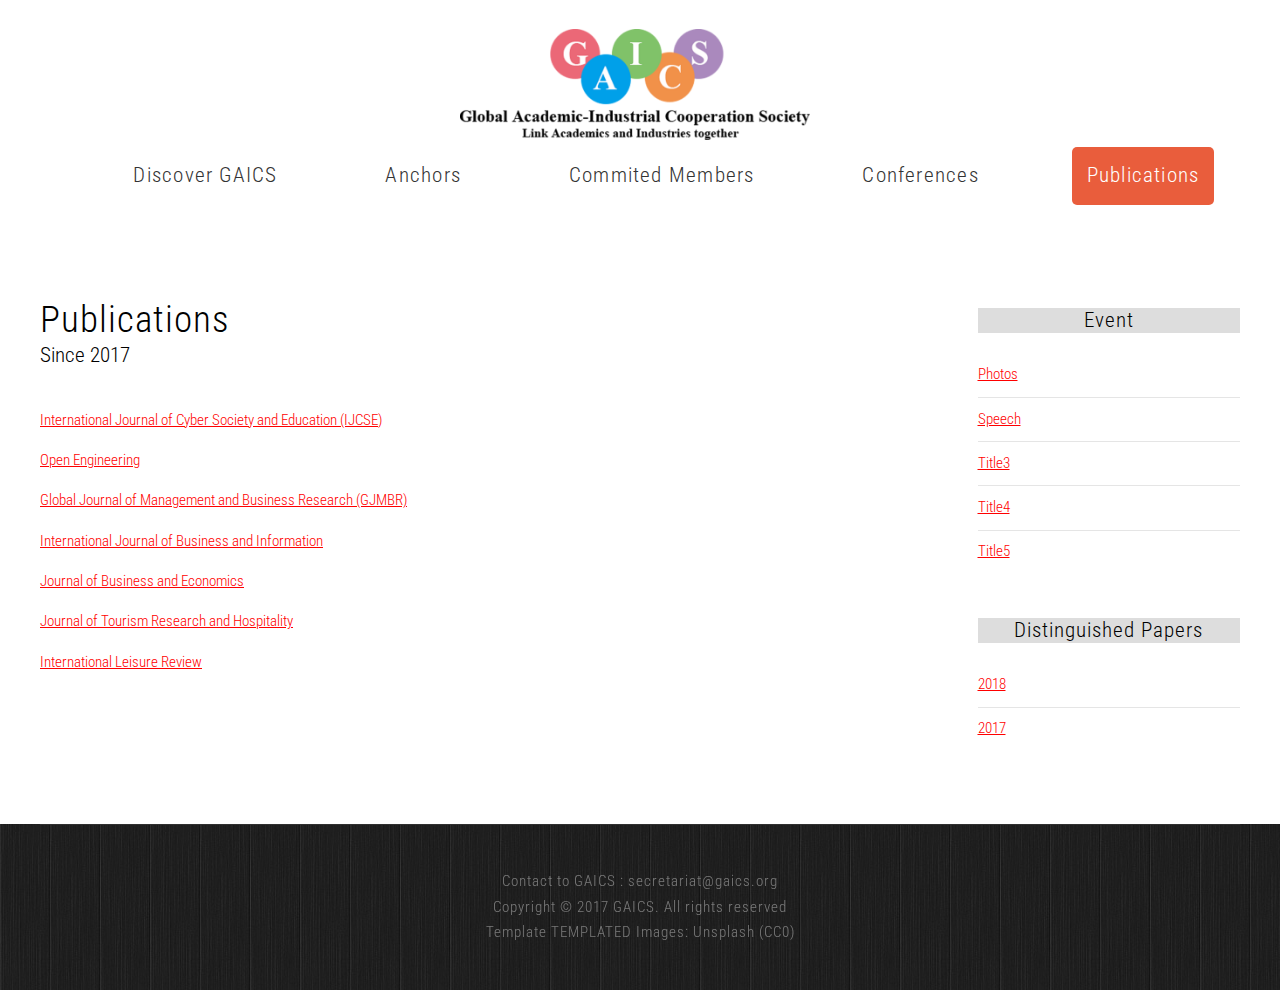
<file: publications.html>
<!DOCTYPE HTML>
<!--
	Ex Machina by TEMPLATED
    templated.co @templatedco
    Released for free under the Creative Commons Attribution 3.0 license (templated.co/license)
-->
<html>
	<head>
		<title>Global Academic-Industrial cooperation Society</title>
		<meta http-equiv="content-type" content="text/html; charset=utf-8" />
		<meta name="description" content="" />
		<meta name="keywords" content="" />
		<link href='http://fonts.googleapis.com/css?family=Roboto+Condensed:700italic,400,300,700' rel='stylesheet' type='text/css'>
		<!--[if lte IE 8]><script src="js/html5shiv.js"></script><![endif]-->
		<script src="http://ajax.googleapis.com/ajax/libs/jquery/1.11.0/jquery.min.js"></script>
		<script src="js/skel.min.js"></script>
		<script src="js/skel-panels.min.js"></script>
		<script src="js/init.js"></script>
		<noscript>
			<link rel="stylesheet" href="css/skel-noscript.css" />
			<link rel="stylesheet" href="css/style.css" />
			<link rel="stylesheet" href="css/style-desktop.css" />
		</noscript>
		<!--[if lte IE 8]><link rel="stylesheet" href="css/ie/v8.css" /><![endif]-->
		<!--[if lte IE 9]><link rel="stylesheet" href="css/ie/v9.css" /><![endif]-->
	</head>
	<body class="homepage">

	<!-- Header -->
		<div id="header">
			<div class="container">
					
				<!-- Logo -->
					<div id="logo">
						<a href="index.html"><img src="images/GAICS LOGO.png" width="350"></a>
					</div>
				
				<!-- Nav -->
					
					<nav id="nav">
						<ul>
						    <!-- <li class="active"><a href="index.html">Discover GAICS</a></li> -->
							<li><a href="discover.html">Discover GAICS</a></li>
							<li><a href="anchors.html"> Anchors</a></li>
							<li><a href="members.html">Commited Members</a></li>
							<li><a href="conferences.html">Conferences</a></li>
							<li class="active"><a href="publications.html">Publications</a></li>
						</ul>
					</nav>
					

			</div>
		</div>
	<!-- Header -->
		
	

	<!-- Main -->
		<div id="page">
				
			<!-- Main -->
			<div id="main" class="container">
				<div class="row">
					<div class="9u">
						<section>
							<header>
								<h2>Publications</h2>
								<span class="byline">Since 2017</span>
							</header>
							<p><a target="_blank" href="http://ijcse.academic-publication.org/"> International Journal of Cyber Society and Education (IJCSE) </a></p>
							<p><a target="_blank" href="https://www.degruyter.com/view/j/eng"> Open Engineering </a></p>
							<p><a target="_blank" href="https://journalofbusiness.org/index.php/GJMBR/index"> Global Journal of Management and Business Research (GJMBR) </a></p>
							<p><a target="_blank" href="http://ijbi.org/index.php/ijbi"> International Journal of Business and Information </a></p>
							<p><a target="_blank" href="http://www.academicstar.us/journalsshow.asp?ArtID=371"> Journal of Business and Economics </a></p>
							<p><a target="_blank" href="https://www.scitechnol.com/tourism-research-hospitality.php"> Journal of Tourism Research and Hospitality </a></p>
							<p><a target="_blank" href="http://taiwanleisure.org.tw/"> International Leisure Review </a></p>
						</section>
					</div>
					
					<div class="3u">
						<section class="sidebar">
							<header>
								<h2>Event</h2>
							</header>
							<ul class="style1">
								<li><a href="event_photo.html">Photos</a></li>
								<li><a href="#">Speech</a></li>
								<li><a href="#">Title3</a></li>
								<li><a href="#">Title4</a></li>
								<li><a href="#">Title5</a></li>
							</ul>
						</section>
						<section class="sidebar">
							<header>
								<h2>Distinguished Papers</h2>
							</header>
							<ul class="style1">
								<li><a href="distinguished_2018.html">2018</a></li>
								<li><a href="distinguished_2017.html">2017</a></li>
							</ul>
						</section>
					</div>
											

				</div>
			</div>
			<!-- Main -->
		</div>
	<!-- /Main -->
	<!-- Copyright -->
		<div id="copyright" class="container">
			Contact to GAICS : secretariat@gaics.org </br>
			Copyright © 2017 GAICS. All rights reserved </br>
			Template <a href="http://templated.co">TEMPLATED</a> Images: <a href="http://unsplash.com">Unsplash</a> (<a href="http://unsplash.com/cc0">CC0</a>)
		</div>



	


	</body>
</html>
</file>
<file: css/style.css>
/*
	Ex Machina by TEMPLATED
    templated.co @templatedco
    Released for free under the Creative Commons Attribution 3.0 license (templated.co/license)
*/

@charset 'UTF-8';

@font-face{font-family:'FontAwesome';src:url('font/fontawesome-webfont.eot?v=4.0.1');src:url('font/fontawesome-webfont.eot?#iefix&v=4.0.1') format('embedded-opentype'),url('font/fontawesome-webfont.woff?v=4.0.1') format('woff'),url('font/fontawesome-webfont.ttf?v=4.0.1') format('truetype'),url('font/fontawesome-webfont.svg?v=4.0.1#fontawesomeregular') format('svg');font-weight:normal;font-style:normal}

/*********************************************************************************/
/* Basic                                                                         */
/*********************************************************************************/

	body
	{
		background: #202020 url(images/img01.jpg) repeat;
	}

	body,input,textarea,select
	{
		font-family: 'Roboto Condensed', sans-serif;
		font-weight: 300;
		font-size: 11pt;
		line-height: 1.75em;
	}

	h1,h2,h3,h4,h5,h6
	{
		letter-spacing: 1px;
		text-transform: none;
		font-weight: 300;
	}
	
		h1 a, h2 a, h3 a, h4 a, h5 a, h6 a
		{
			color: inherit;
			text-decoration: none;
		}
		
	/* Change this to whatever font weight/color pairing is most suitable */
	strong, b
	{
		font-weight: bold;
		color: #000000;
	}
	
	em, i
	{
		font-style: italic;
	}

	/* Don't forget to set this to something that matches the design */
	a
	{
		color: #ff0000;
	}

	sub
	{
		position: relative;
		top: 0.5em;
		font-size: 0.8em;
	}
	
	sup
	{
		position: relative;
		top: -0.5em;
		font-size: 0.8em;
	}
	
	hr
	{
		border: 0;
		border-top: solid 1px #ddd;
	}
	
	blockquote
	{
		border-left: solid 0.5em #ddd;
		padding: 1em 0 1em 2em;
		font-style: italic;
	}
	
	p, ul, ol, dl, table
	{
		margin-bottom: 1em;
	}

	header
	{
		margin-bottom: 2em;
		line-height: 1.7em;
	}
	
		header h2
		{
			font-size: 2.5em;
		}

		header .byline
		{
			display: block;
			margin: 0.5em 0 0 0;
			padding: 0 0 0.5em 0;
			text-transform: none;
			font-size: 1.4em;
		}
		
	footer
	{
		margin-top: 1em;
	}

	br.clear
	{
		clear: both;
	}

	/* Sections/Articles */
	
		section,
		article
		{
			margin-bottom: 3em;			
		}
		
		section > :last-child,
		article > :last-child
		{
			margin-bottom: 0;
		}

		section:last-child,
		article:last-child
		{
			margin-bottom: 2;
		}

		.row > section,
		.row > article
		{
			margin-bottom: 0;
		}

	/* Images */

		.image
		{
			display: inline-block;
		}
		
			.image img
			{
				display: block;
				width: 100%;
			}

			.image.featured
			{
				display: block;
				width: 100%;
				margin: 0 0 2em 0;
			}
			
			.image.full
			{
				display: block;
				width: 100%;
				margin-bottom: 2em;
			}
			
			.image.left
			{
				float: left;
				margin: 0 2em 2em 0;
			}
			
			.image.centered
			{
				display: block;
				margin: 0 0 2em 0;
			}

				.image.centered img
				{
					margin: 0 auto;
					width: auto;
				}

	/* Lists */

		ul.default
		{
			margin: 0;
			padding: 0;
			list-style: none;
		}
		
			ul.default li
			{
				display: block;
				padding: 2em 0em 1.25em 0em;
				border-top: 1px solid #303030;
			}
			
			ul.default li:first-child
			{
				padding-top: 0em;
				border-top: none;
			}
			
			ul.default a
			{
				text-decoration: none;
				color: rgba(255,255,255,.5);
			}
			
			ul.default a:hover
			{
				text-decoration: underline;
			}

		ul.style1
		{
			margin: 0;
			padding: 0;
			list-style: none;
		}
		
			ul.style1 li
			{
				padding: 0.60em 0em;
				border-top: 1px solid;
				border-color: rgba(0,0,0,.1);
			}
			
			ul.style1 li:first-child
			{
				padding-top: 0;
				border-top: 0;
			}
			
			ul.style1 img
			{
			}


		ul.style2
		{
			margin: 0;
			padding: 0;
			list-style: none;
		}

			ul.style2 li
			{
				padding: 1.90em 0em 1.60em 0em;
				border-top: 1px solid;
				border-color: rgba(0,0,0,.1);
			}
			
			ul.style2 li:first-child
			{
				padding-top: 0;
				border-top: 0;
			}

			ul.style2 img
			{
				float: left;
				padding-right: 1em;
			}
			
		ul.style5
		{
			overflow: hidden;
			margin: 0em 0em 1em 0em;
			padding: 0em;
			list-style: none;
		}
		
			ul.style5 li
			{
				float: left;
				padding: 0.25em 0.25em;
				line-height: 0;
			}
			
			ul.style5 a
			{
			}

			

	/* Buttons */
		
		.button
		{
			position: relative;
			display: inline-block;
			margin-top: 0.5em;
			padding: 0.50em 1.5em;
			background: #e95d3c;
			border-radius: 6px;
			text-decoration: none;
			text-transform: uppercase;
			font-size: 1.1em;
			color: #FFF;
			-moz-transition: color 0.35s ease-in-out, background-color 0.35s ease-in-out;
			-webkit-transition: color 0.35s ease-in-out, background-color 0.35s ease-in-out;
			-o-transition: color 0.35s ease-in-out, background-color 0.35s ease-in-out;
			-ms-transition: color 0.35s ease-in-out, background-color 0.35s ease-in-out;
			transition: color 0.35s ease-in-out, background-color 0.35s ease-in-out;
			cursor: pointer;
		}

			.button:hover
			{
				background: #de3d27;
				color: #FFF !important;
			}

/*********************************************************************************/
/* Icons                                                                         */
/* Powered by Font Awesome by Dave Gandy | http://fontawesome.io                 */
/* Licensed under the SIL OFL 1.1 (font), MIT (CSS)                              */
/*********************************************************************************/

	.fa
	{
		text-decoration: none;
	}

		.fa.solo
		{
		}
		
			.fa.solo span
			{
				display: none;
			}

		.fa:before
		{
			display:inline-block;
			font-family: FontAwesome;
			font-size: 1.25em;
			text-decoration: none;
			font-style: normal;
			font-weight: normal;
			line-height: 1;
			-webkit-font-smoothing:antialiased;
			-moz-osx-font-smoothing:grayscale;
		}

		.fa-lg{font-size:1.3333333333333333em;line-height:.75em;vertical-align:-15%}
		.fa-2x{font-size:2em}
		.fa-3x{font-size:3em}
		.fa-4x{font-size:4em}
		.fa-5x{font-size:5em}
		.fa-fw{width:1.2857142857142858em;text-align:center}
		.fa-ul{padding-left:0;margin-left:2.142857142857143em;list-style-type:none}.fa-ul>li{position:relative}
		.fa-li{position:absolute;left:-2.142857142857143em;width:2.142857142857143em;top:.14285714285714285em;text-align:center}.fa-li.fa-lg{left:-1.8571428571428572em}
		.fa-border{padding:.2em .25em .15em;border:solid .08em #eee;border-radius:.1em}
		.pull-right{float:right}
		.pull-left{float:left}
		.fa.pull-left{margin-right:.3em}
		.fa.pull-right{margin-left:.3em}
		.fa-spin{-webkit-animation:spin 2s infinite linear;-moz-animation:spin 2s infinite linear;-o-animation:spin 2s infinite linear;animation:spin 2s infinite linear}
		@-moz-keyframes spin{0%{-moz-transform:rotate(0deg)} 100%{-moz-transform:rotate(359deg)}}@-webkit-keyframes spin{0%{-webkit-transform:rotate(0deg)} 100%{-webkit-transform:rotate(359deg)}}@-o-keyframes spin{0%{-o-transform:rotate(0deg)} 100%{-o-transform:rotate(359deg)}}@-ms-keyframes spin{0%{-ms-transform:rotate(0deg)} 100%{-ms-transform:rotate(359deg)}}@keyframes spin{0%{transform:rotate(0deg)} 100%{transform:rotate(359deg)}}.fa-rotate-90{filter:progid:DXImageTransform.Microsoft.BasicImage(rotation=1);-webkit-transform:rotate(90deg);-moz-transform:rotate(90deg);-ms-transform:rotate(90deg);-o-transform:rotate(90deg);transform:rotate(90deg)}
		.fa-rotate-180{filter:progid:DXImageTransform.Microsoft.BasicImage(rotation=2);-webkit-transform:rotate(180deg);-moz-transform:rotate(180deg);-ms-transform:rotate(180deg);-o-transform:rotate(180deg);transform:rotate(180deg)}
		.fa-rotate-270{filter:progid:DXImageTransform.Microsoft.BasicImage(rotation=3);-webkit-transform:rotate(270deg);-moz-transform:rotate(270deg);-ms-transform:rotate(270deg);-o-transform:rotate(270deg);transform:rotate(270deg)}
		.fa-flip-horizontal{filter:progid:DXImageTransform.Microsoft.BasicImage(rotation=0, mirror=1);-webkit-transform:scale(-1, 1);-moz-transform:scale(-1, 1);-ms-transform:scale(-1, 1);-o-transform:scale(-1, 1);transform:scale(-1, 1)}
		.fa-flip-vertical{filter:progid:DXImageTransform.Microsoft.BasicImage(rotation=2, mirror=1);-webkit-transform:scale(1, -1);-moz-transform:scale(1, -1);-ms-transform:scale(1, -1);-o-transform:scale(1, -1);transform:scale(1, -1)}
		.fa-stack{position:relative;display:inline-block;width:2em;height:2em;line-height:2em;vertical-align:middle}
		.fa-stack-1x,.fa-stack-2x{position:absolute;left:0;width:100%;text-align:center}
		.fa-stack-1x{line-height:inherit}
		.fa-stack-2x{font-size:2em}
		.fa-inverse{color:#fff}
		.fa-glass:before{content:"\f000"}
		.fa-music:before{content:"\f001"}
		.fa-search:before{content:"\f002"}
		.fa-envelope-o:before{content:"\f003"}
		.fa-heart:before{content:"\f004"}
		.fa-star:before{content:"\f005"}
		.fa-star-o:before{content:"\f006"}
		.fa-user:before{content:"\f007"}
		.fa-film:before{content:"\f008"}
		.fa-th-large:before{content:"\f009"}
		.fa-th:before{content:"\f00a"}
		.fa-th-list:before{content:"\f00b"}
		.fa-check:before{content:"\f00c"}
		.fa-times:before{content:"\f00d"}
		.fa-search-plus:before{content:"\f00e"}
		.fa-search-minus:before{content:"\f010"}
		.fa-power-off:before{content:"\f011"}
		.fa-signal:before{content:"\f012"}
		.fa-gear:before,.fa-cog:before{content:"\f013"}
		.fa-trash-o:before{content:"\f014"}
		.fa-home:before{content:"\f015"}
		.fa-file-o:before{content:"\f016"}
		.fa-clock-o:before{content:"\f017"}
		.fa-road:before{content:"\f018"}
		.fa-download:before{content:"\f019"}
		.fa-arrow-circle-o-down:before{content:"\f01a"}
		.fa-arrow-circle-o-up:before{content:"\f01b"}
		.fa-inbox:before{content:"\f01c"}
		.fa-play-circle-o:before{content:"\f01d"}
		.fa-rotate-right:before,.fa-repeat:before{content:"\f01e"}
		.fa-refresh:before{content:"\f021"}
		.fa-list-alt:before{content:"\f022"}
		.fa-lock:before{content:"\f023"}
		.fa-flag:before{content:"\f024"}
		.fa-headphones:before{content:"\f025"}
		.fa-volume-off:before{content:"\f026"}
		.fa-volume-down:before{content:"\f027"}
		.fa-volume-up:before{content:"\f028"}
		.fa-qrcode:before{content:"\f029"}
		.fa-barcode:before{content:"\f02a"}
		.fa-tag:before{content:"\f02b"}
		.fa-tags:before{content:"\f02c"}
		.fa-book:before{content:"\f02d"}
		.fa-bookmark:before{content:"\f02e"}
		.fa-print:before{content:"\f02f"}
		.fa-camera:before{content:"\f030"}
		.fa-font:before{content:"\f031"}
		.fa-bold:before{content:"\f032"}
		.fa-italic:before{content:"\f033"}
		.fa-text-height:before{content:"\f034"}
		.fa-text-width:before{content:"\f035"}
		.fa-align-left:before{content:"\f036"}
		.fa-align-center:before{content:"\f037"}
		.fa-align-right:before{content:"\f038"}
		.fa-align-justify:before{content:"\f039"}
		.fa-list:before{content:"\f03a"}
		.fa-dedent:before,.fa-outdent:before{content:"\f03b"}
		.fa-indent:before{content:"\f03c"}
		.fa-video-camera:before{content:"\f03d"}
		.fa-picture-o:before{content:"\f03e"}
		.fa-pencil:before{content:"\f040"}
		.fa-map-marker:before{content:"\f041"}
		.fa-adjust:before{content:"\f042"}
		.fa-tint:before{content:"\f043"}
		.fa-edit:before,.fa-pencil-square-o:before{content:"\f044"}
		.fa-share-square-o:before{content:"\f045"}
		.fa-check-square-o:before{content:"\f046"}
		.fa-move:before{content:"\f047"}
		.fa-step-backward:before{content:"\f048"}
		.fa-fast-backward:before{content:"\f049"}
		.fa-backward:before{content:"\f04a"}
		.fa-play:before{content:"\f04b"}
		.fa-pause:before{content:"\f04c"}
		.fa-stop:before{content:"\f04d"}
		.fa-forward:before{content:"\f04e"}
		.fa-fast-forward:before{content:"\f050"}
		.fa-step-forward:before{content:"\f051"}
		.fa-eject:before{content:"\f052"}
		.fa-chevron-left:before{content:"\f053"}
		.fa-chevron-right:before{content:"\f054"}
		.fa-plus-circle:before{content:"\f055"}
		.fa-minus-circle:before{content:"\f056"}
		.fa-times-circle:before{content:"\f057"}
		.fa-check-circle:before{content:"\f058"}
		.fa-question-circle:before{content:"\f059"}
		.fa-info-circle:before{content:"\f05a"}
		.fa-crosshairs:before{content:"\f05b"}
		.fa-times-circle-o:before{content:"\f05c"}
		.fa-check-circle-o:before{content:"\f05d"}
		.fa-ban:before{content:"\f05e"}
		.fa-arrow-left:before{content:"\f060"}
		.fa-arrow-right:before{content:"\f061"}
		.fa-arrow-up:before{content:"\f062"}
		.fa-arrow-down:before{content:"\f063"}
		.fa-mail-forward:before,.fa-share:before{content:"\f064"}
		.fa-resize-full:before{content:"\f065"}
		.fa-resize-small:before{content:"\f066"}
		.fa-plus:before{content:"\f067"}
		.fa-minus:before{content:"\f068"}
		.fa-asterisk:before{content:"\f069"}
		.fa-exclamation-circle:before{content:"\f06a"}
		.fa-gift:before{content:"\f06b"}
		.fa-leaf:before{content:"\f06c"}
		.fa-fire:before{content:"\f06d"}
		.fa-eye:before{content:"\f06e"}
		.fa-eye-slash:before{content:"\f070"}
		.fa-warning:before,.fa-exclamation-triangle:before{content:"\f071"}
		.fa-plane:before{content:"\f072"}
		.fa-calendar:before{content:"\f073"}
		.fa-random:before{content:"\f074"}
		.fa-comment:before{content:"\f075"}
		.fa-magnet:before{content:"\f076"}
		.fa-chevron-up:before{content:"\f077"}
		.fa-chevron-down:before{content:"\f078"}
		.fa-retweet:before{content:"\f079"}
		.fa-shopping-cart:before{content:"\f07a"}
		.fa-folder:before{content:"\f07b"}
		.fa-folder-open:before{content:"\f07c"}
		.fa-resize-vertical:before{content:"\f07d"}
		.fa-resize-horizontal:before{content:"\f07e"}
		.fa-bar-chart-o:before{content:"\f080"}
		.fa-twitter-square:before{content:"\f081"}
		.fa-facebook-square:before{content:"\f082"}
		.fa-camera-retro:before{content:"\f083"}
		.fa-key:before{content:"\f084"}
		.fa-gears:before,.fa-cogs:before{content:"\f085"}
		.fa-comments:before{content:"\f086"}
		.fa-thumbs-o-up:before{content:"\f087"}
		.fa-thumbs-o-down:before{content:"\f088"}
		.fa-star-half:before{content:"\f089"}
		.fa-heart-o:before{content:"\f08a"}
		.fa-sign-out:before{content:"\f08b"}
		.fa-linkedin-square:before{content:"\f08c"}
		.fa-thumb-tack:before{content:"\f08d"}
		.fa-external-link:before{content:"\f08e"}
		.fa-sign-in:before{content:"\f090"}
		.fa-trophy:before{content:"\f091"}
		.fa-github-square:before{content:"\f092"}
		.fa-upload:before{content:"\f093"}
		.fa-lemon-o:before{content:"\f094"}
		.fa-phone:before{content:"\f095"}
		.fa-square-o:before{content:"\f096"}
		.fa-bookmark-o:before{content:"\f097"}
		.fa-phone-square:before{content:"\f098"}
		.fa-twitter:before{content:"\f099"}
		.fa-facebook:before{content:"\f09a"}
		.fa-github:before{content:"\f09b"}
		.fa-unlock:before{content:"\f09c"}
		.fa-credit-card:before{content:"\f09d"}
		.fa-rss:before{content:"\f09e"}
		.fa-hdd-o:before{content:"\f0a0"}
		.fa-bullhorn:before{content:"\f0a1"}
		.fa-bell:before{content:"\f0f3"}
		.fa-certificate:before{content:"\f0a3"}
		.fa-hand-o-right:before{content:"\f0a4"}
		.fa-hand-o-left:before{content:"\f0a5"}
		.fa-hand-o-up:before{content:"\f0a6"}
		.fa-hand-o-down:before{content:"\f0a7"}
		.fa-arrow-circle-left:before{content:"\f0a8"}
		.fa-arrow-circle-right:before{content:"\f0a9"}
		.fa-arrow-circle-up:before{content:"\f0aa"}
		.fa-arrow-circle-down:before{content:"\f0ab"}
		.fa-globe:before{content:"\f0ac"}
		.fa-wrench:before{content:"\f0ad"}
		.fa-tasks:before{content:"\f0ae"}
		.fa-filter:before{content:"\f0b0"}
		.fa-briefcase:before{content:"\f0b1"}
		.fa-fullscreen:before{content:"\f0b2"}
		.fa-group:before{content:"\f0c0"}
		.fa-chain:before,.fa-link:before{content:"\f0c1"}
		.fa-cloud:before{content:"\f0c2"}
		.fa-flask:before{content:"\f0c3"}
		.fa-cut:before,.fa-scissors:before{content:"\f0c4"}
		.fa-copy:before,.fa-files-o:before{content:"\f0c5"}
		.fa-paperclip:before{content:"\f0c6"}
		.fa-save:before,.fa-floppy-o:before{content:"\f0c7"}
		.fa-square:before{content:"\f0c8"}
		.fa-reorder:before{content:"\f0c9"}
		.fa-list-ul:before{content:"\f0ca"}
		.fa-list-ol:before{content:"\f0cb"}
		.fa-strikethrough:before{content:"\f0cc"}
		.fa-underline:before{content:"\f0cd"}
		.fa-table:before{content:"\f0ce"}
		.fa-magic:before{content:"\f0d0"}
		.fa-truck:before{content:"\f0d1"}
		.fa-pinterest:before{content:"\f0d2"}
		.fa-pinterest-square:before{content:"\f0d3"}
		.fa-google-plus-square:before{content:"\f0d4"}
		.fa-google-plus:before{content:"\f0d5"}
		.fa-money:before{content:"\f0d6"}
		.fa-caret-down:before{content:"\f0d7"}
		.fa-caret-up:before{content:"\f0d8"}
		.fa-caret-left:before{content:"\f0d9"}
		.fa-caret-right:before{content:"\f0da"}
		.fa-columns:before{content:"\f0db"}
		.fa-unsorted:before,.fa-sort:before{content:"\f0dc"}
		.fa-sort-down:before,.fa-sort-asc:before{content:"\f0dd"}
		.fa-sort-up:before,.fa-sort-desc:before{content:"\f0de"}
		.fa-envelope:before{content:"\f0e0"}
		.fa-linkedin:before{content:"\f0e1"}
		.fa-rotate-left:before,.fa-undo:before{content:"\f0e2"}
		.fa-legal:before,.fa-gavel:before{content:"\f0e3"}
		.fa-dashboard:before,.fa-tachometer:before{content:"\f0e4"}
		.fa-comment-o:before{content:"\f0e5"}
		.fa-comments-o:before{content:"\f0e6"}
		.fa-flash:before,.fa-bolt:before{content:"\f0e7"}
		.fa-sitemap:before{content:"\f0e8"}
		.fa-umbrella:before{content:"\f0e9"}
		.fa-paste:before,.fa-clipboard:before{content:"\f0ea"}
		.fa-lightbulb-o:before{content:"\f0eb"}
		.fa-exchange:before{content:"\f0ec"}
		.fa-cloud-download:before{content:"\f0ed"}
		.fa-cloud-upload:before{content:"\f0ee"}
		.fa-user-md:before{content:"\f0f0"}
		.fa-stethoscope:before{content:"\f0f1"}
		.fa-suitcase:before{content:"\f0f2"}
		.fa-bell-o:before{content:"\f0a2"}
		.fa-coffee:before{content:"\f0f4"}
		.fa-cutlery:before{content:"\f0f5"}
		.fa-file-text-o:before{content:"\f0f6"}
		.fa-building:before{content:"\f0f7"}
		.fa-hospital:before{content:"\f0f8"}
		.fa-ambulance:before{content:"\f0f9"}
		.fa-medkit:before{content:"\f0fa"}
		.fa-fighter-jet:before{content:"\f0fb"}
		.fa-beer:before{content:"\f0fc"}
		.fa-h-square:before{content:"\f0fd"}
		.fa-plus-square:before{content:"\f0fe"}
		.fa-angle-double-left:before{content:"\f100"}
		.fa-angle-double-right:before{content:"\f101"}
		.fa-angle-double-up:before{content:"\f102"}
		.fa-angle-double-down:before{content:"\f103"}
		.fa-angle-left:before{content:"\f104"}
		.fa-angle-right:before{content:"\f105"}
		.fa-angle-up:before{content:"\f106"}
		.fa-angle-down:before{content:"\f107"}
		.fa-desktop:before{content:"\f108"}
		.fa-laptop:before{content:"\f109"}
		.fa-tablet:before{content:"\f10a"}
		.fa-mobile-phone:before,.fa-mobile:before{content:"\f10b"}
		.fa-circle-o:before{content:"\f10c"}
		.fa-quote-left:before{content:"\f10d"}
		.fa-quote-right:before{content:"\f10e"}
		.fa-spinner:before{content:"\f110"}
		.fa-circle:before{content:"\f111"}
		.fa-mail-reply:before,.fa-reply:before{content:"\f112"}
		.fa-github-alt:before{content:"\f113"}
		.fa-folder-o:before{content:"\f114"}
		.fa-folder-open-o:before{content:"\f115"}
		.fa-expand-o:before{content:"\f116"}
		.fa-collapse-o:before{content:"\f117"}
		.fa-smile-o:before{content:"\f118"}
		.fa-frown-o:before{content:"\f119"}
		.fa-meh-o:before{content:"\f11a"}
		.fa-gamepad:before{content:"\f11b"}
		.fa-keyboard-o:before{content:"\f11c"}
		.fa-flag-o:before{content:"\f11d"}
		.fa-flag-checkered:before{content:"\f11e"}
		.fa-terminal:before{content:"\f120"}
		.fa-code:before{content:"\f121"}
		.fa-reply-all:before{content:"\f122"}
		.fa-mail-reply-all:before{content:"\f122"}
		.fa-star-half-empty:before,.fa-star-half-full:before,.fa-star-half-o:before{content:"\f123"}
		.fa-location-arrow:before{content:"\f124"}
		.fa-crop:before{content:"\f125"}
		.fa-code-fork:before{content:"\f126"}
		.fa-unlink:before,.fa-chain-broken:before{content:"\f127"}
		.fa-question:before{content:"\f128"}
		.fa-info:before{content:"\f129"}
		.fa-exclamation:before{content:"\f12a"}
		.fa-superscript:before{content:"\f12b"}
		.fa-subscript:before{content:"\f12c"}
		.fa-eraser:before{content:"\f12d"}
		.fa-puzzle-piece:before{content:"\f12e"}
		.fa-microphone:before{content:"\f130"}
		.fa-microphone-slash:before{content:"\f131"}
		.fa-shield:before{content:"\f132"}
		.fa-calendar-o:before{content:"\f133"}
		.fa-fire-extinguisher:before{content:"\f134"}
		.fa-rocket:before{content:"\f135"}
		.fa-maxcdn:before{content:"\f136"}
		.fa-chevron-circle-left:before{content:"\f137"}
		.fa-chevron-circle-right:before{content:"\f138"}
		.fa-chevron-circle-up:before{content:"\f139"}
		.fa-chevron-circle-down:before{content:"\f13a"}
		.fa-html5:before{content:"\f13b"}
		.fa-css3:before{content:"\f13c"}
		.fa-anchor:before{content:"\f13d"}
		.fa-unlock-o:before{content:"\f13e"}
		.fa-bullseye:before{content:"\f140"}
		.fa-ellipsis-horizontal:before{content:"\f141"}
		.fa-ellipsis-vertical:before{content:"\f142"}
		.fa-rss-square:before{content:"\f143"}
		.fa-play-circle:before{content:"\f144"}
		.fa-ticket:before{content:"\f145"}
		.fa-minus-square:before{content:"\f146"}
		.fa-minus-square-o:before{content:"\f147"}
		.fa-level-up:before{content:"\f148"}
		.fa-level-down:before{content:"\f149"}
		.fa-check-square:before{content:"\f14a"}
		.fa-pencil-square:before{content:"\f14b"}
		.fa-external-link-square:before{content:"\f14c"}
		.fa-share-square:before{content:"\f14d"}
		.fa-compass:before{content:"\f14e"}
		.fa-toggle-down:before,.fa-caret-square-o-down:before{content:"\f150"}
		.fa-toggle-up:before,.fa-caret-square-o-up:before{content:"\f151"}
		.fa-toggle-right:before,.fa-caret-square-o-right:before{content:"\f152"}
		.fa-euro:before,.fa-eur:before{content:"\f153"}
		.fa-gbp:before{content:"\f154"}
		.fa-dollar:before,.fa-usd:before{content:"\f155"}
		.fa-rupee:before,.fa-inr:before{content:"\f156"}
		.fa-cny:before,.fa-rmb:before,.fa-yen:before,.fa-jpy:before{content:"\f157"}
		.fa-ruble:before,.fa-rouble:before,.fa-rub:before{content:"\f158"}
		.fa-won:before,.fa-krw:before{content:"\f159"}
		.fa-bitcoin:before,.fa-btc:before{content:"\f15a"}
		.fa-file:before{content:"\f15b"}
		.fa-file-text:before{content:"\f15c"}
		.fa-sort-alpha-asc:before{content:"\f15d"}
		.fa-sort-alpha-desc:before{content:"\f15e"}
		.fa-sort-amount-asc:before{content:"\f160"}
		.fa-sort-amount-desc:before{content:"\f161"}
		.fa-sort-numeric-asc:before{content:"\f162"}
		.fa-sort-numeric-desc:before{content:"\f163"}
		.fa-thumbs-up:before{content:"\f164"}
		.fa-thumbs-down:before{content:"\f165"}
		.fa-youtube-square:before{content:"\f166"}
		.fa-youtube:before{content:"\f167"}
		.fa-xing:before{content:"\f168"}
		.fa-xing-square:before{content:"\f169"}
		.fa-youtube-play:before{content:"\f16a"}
		.fa-dropbox:before{content:"\f16b"}
		.fa-stack-overflow:before{content:"\f16c"}
		.fa-instagram:before{content:"\f16d"}
		.fa-flickr:before{content:"\f16e"}
		.fa-adn:before{content:"\f170"}
		.fa-bitbucket:before{content:"\f171"}
		.fa-bitbucket-square:before{content:"\f172"}
		.fa-tumblr:before{content:"\f173"}
		.fa-tumblr-square:before{content:"\f174"}
		.fa-long-arrow-down:before{content:"\f175"}
		.fa-long-arrow-up:before{content:"\f176"}
		.fa-long-arrow-left:before{content:"\f177"}
		.fa-long-arrow-right:before{content:"\f178"}
		.fa-apple:before{content:"\f179"}
		.fa-windows:before{content:"\f17a"}
		.fa-android:before{content:"\f17b"}
		.fa-linux:before{content:"\f17c"}
		.fa-dribbble:before{content:"\f17d"}
		.fa-skype:before{content:"\f17e"}
		.fa-foursquare:before{content:"\f180"}
		.fa-trello:before{content:"\f181"}
		.fa-female:before{content:"\f182"}
		.fa-male:before{content:"\f183"}
		.fa-gittip:before{content:"\f184"}
		.fa-sun-o:before{content:"\f185"}
		.fa-moon-o:before{content:"\f186"}
		.fa-archive:before{content:"\f187"}
		.fa-bug:before{content:"\f188"}
		.fa-vk:before{content:"\f189"}
		.fa-weibo:before{content:"\f18a"}
		.fa-renren:before{content:"\f18b"}
		.fa-pagelines:before{content:"\f18c"}
		.fa-stack-exchange:before{content:"\f18d"}
		.fa-arrow-circle-o-right:before{content:"\f18e"}
		.fa-arrow-circle-o-left:before{content:"\f190"}
		.fa-toggle-left:before,.fa-caret-square-o-left:before{content:"\f191"}
		.fa-dot-circle-o:before{content:"\f192"}
		.fa-wheelchair:before{content:"\f193"}
		.fa-vimeo-square:before{content:"\f194"}
		.fa-turkish-lira:before,.fa-try:before{content:"\f195"}

/*********************************************************************************/
/* Header                                                                        */
/*********************************************************************************/

	#header
	{
		position: relative;
		background: #FFF;
	}

		#header .container
		{
			position: relative;
			padding: 9em 0em;
		}

/*********************************************************************************/
/* Logo                                                                          */
/*********************************************************************************/

	#logo
	{
		position: absolute;
		left: 35%;
		top: 2em;
	}
	
		#logo h1
		{
		}
	
		#logo a
		{
			display: block;
			text-decoration: none;
			font-size: 2.8em;
			font-weight: 600;
		}
		
		
/*********************************************************************************/
/* Nav                                                                           */
/*********************************************************************************/

	#nav
	{
		position: static;
		right: 40em;
		top: 10em;
	}

		#nav > ul > li
		{
			float: left;
		}
		
			#nav > ul > li:last-child
			{
				padding-right: 0;
			}

			#nav > ul > li > a,
			#nav > ul > li > span
			{
				display: block;
				margin-left: 3.85em;
				padding: 0.80em 0.7em;
				letter-spacing: 0.06em;
				text-decoration: none;
				font-size: 1.4em;
				outline: 0;
				color: #333;
			}

			#nav li.active a
			{
				background: #e95d3c;
				border-radius: 5px;
				color: #FFF;
			}

			#nav > ul > li > ul
			{
				display: none;
			}
	
/*********************************************************************************/
/* Banner                                                                        */
/*********************************************************************************/


/*********************************************************************************/
/* Main                                                                          */
/*********************************************************************************/

	#page
	{
		position: relative;
		background: #fff;
	}

	#main
	{
		border-top: 1px solid;
		border-color: rgba(0,0,0,.2);
	}
	
	.sidebar header h2
	{
		font-size: 1.4em;
		background: #DDDDDD;
		text-align: center;
	}

/*********************************************************************************/
/* Footer                                                                        */
/*********************************************************************************/
	
	#footer
	{
		position: relative;
		color: rgba(255,255,255,.4);
	}
	
	#footer .container
	{
	}

	#footer h2
	{
		padding-bottom: 1.5em;
		font-size: 1.6em;
		color: #FFF;
	}

	#footer strong
	{
		color: rgba(255,255,255,.7);
	}
	
/*********************************************************************************/
/* Copyright                                                                     */
/*********************************************************************************/
	
	#copyright
	{
		position: relative;
		padding: 3em 0em;
		border-top: 1px solid #303030;
		letter-spacing: 1px;
		text-align: center;
		color: rgba(255,255,255,.4);
	}
	
	#copyright .container
	{
	}
	
	#copyright a
	{
		text-decoration: none;
		color: rgba(255,255,255,.4) !important;
	}

/*********************************************************************************/
/* Marketing                                                                     */
/*********************************************************************************/
	
	#marketing
	{
		position: relative;
	}
	
	#marketing header h2
	{
		font-size: 1.6em;
	}
	
/*********************************************************************************/
/* Featured                                                                      */
/*********************************************************************************/
	
	#featured
	{
		position: relative;
	}
	
	#featured .divider
	{
		border-bottom: 1px solid #303030;
	}
	
	#featured .box
	{
		background: #FFF;
		padding: 1.4em;
		font-size: 0.95em;
	}
	
	blockquote
	{
		margin: 0;
		padding: 0;
		border: none;
		font-style: normal;
	}
	
	.balloon {
		padding: 1.87em;
		background: url(images/img08.jpg) repeat left top;
		border-radius: 5px;
		line-height: 180%;
		font-size: 1.2em;
		color: #333;
	}
	
	.ballon-bgbtm {
		height: 1.87em;
	}
	
	.balloon strong
	{
		color: #333 !important;
	}
</file>
<file: css/style-desktop.css>
/*
	Ex Machina by TEMPLATED
    templated.co @templatedco
    Released for free under the Creative Commons Attribution 3.0 license (templated.co/license)
*/

/*********************************************************************************/
/* Basic                                                                         */
/*********************************************************************************/

	body
	{
	}

	body,input,textarea,select
	{
		font-size: 11pt;
	}

/*********************************************************************************/
/* Banner                                                                        */
/*********************************************************************************/

	#banner
	{
		padding: 6em 0em;
	}

	.homepage #banner
	{
		padding: 12em 0em;
	}
	
/*********************************************************************************/
/* Main                                                                          */
/*********************************************************************************/

	#page
	{
		padding: 2em 0em 6em 0em;
	}
	
	.homepage #page
	{
		padding: 2em 0em;
	}

	#main
	{
		margin-top: 3em;
		padding-top: 2em;
		border-top: none;
	}
	
	.homepage #main
	{
		margin-top: 0em;
		padding-top: 0em;
	}

/*********************************************************************************/
/* Footer                                                                        */
/*********************************************************************************/
	
	#footer
	{
		padding: 0em 0em 4em 0em;
	}

/*********************************************************************************/
/* Featured                                                                      */
/*********************************************************************************/
	
	#featured
	{
		padding: 4em 0em;
	}

	
	#featured .divider
	{
		padding: 2em 0em;
	}
</file>
<file: css/ie/v8.css>
/*********************************************************************************/
/* Basic                                                                         */
/*********************************************************************************/

	.button
	{
		/*
		
		For elements that use border-radius, add the following:
		
			-ms-behavior: url('css/ie/PIE.htc');

		Note that PIE.htc requires its elements to be relative or absolute:

			position: relative;

		*/
	}
</file>
<file: css/ie/v9.css>
/*********************************************************************************/
/* Basic                                                                         */
/*********************************************************************************/
</file>
<file: css/zoom.css>
img[data-action="zoom"] {
  cursor: pointer;
  cursor: -webkit-zoom-in;
  cursor: -moz-zoom-in;
}
.zoom-img,
.zoom-img-wrap {
  position: relative;
  z-index: 666;
  -webkit-transition: all 300ms;
       -o-transition: all 300ms;
          transition: all 300ms;
}
img.zoom-img {
  cursor: pointer;
  cursor: -webkit-zoom-out;
  cursor: -moz-zoom-out;
}
.zoom-overlay {
  z-index: 420;
  background: #fff;
  position: fixed;
  top: 0;
  left: 0;
  right: 0;
  bottom: 0;
  pointer-events: none;
  filter: "alpha(opacity=0)";
  opacity: 0;
  -webkit-transition:      opacity 300ms;
       -o-transition:      opacity 300ms;
          transition:      opacity 300ms;
}
.zoom-overlay-open .zoom-overlay {
  filter: "alpha(opacity=100)";
  opacity: 1;
}
.zoom-overlay-open,
.zoom-overlay-transitioning {
  cursor: default;
}
</file>
<file: css/skel-noscript.css>
/* Resets (http://meyerweb.com/eric/tools/css/reset/ | v2.0 | 20110126 | License: none (public domain)) */

	html,body,div,span,applet,object,iframe,h1,h2,h3,h4,h5,h6,p,blockquote,pre,a,abbr,acronym,address,big,cite,code,del,dfn,em,img,ins,kbd,q,s,samp,small,strike,strong,sub,sup,tt,var,b,u,i,center,dl,dt,dd,ol,ul,li,fieldset,form,label,legend,table,caption,tbody,tfoot,thead,tr,th,td,article,aside,canvas,details,embed,figure,figcaption,footer,header,hgroup,menu,nav,output,ruby,section,summary,time,mark,audio,video{margin:0;padding:0;border:0;font-size:100%;font:inherit;vertical-align:baseline;}article,aside,details,figcaption,figure,footer,header,hgroup,menu,nav,section{display:block;}body{line-height:1;}ol,ul{list-style:none;}blockquote,q{quotes:none;}blockquote:before,blockquote:after,q:before,q:after{content:'';content:none;}table{border-collapse:collapse;border-spacing:0;}body{-webkit-text-size-adjust:none}

/* Box Model */

	*, *:before, *:after {
		-moz-box-sizing: border-box;
		-webkit-box-sizing: border-box;
		-o-box-sizing: border-box;
		-ms-box-sizing: border-box;
		box-sizing: border-box;
	}

/* Container */

	body {
		min-width: 1200px;
	}

	.container {
		width: 1200px;
		margin-left: auto;
		margin-right: auto;
	}

	/* Modifiers */
	
		.container.small {
			width: 900px;
		}

		.container.big {
			width: 100%;
			max-width: 1500px;
			min-width: 1200px;
		}

/* Grid */

	/* Cells */

		.\31 2u { width: 100% }
		.\31 1u { width: 91.6666666667% }
		.\31 0u { width: 83.3333333333% }
		.\39 u { width: 75% }
		.\38 u { width: 66.6666666667% }
		.\37 u { width: 58.3333333333% }
		.\36 u { width: 50% }
		.\35 u { width: 41.6666666667% }
		.\34 u { width: 33.3333333333% }
		.\33 u { width: 25% }
		.\32 u { width: 16.6666666667% }
		.\31 u { width: 8.3333333333% }
		.\-11u { margin-left: 91.6666666667% }
		.\-10u { margin-left: 83.3333333333% }
		.\-9u { margin-left: 75% }
		.\-8u { margin-left: 66.6666666667% }
		.\-7u { margin-left: 58.3333333333% }
		.\-6u { margin-left: 50% }
		.\-5u { margin-left: 41.6666666667% }
		.\-4u { margin-left: 33.3333333333% }
		.\-3u { margin-left: 25% }
		.\-2u { margin-left: 16.6666666667% }
		.\-1u { margin-left: 8.3333333333% }

		.row > * {
			padding: 50px 0 0 50px;
			float: left;
			-moz-box-sizing: border-box;
			-webkit-box-sizing: border-box;
			-o-box-sizing: border-box;
			-ms-box-sizing: border-box;
			box-sizing: border-box;
		}

		.row + .row > * {
			padding-top: 50px;
		}

		.row {
			margin-left: -50px;
		}

	/* Rows */

		.row:after {
			content: '';
			display: block;
			clear: both;
			height: 0;
		}

		.row:first-child > * {
			padding-top: 0;
		}

		.row > * {
			padding-top: 0;
		}

		/* Modifiers */

			/* Flush */

				.row.flush {
					margin-left: 0;
				}

				.row.flush > * {
					padding: 0 !important;
				}

			/* Quarter */

				.row.quarter > * {
					padding: 12.5px 0 0 12.5px;
				}

				.row.quarter + .row.quarter > * {
					padding-top: 12.5px;
				}

				.row.quarter {
					margin-left: -12.5px;
				}

			/* Half */

				.row.half > * {
					padding: 25px 0 0 25px;
				}

				.row.half + .row.half > * {
					padding-top: 25px;
				}

				.row.half {
					margin-left: -25px;
				}

			/* One and (a) Half */

				.row.oneandhalf > * {
					padding: 75px 0 0 75px;
				}

				.row.oneandhalf + .row.oneandhalf > * {
					padding-top: 75px;
				}

				.row.oneandhalf {
					margin-left: -75px;
				}

			/* Double */

				.row.double > * {
					padding: 100px 0 0 100px;
				}

				.row.double + .row.double > * {
					padding-top: 100px;
				}

				.row.double {
					margin-left: -100px;
				}
</file>
